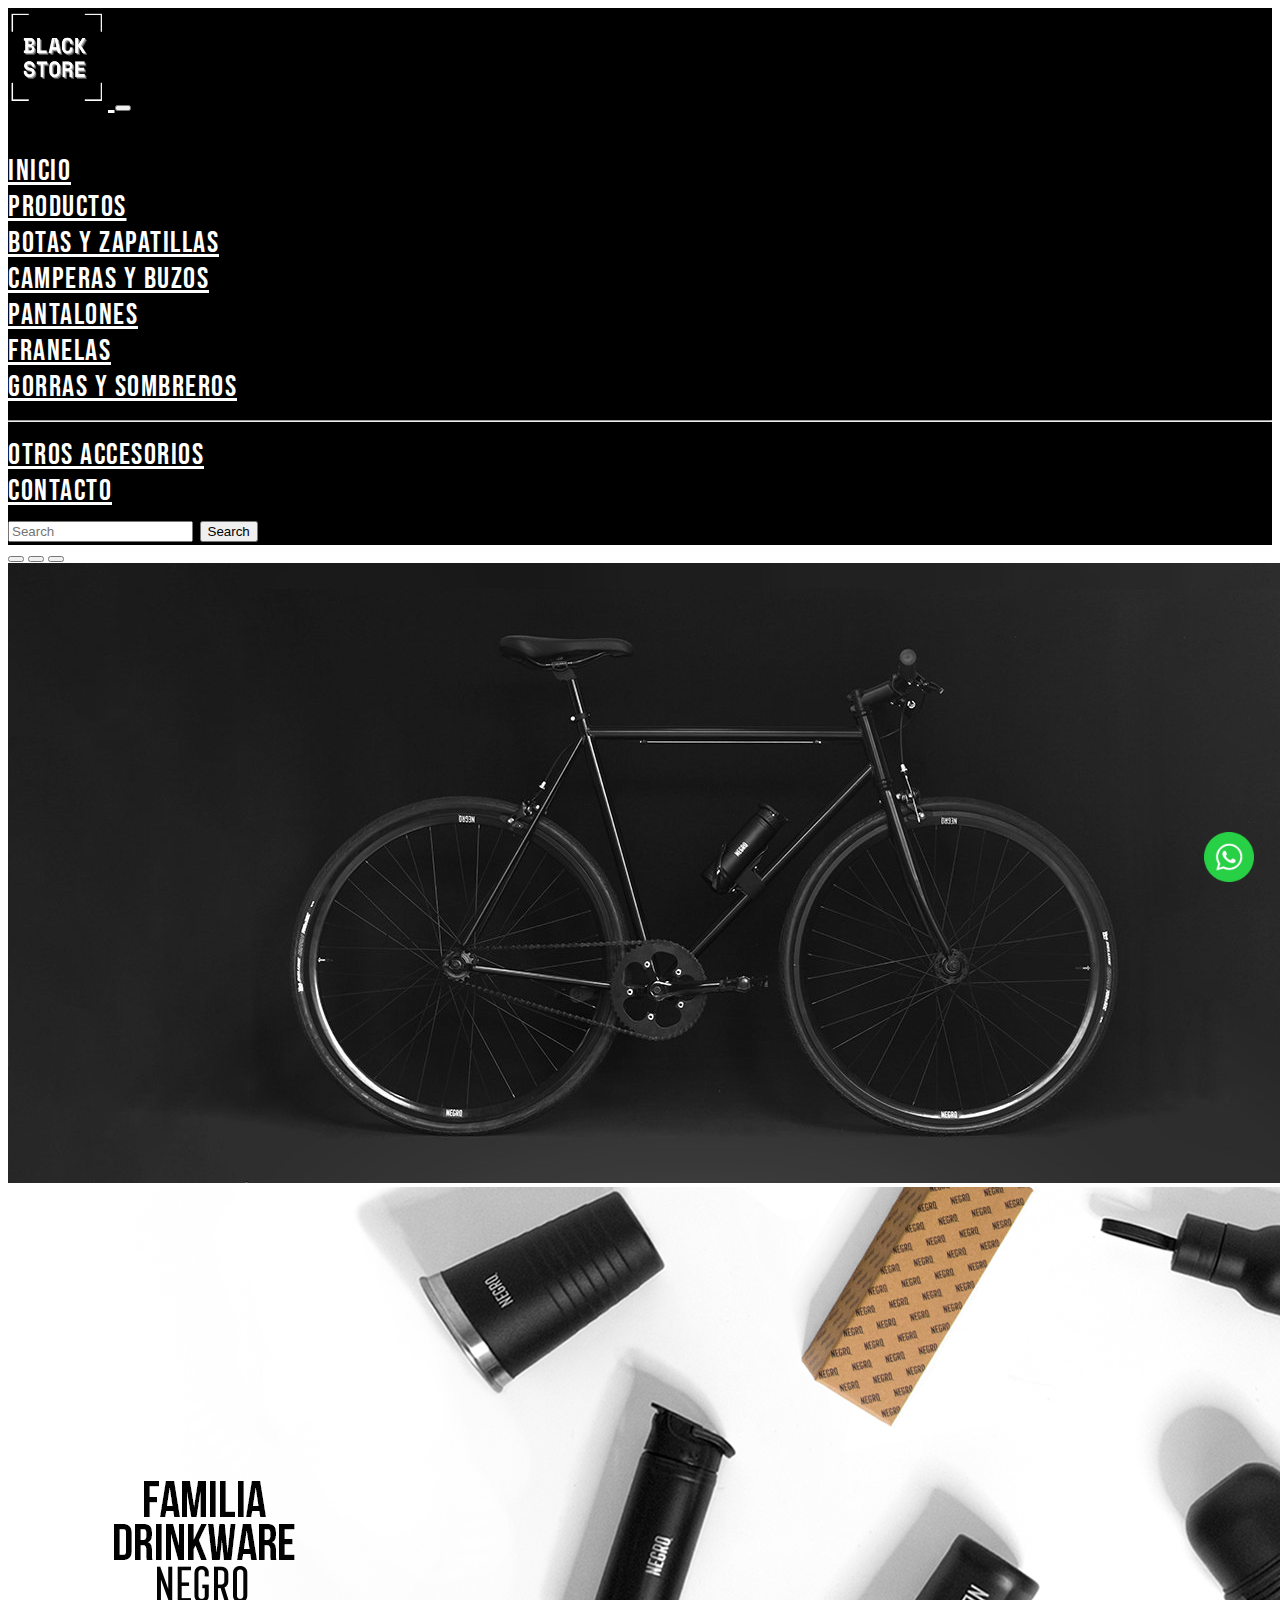
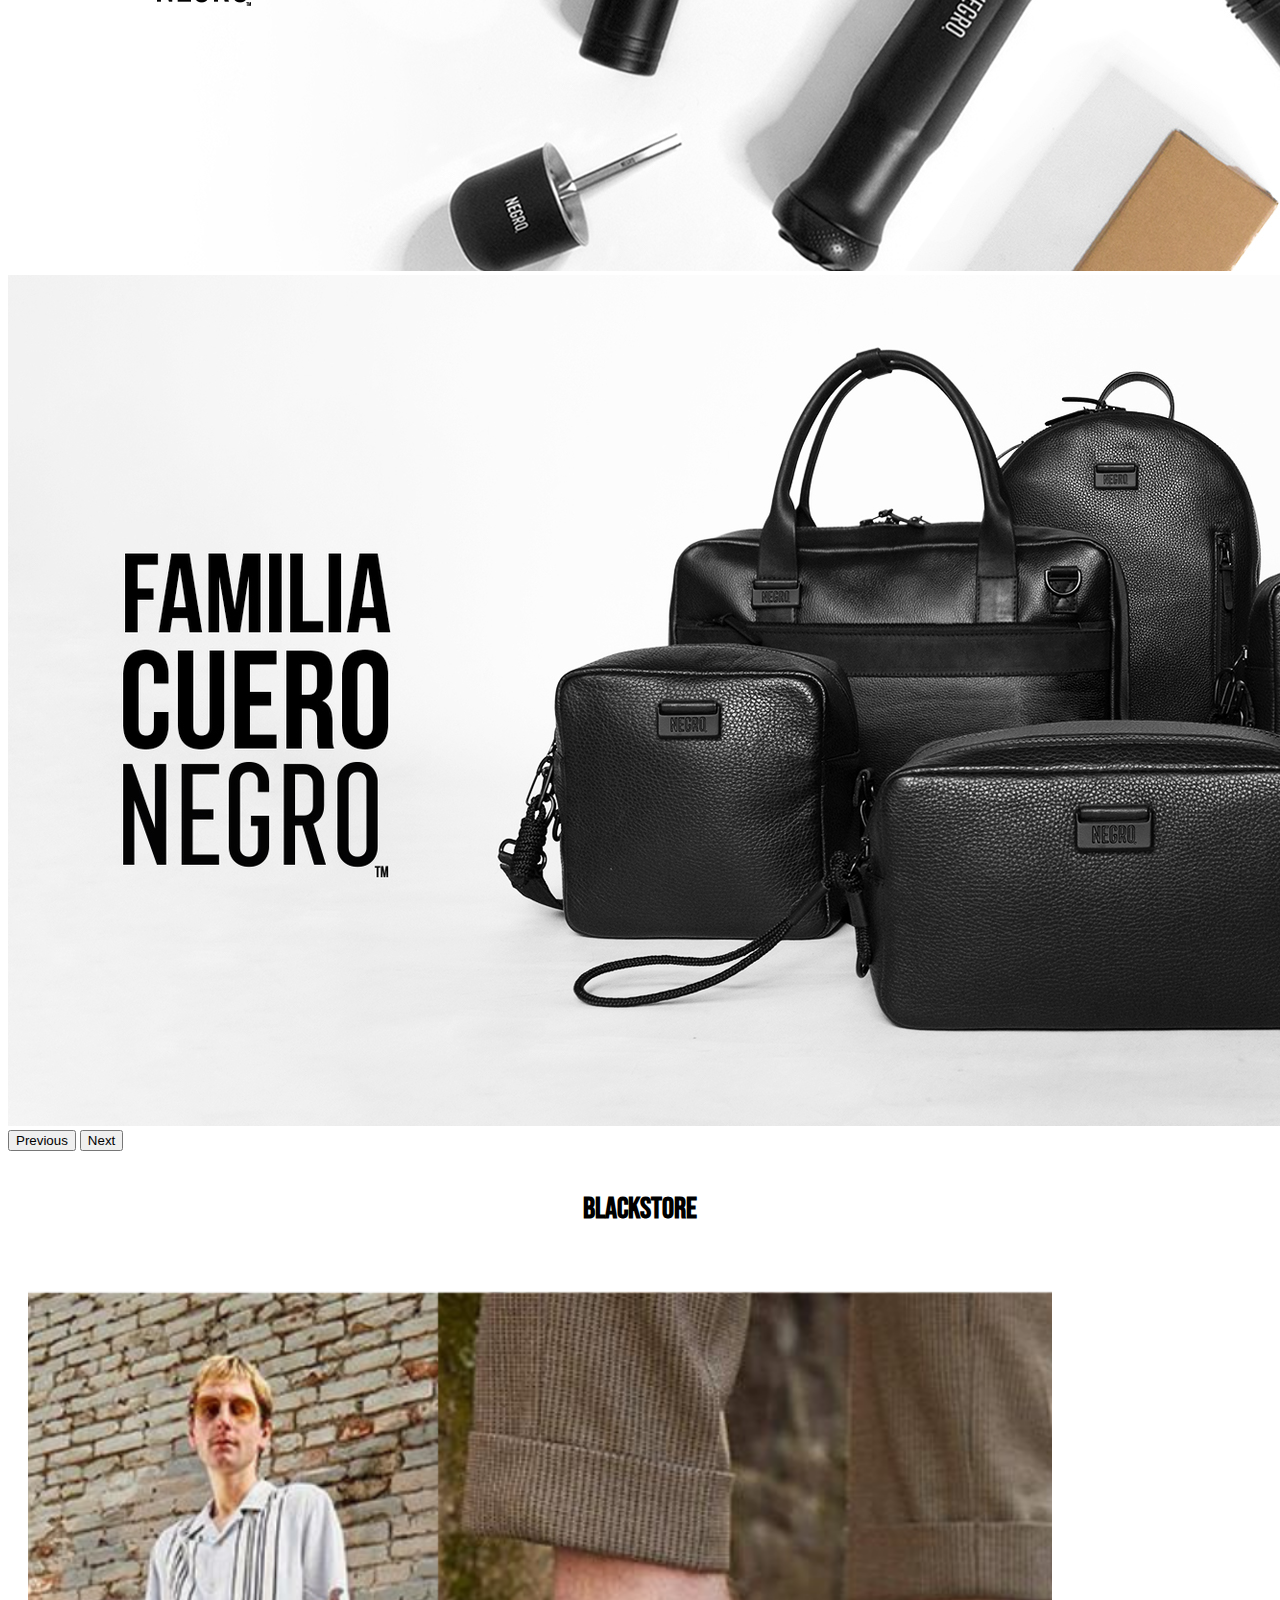
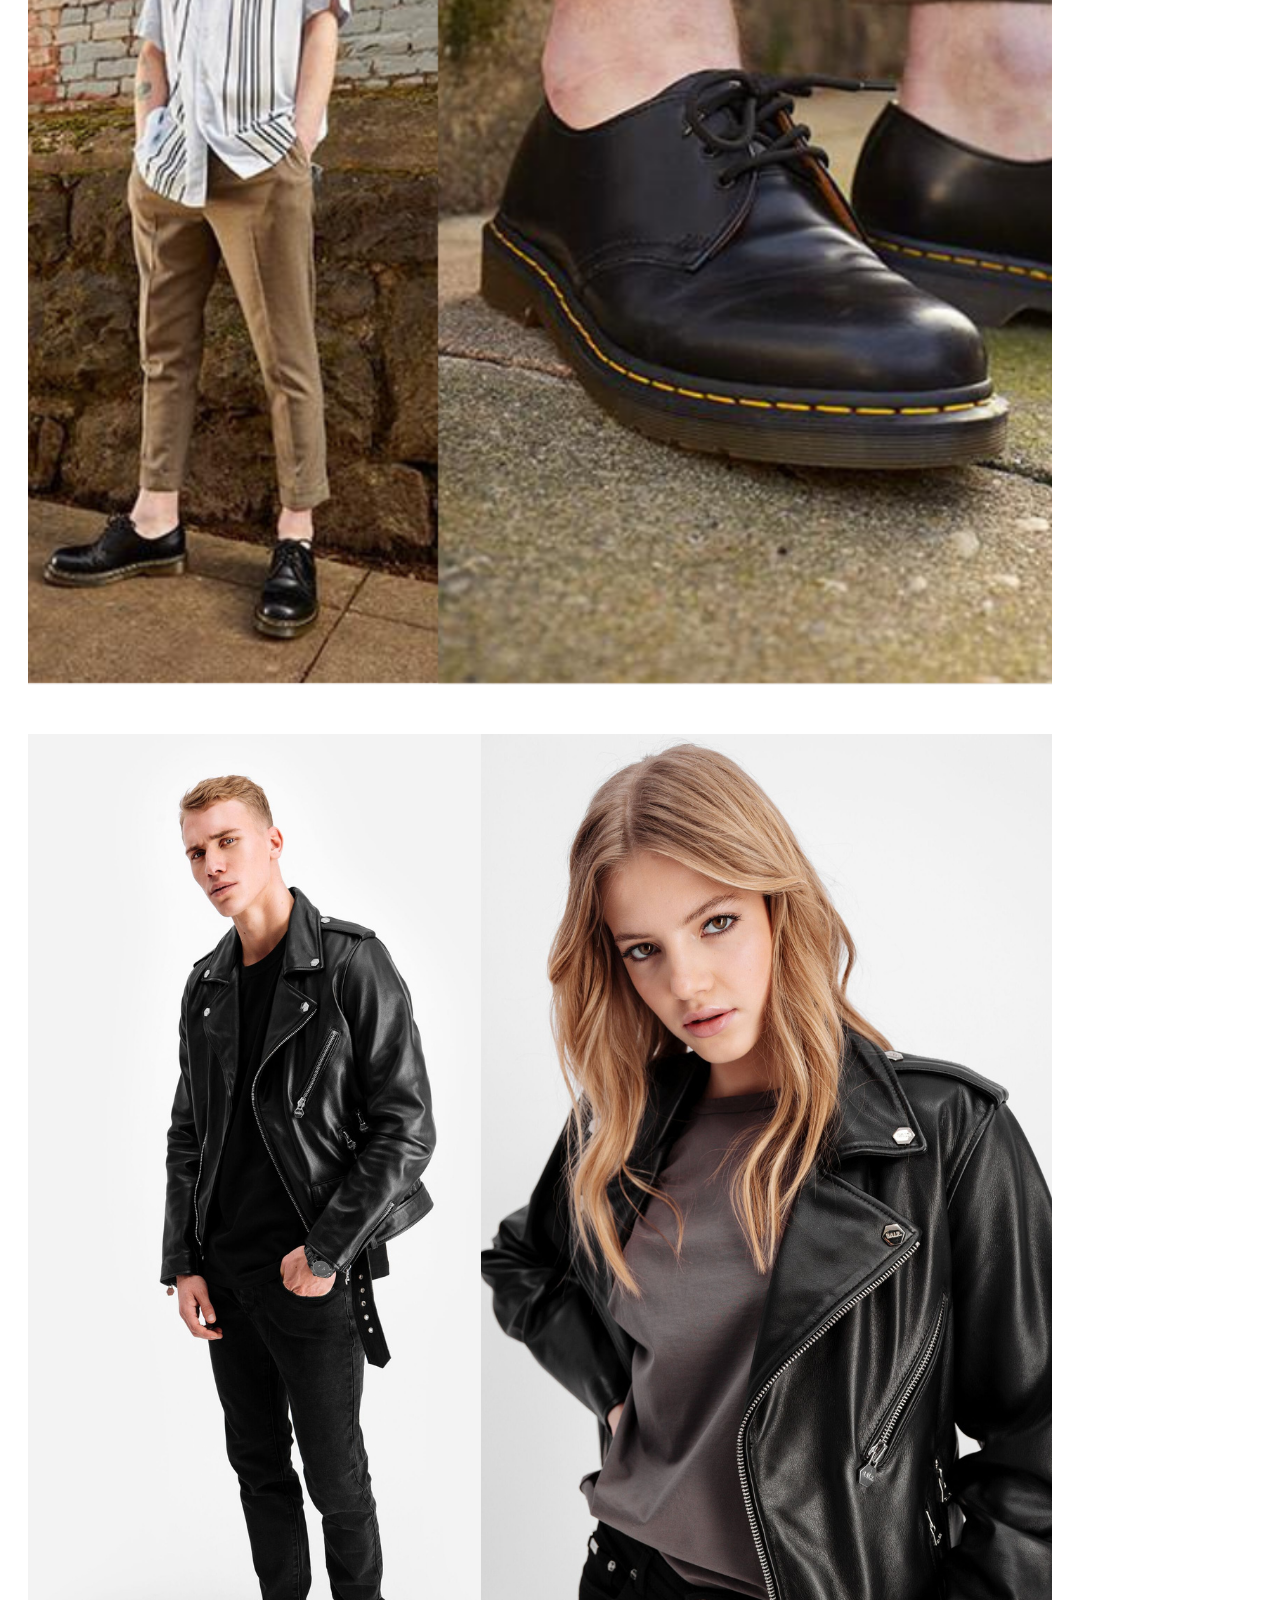
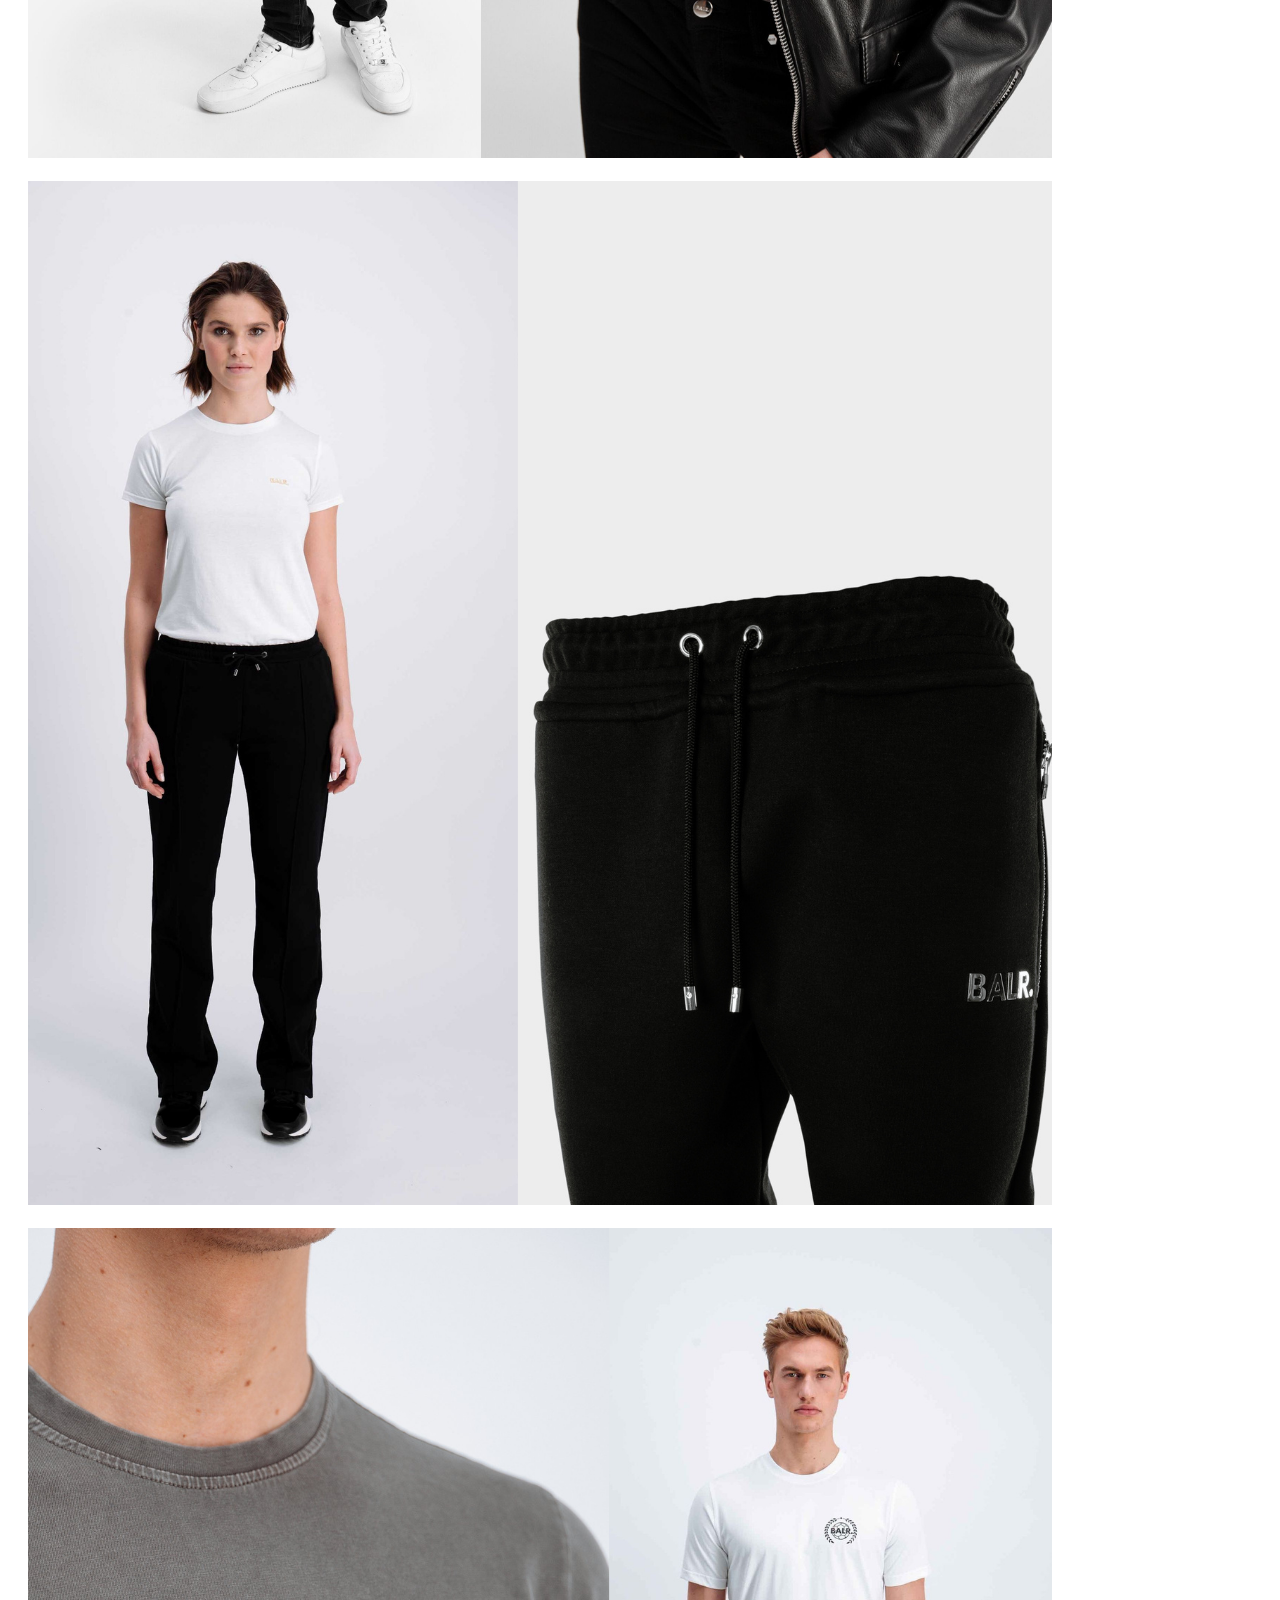
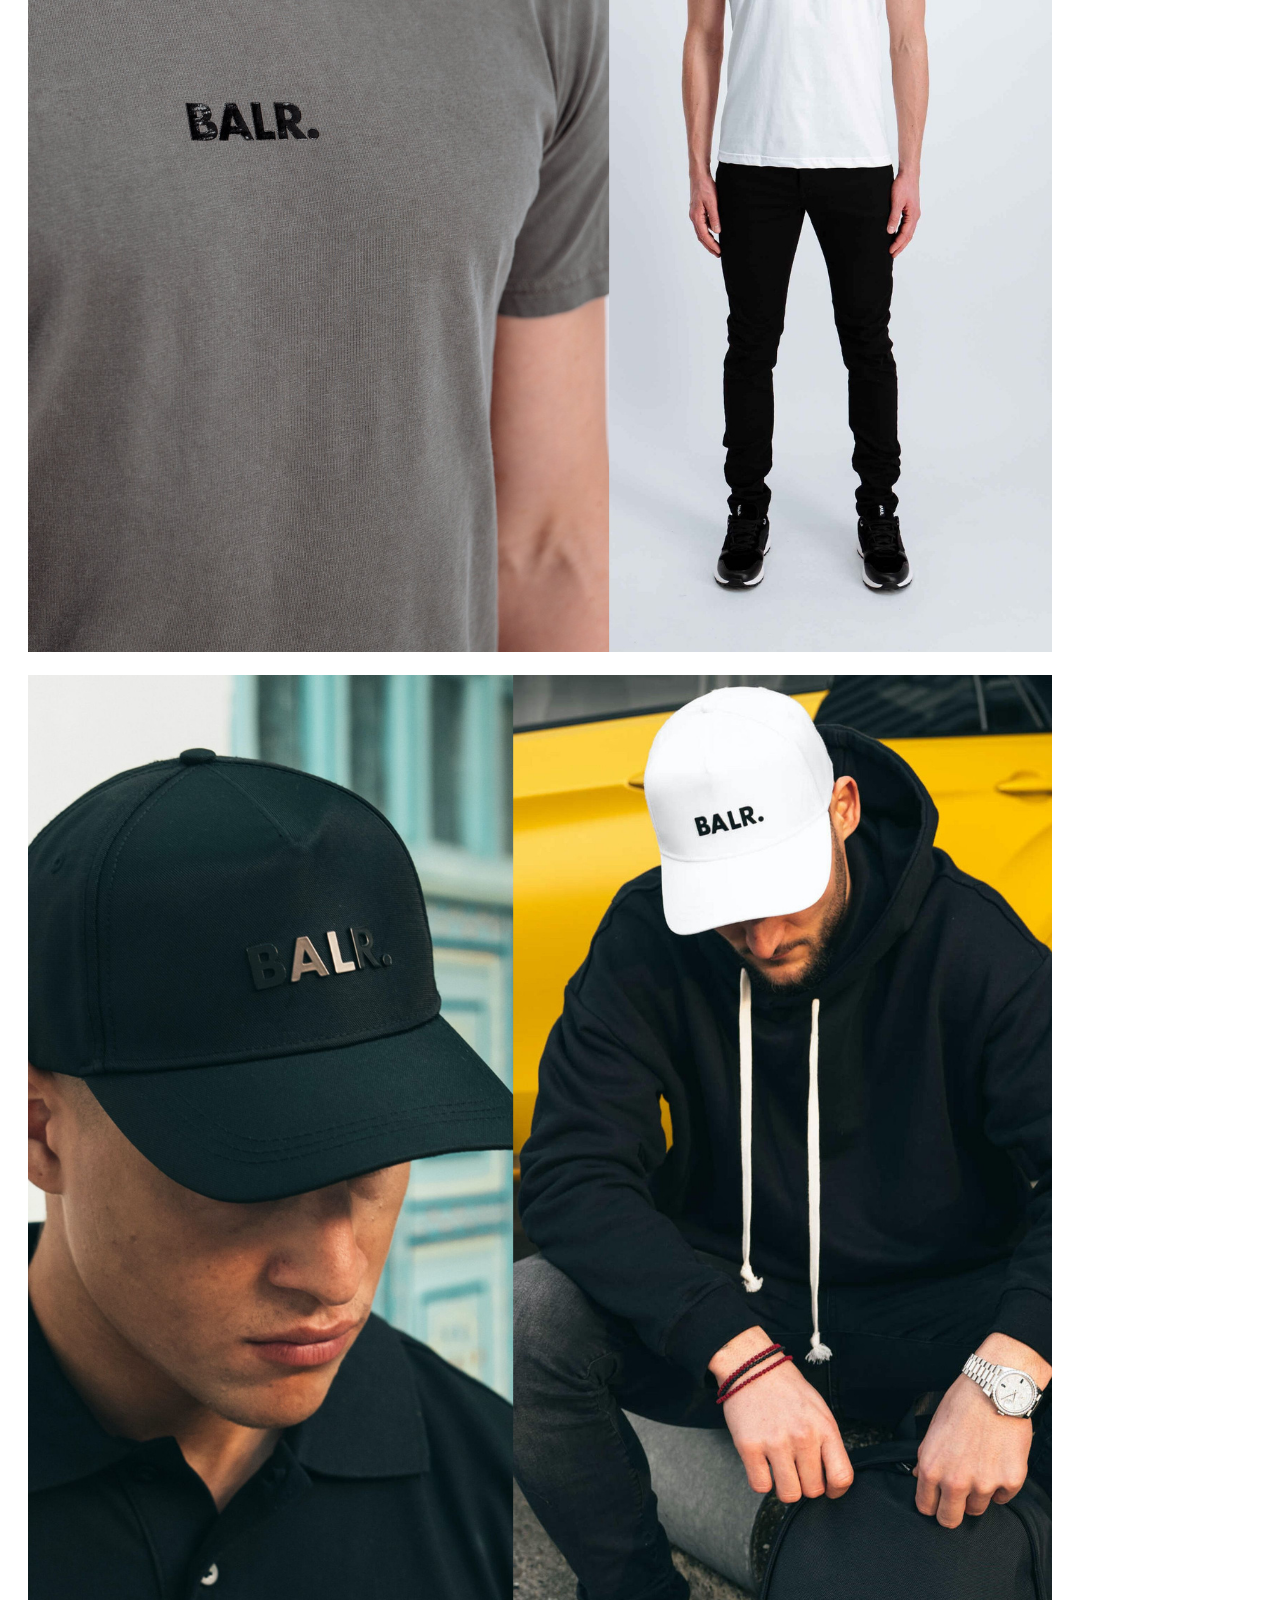
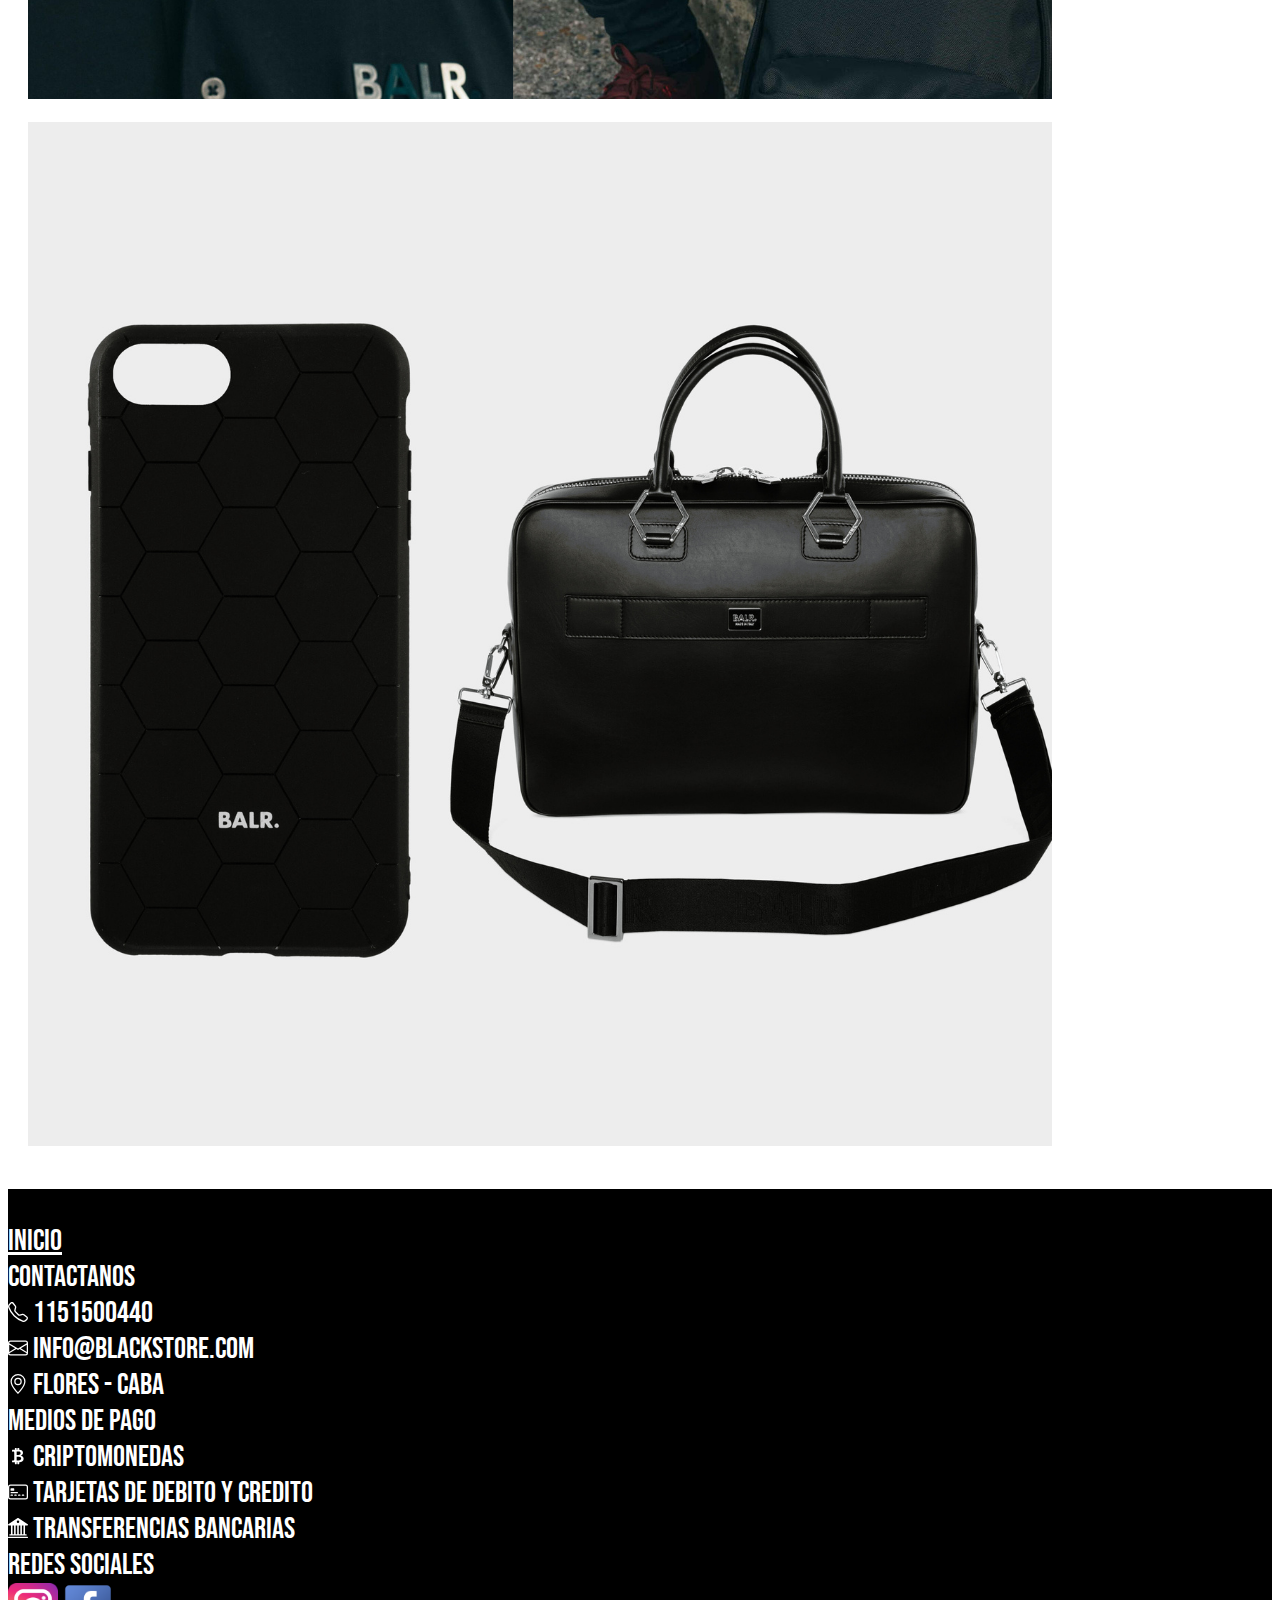
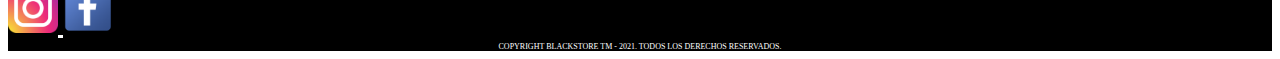
<file: index.html>
<!DOCTYPE html>
<html lang="en">

<head>
    <meta charset="UTF-8">
    <meta http-equiv="X-UA-Compatible" content="IE=edge">
    <meta name="viewport" content="width=device-width, initial-scale=1.0">

    <!-- meta tags -->
    <meta name="description"
        content="Lo último en indumentaria. En BLACKSTORE tenemos las mejores tendencias de ropa en colores NEGRO, GRIS, BLANCO. Tenemos camperas, bolsos, franelas, pantalones, botas, buzos, gorras, sombreros y muchos accesorios más. Hacé tu pedido, pagalo online y recibilo donde quieras. ">

    <meta name="keywords"
        content=" ropa negra, ropa blanca, venta de ropa negra, indumentaria negra, camperas Negras, ropa negra de hombre, Ropa negra de dama, ropa negra buenos aires, tienda online, tienda ecommerce">

    <meta name="author" content="Gabriela Carrillo">

    <meta property="og:title" content=" Tienda Online de BLACKSTORE">
    <meta property="og:description"
        content="Lo último en indumentaria. En BLACKSTORE tenemos las mejores tendencias de ropa en colores NEGRO, GRIS, BLANCO. Tenemos camperas, bolsos, franelas, pantalones, botas, buzos, gorras, sombreros y muchos accesorios más. Hacé tu pedido, pagalo online y recibilo donde quieras.">

    <meta property="og:site_name" content="BLACKSTORE">

    <meta property="og:locale" content="es_ES">

    <!-- Favicon -->
    <link rel="shortcut icon" href="imagenes/favicon.ico" type="image/x-icon">
    <link rel="apple-touch-icon" sizes="180x180" href="imagenes/apple-touch-icon.png">
    <link rel="icon" type="image/png" sizes="32x32" href="imagenes/favicon-32x32.png">
    <link rel="icon" type="image/png" sizes="16x16" href="imagenes/favicon-16x16.png">
   
    <style>
        @import url('https://fonts.googleapis.com/css2?family=Bebas+Neue&display=swap');
    </style>

    <!-- css -->
    <link rel="stylesheet" href="css/style.css">

    <!-- Bootstrap CSS -->
    <link href="https://cdn.jsdelivr.net/npm/bootstrap@5.1.0/dist/css/bootstrap.min.css" rel="stylesheet"
        integrity="sha384-KyZXEAg3QhqLMpG8r+8fhAXLRk2vvoC2f3B09zVXn8CA5QIVfZOJ3BCsw2P0p/We" crossorigin="anonymous">



    <title> BLACKSTORE Multimarca - tienda online de ropa Negra!</title>
</head>

<body>
    <!--Inicio de Header-->

    <nav class="navbar navbar-expand-lg navbar-dark" style="background-color: black">
        <div class="container-fluid">
            <a class="navbar-brand" href="#">
                <img class="logo-navbar" src="imagenes/logo-blackstore.png" alt="Logo blackstore" width="100" height="100">
                <a class="navbar-brand" href="#"></a>
                <button class="navbar-toggler" type="button" data-bs-toggle="collapse" data-bs-target="#navbarScroll"
                    aria-controls="navbarScroll" aria-expanded="false" aria-label="Toggle navigation">
                    <span class="navbar-toggler-icon"></span>
                </button>
                <div class="collapse navbar-collapse" id="navbarScroll">
                    <ul class="navbar-nav me-auto my-2 my-lg-0 navbar-nav-scroll" style="--bs-scroll-height: 100%">
                        <li class="nav-item">
                            <a class="nav-link active" aria-current="page" href="#">inicio</a>
                        </li>
                        <li class="nav-item dropdown">
                            <a class="nav-link dropdown-toggle" href="#" id="navbarScrollingDropdown" role="button"
                                data-bs-toggle="dropdown" aria-expanded="false">
                                Productos
                            </a>
                            <ul class="dropdown-menu" aria-labelledby="navbarScrollingDropdown">
                                <li><a class="dropdown-item" href="/html/botas.html">Botas y Zapatillas</a>
                                </li>
                                <li><a class="dropdown-item" href="/html/chaquetas.html">Camperas y Buzos</a>
                                </li>
                                <li><a class="dropdown-item" href="/html/pantalones.html">Pantalones</a>
                                </li>
                                <li><a class="dropdown-item" href="/html/franelas.html">Franelas</a></li>
                                <li><a class="dropdown-item" href="/html/sombreros.html">Gorras y
                                        Sombreros</a></li>
                                <li>
                                    <hr class="dropdown-divider">
                                </li>
                                <li><a class="dropdown-item" href="/html/otros-Accesorios.html">Otros
                                        accesorios</a></li>
                            </ul>
                        </li>
                        <li class="nav-item">
                            <a class="nav-link" href="/html/contacto.html">Contacto</a>
                        </li>
                    </ul>
                    <form class="d-flex">
                        <input class="form-control me-2" type="search" placeholder="Search" aria-label="Search">
                        <button class="btn btn-sm btn-outline-secondary" type="submit">Search</button>
                    </form>
                </div>
        </div>
    </nav>

    <!--Inicio de sesion carrusel-->

    <section class="container pt-5 justify-content-center">

        <div id="carouselExampleIndicators" class="carousel slide w-100" data-bs-ride="carousel">
            <div class="carousel-indicators">
                <button type="button" data-bs-target="#carouselExampleIndicators" data-bs-slide-to="0" class="active"
                    aria-current="true" aria-label="Slide 1"></button>
                <button type="button" data-bs-target="#carouselExampleIndicators" data-bs-slide-to="1"
                    aria-label="Slide 2"></button>
                <button type="button" data-bs-target="#carouselExampleIndicators" data-bs-slide-to="2"
                    aria-label="Slide 3"></button>
            </div>
            <div class="carousel-inner">
                <div class="carousel-item active">
                    <img src="imagenes/carrusel/biscicleta-negra.jpg" class="d-block w-100" alt="biscicleta negra">
                </div>
                <div class="carousel-item ">
                    <img src="imagenes/carrusel/termosymates-termicos.jpg" class="d-block w-100"
                        alt="vasosymatestermicos">
                </div>
                <div class="carousel-item ">
                    <img src="imagenes/carrusel/bolsos-cuero.jpg" class="d-block w-100" alt="bolsos de cuero">
                </div>
            </div>
            <button class="carousel-control-prev" type="button" data-bs-target="#carouselExampleIndicators"
                data-bs-slide="prev">
                <span class="carousel-control-prev-icon" aria-hidden="true"></span>
                <span class="visually-hidden"> Previous </span>
            </button>
            <button class="carousel-control-next" type="button" data-bs-target="#carouselExampleIndicators"
                data-bs-slide="next">
                <span class="carousel-control-next-icon" aria-hidden="true"></span>
                <span class="visually-hidden"> Next </span>
            </button>
        </div>


    </section>

    <!--inicio de sesion de imagenes con texto-->


    <h1> BLACKSTORE</h1>


    <div class="row container-fluid row-cols-1 row-cols-md-3 g-4 " style="padding: 20px;">
        <div class="col">
            <div class="card-header  text-center ">
                <img src="imagenes/index/zapatos.png" class="card-img-top" alt="Botas y zapatillas">
                <div class="card-body">
                    <a href="html/botas.html" class="btn btn-outline-dark btn-lg">Botas y Zapatillas</a>
                </div>
            </div>
        </div>
        <div class="col">
            <div class="card-header text-center">
                <img src="imagenes/index/chaquetas.png" class="card-img-top" alt="camperas y buzos">
                <div class="card-body">
                    <a href="html/chaquetas.html" class="btn btn-outline-dark btn-lg">Camperas y Buzos</a>
                </div>
            </div>
        </div>
        <div class="col">
            <div class="card-header text-center">
                <img src="imagenes/index/pantalones.png" class="card-img-top" alt="pantalones">
                <div class="card-body">
                    <a href="html/pantalones.html" class="btn btn-outline-dark btn-lg">Pantalones</a>
                </div>
            </div>
        </div>
        <div class="col">
            <div class="card-header text-center">
                <img src="imagenes/index/franelas.png" class="card-img-top" alt="Franelas">
                <div class="card-body">
                    <a href="html/franelas.html" class="btn btn-outline-dark btn-lg">Franelas</a>
                </div>
            </div>
        </div>
        <div class="col">
            <div class="card-header text-center">
                <img src="imagenes/index/gorras.png" class="card-img-top" alt="Gorras y Sombreros">
                <div class="card-body">
                    <a href="html/sombreros.html" class="btn btn-outline-dark btn-lg">Gorras</a>
                </div>
            </div>
        </div>
        <div class="col">
            <div class="card-header text-center">
                <img src="imagenes/index/accesorios.png" class="card-img-top" alt="accesorios">
                <div class="card-body">
                    <a href="html/otros-Accesorios.html" class="btn btn-outline-dark btn-lg">Accesorios</a>
                </div>
            </div>
        </div>
    </div>


    <!--inicio de footer-->
    <footer>
        <ul class="nav nav-dark nav-expand-lg" style="background-color: black">
            <li class=" nav-item">
                <a class="nav-link " aria-current="page" href="#">Inicio</a>
            </li>
            <li class="nav-item">
                <a class="nav-link ">Contactanos
                    <ul>
                        <li><svg xmlns="http://www.w3.org/2000/svg" width="20" height="20" fill="currentColor"
                                class="bi bi-telephone" viewBox="0 0 16 16">
                                <path
                                    d="M3.654 1.328a.678.678 0 0 0-1.015-.063L1.605 2.3c-.483.484-.661 1.169-.45 1.77a17.568 17.568 0 0 0 4.168 6.608 17.569 17.569 0 0 0 6.608 4.168c.601.211 1.286.033 1.77-.45l1.034-1.034a.678.678 0 0 0-.063-1.015l-2.307-1.794a.678.678 0 0 0-.58-.122l-2.19.547a1.745 1.745 0 0 1-1.657-.459L5.482 8.062a1.745 1.745 0 0 1-.46-1.657l.548-2.19a.678.678 0 0 0-.122-.58L3.654 1.328zM1.884.511a1.745 1.745 0 0 1 2.612.163L6.29 2.98c.329.423.445.974.315 1.494l-.547 2.19a.678.678 0 0 0 .178.643l2.457 2.457a.678.678 0 0 0 .644.178l2.189-.547a1.745 1.745 0 0 1 1.494.315l2.306 1.794c.829.645.905 1.87.163 2.611l-1.034 1.034c-.74.74-1.846 1.065-2.877.702a18.634 18.634 0 0 1-7.01-4.42 18.634 18.634 0 0 1-4.42-7.009c-.362-1.03-.037-2.137.703-2.877L1.885.511z" />
                            </svg> 1151500440</li>
                        <li><svg xmlns="http://www.w3.org/2000/svg" width="20" height="20" fill="currentColor"
                                class="bi bi-envelope" viewBox="0 0 16 16">
                                <path
                                    d="M0 4a2 2 0 0 1 2-2h12a2 2 0 0 1 2 2v8a2 2 0 0 1-2 2H2a2 2 0 0 1-2-2V4zm2-1a1 1 0 0 0-1 1v.217l7 4.2 7-4.2V4a1 1 0 0 0-1-1H2zm13 2.383-4.758 2.855L15 11.114v-5.73zm-.034 6.878L9.271 8.82 8 9.583 6.728 8.82l-5.694 3.44A1 1 0 0 0 2 13h12a1 1 0 0 0 .966-.739zM1 11.114l4.758-2.876L1 5.383v5.73z" />
                            </svg> info@blackstore.com </li>
                        <li><svg xmlns="http://www.w3.org/2000/svg" width="20" height="20" fill="currentColor"
                                class="bi bi-geo-alt" viewBox="0 0 16 16">
                                <path
                                    d="M12.166 8.94c-.524 1.062-1.234 2.12-1.96 3.07A31.493 31.493 0 0 1 8 14.58a31.481 31.481 0 0 1-2.206-2.57c-.726-.95-1.436-2.008-1.96-3.07C3.304 7.867 3 6.862 3 6a5 5 0 0 1 10 0c0 .862-.305 1.867-.834 2.94zM8 16s6-5.686 6-10A6 6 0 0 0 2 6c0 4.314 6 10 6 10z" />
                                <path d="M8 8a2 2 0 1 1 0-4 2 2 0 0 1 0 4zm0 1a3 3 0 1 0 0-6 3 3 0 0 0 0 6z" />
                            </svg> Flores - CABA</li>
                    </ul>
                </a>
            </li>
            <li class="nav-item">
                <a class="nav-link">Medios de Pago
                    <ul>
                        <li><svg xmlns="http://www.w3.org/2000/svg" width="20" height="20" fill="currentColor"
                                class="bi bi-currency-bitcoin" viewBox="0 0 16 16">
                                <path
                                    d="M5.5 13v1.25c0 .138.112.25.25.25h1a.25.25 0 0 0 .25-.25V13h.5v1.25c0 .138.112.25.25.25h1a.25.25 0 0 0 .25-.25V13h.084c1.992 0 3.416-1.033 3.416-2.82 0-1.502-1.007-2.323-2.186-2.44v-.088c.97-.242 1.683-.974 1.683-2.19C11.997 3.93 10.847 3 9.092 3H9V1.75a.25.25 0 0 0-.25-.25h-1a.25.25 0 0 0-.25.25V3h-.573V1.75a.25.25 0 0 0-.25-.25H5.75a.25.25 0 0 0-.25.25V3l-1.998.011a.25.25 0 0 0-.25.25v.989c0 .137.11.25.248.25l.755-.005a.75.75 0 0 1 .745.75v5.505a.75.75 0 0 1-.75.75l-.748.011a.25.25 0 0 0-.25.25v1c0 .138.112.25.25.25L5.5 13zm1.427-8.513h1.719c.906 0 1.438.498 1.438 1.312 0 .871-.575 1.362-1.877 1.362h-1.28V4.487zm0 4.051h1.84c1.137 0 1.756.58 1.756 1.524 0 .953-.626 1.45-2.158 1.45H6.927V8.539z" />
                            </svg> Criptomonedas</li>
                        <li><svg xmlns="http://www.w3.org/2000/svg" width="20" height="20" fill="currentColor"
                                class="bi bi-credit-card-2-front" viewBox="0 0 16 16">
                                <path
                                    d="M14 3a1 1 0 0 1 1 1v8a1 1 0 0 1-1 1H2a1 1 0 0 1-1-1V4a1 1 0 0 1 1-1h12zM2 2a2 2 0 0 0-2 2v8a2 2 0 0 0 2 2h12a2 2 0 0 0 2-2V4a2 2 0 0 0-2-2H2z" />
                                <path
                                    d="M2 5.5a.5.5 0 0 1 .5-.5h2a.5.5 0 0 1 .5.5v1a.5.5 0 0 1-.5.5h-2a.5.5 0 0 1-.5-.5v-1zm0 3a.5.5 0 0 1 .5-.5h5a.5.5 0 0 1 0 1h-5a.5.5 0 0 1-.5-.5zm0 2a.5.5 0 0 1 .5-.5h1a.5.5 0 0 1 0 1h-1a.5.5 0 0 1-.5-.5zm3 0a.5.5 0 0 1 .5-.5h1a.5.5 0 0 1 0 1h-1a.5.5 0 0 1-.5-.5zm3 0a.5.5 0 0 1 .5-.5h1a.5.5 0 0 1 0 1h-1a.5.5 0 0 1-.5-.5zm3 0a.5.5 0 0 1 .5-.5h1a.5.5 0 0 1 0 1h-1a.5.5 0 0 1-.5-.5z" />
                            </svg> tarjetas de debito y credito </li>
                        <li><svg xmlns="http://www.w3.org/2000/svg" width="20" height="20" fill="currentColor"
                                class="bi bi-bank2" viewBox="0 0 16 16">
                                <path
                                    d="M8.277.084a.5.5 0 0 0-.554 0l-7.5 5A.5.5 0 0 0 .5 6h1.875v7H1.5a.5.5 0 0 0 0 1h13a.5.5 0 1 0 0-1h-.875V6H15.5a.5.5 0 0 0 .277-.916l-7.5-5zM12.375 6v7h-1.25V6h1.25zm-2.5 0v7h-1.25V6h1.25zm-2.5 0v7h-1.25V6h1.25zm-2.5 0v7h-1.25V6h1.25zM8 4a1 1 0 1 1 0-2 1 1 0 0 1 0 2zM.5 15a.5.5 0 0 0 0 1h15a.5.5 0 1 0 0-1H.5z" />
                            </svg> Transferencias Bancarias</li>
                    </ul>
                </a>
            </li>
            <li class="nav-item">
                <div a class="nav-link-redes ">Redes Sociales
                    <ul>
                        <li><a href="https://www.instagram.com/?hl=es">
                                <img src="imagenes/logo-instagram.png" alt="logo instagram" width="50" height="50">
                            </a>
                            <a href="https://es-la.facebook.com/">
                                <img src="imagenes/logo-facebook.png" alt="logo facebook" width="50" height="50">
                            </a>
                        </li>
                    </ul>
                </div>
            </li>
        </ul>
        <div class="whatsapp">
            <a href="https://web.whatsapp.com/">
                <img src="imagenes/logo-whatsapp.png" alt="logo whatsapp">
            </a>
        </div>
        <div class="copyright">COPYRIGHT BLACKSTORE TM - 2021. TODOS LOS DERECHOS RESERVADOS.
        </div>
    </footer>

    <!-- Bootstrap -->
    <script src="https://cdn.jsdelivr.net/npm/@popperjs/core@2.9.3/dist/umd/popper.min.js"
        integrity="sha384-eMNCOe7tC1doHpGoWe/6oMVemdAVTMs2xqW4mwXrXsW0L84Iytr2wi5v2QjrP/xp" crossorigin="anonymous">
    </script>
    <script src="https://cdn.jsdelivr.net/npm/bootstrap@5.1.0/dist/js/bootstrap.min.js"
        integrity="sha384-cn7l7gDp0eyniUwwAZgrzD06kc/tftFf19TOAs2zVinnD/C7E91j9yyk5//jjpt/" crossorigin="anonymous">
    </script>


</body>

</html>
</file>
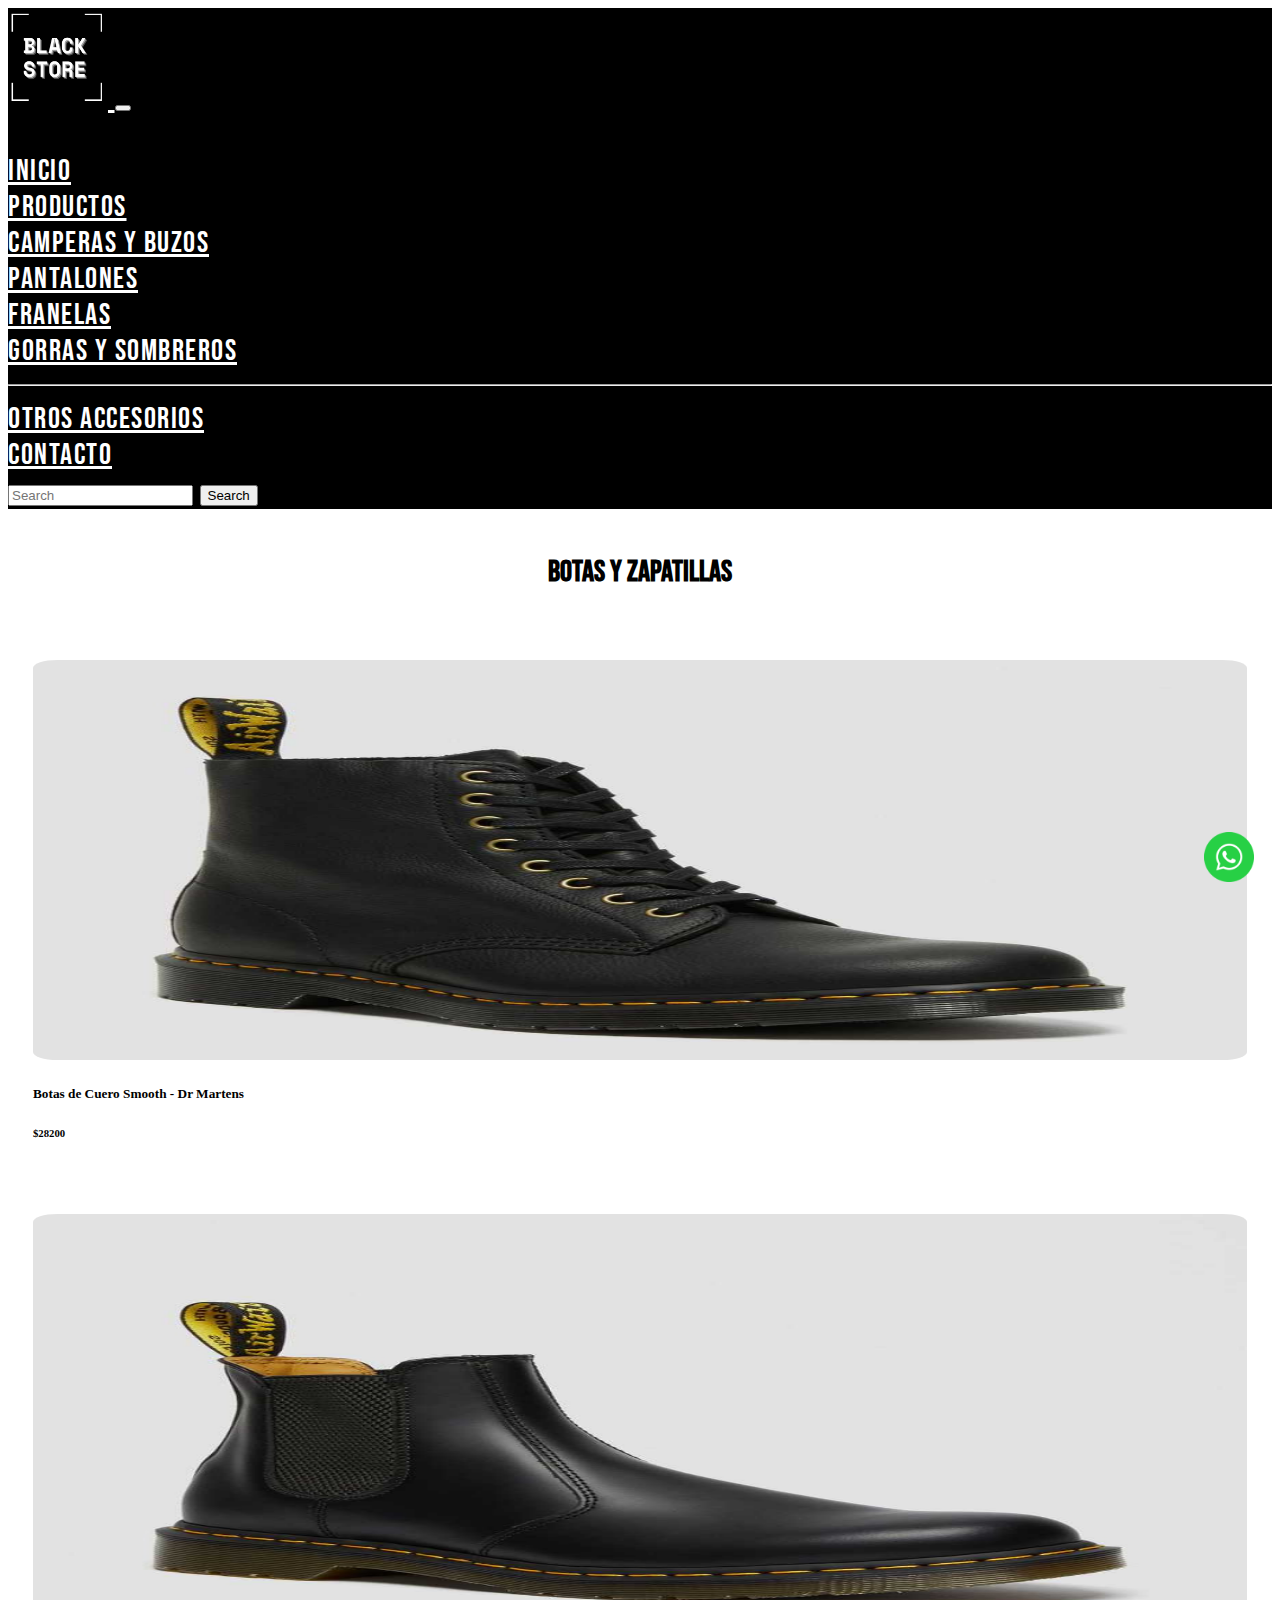
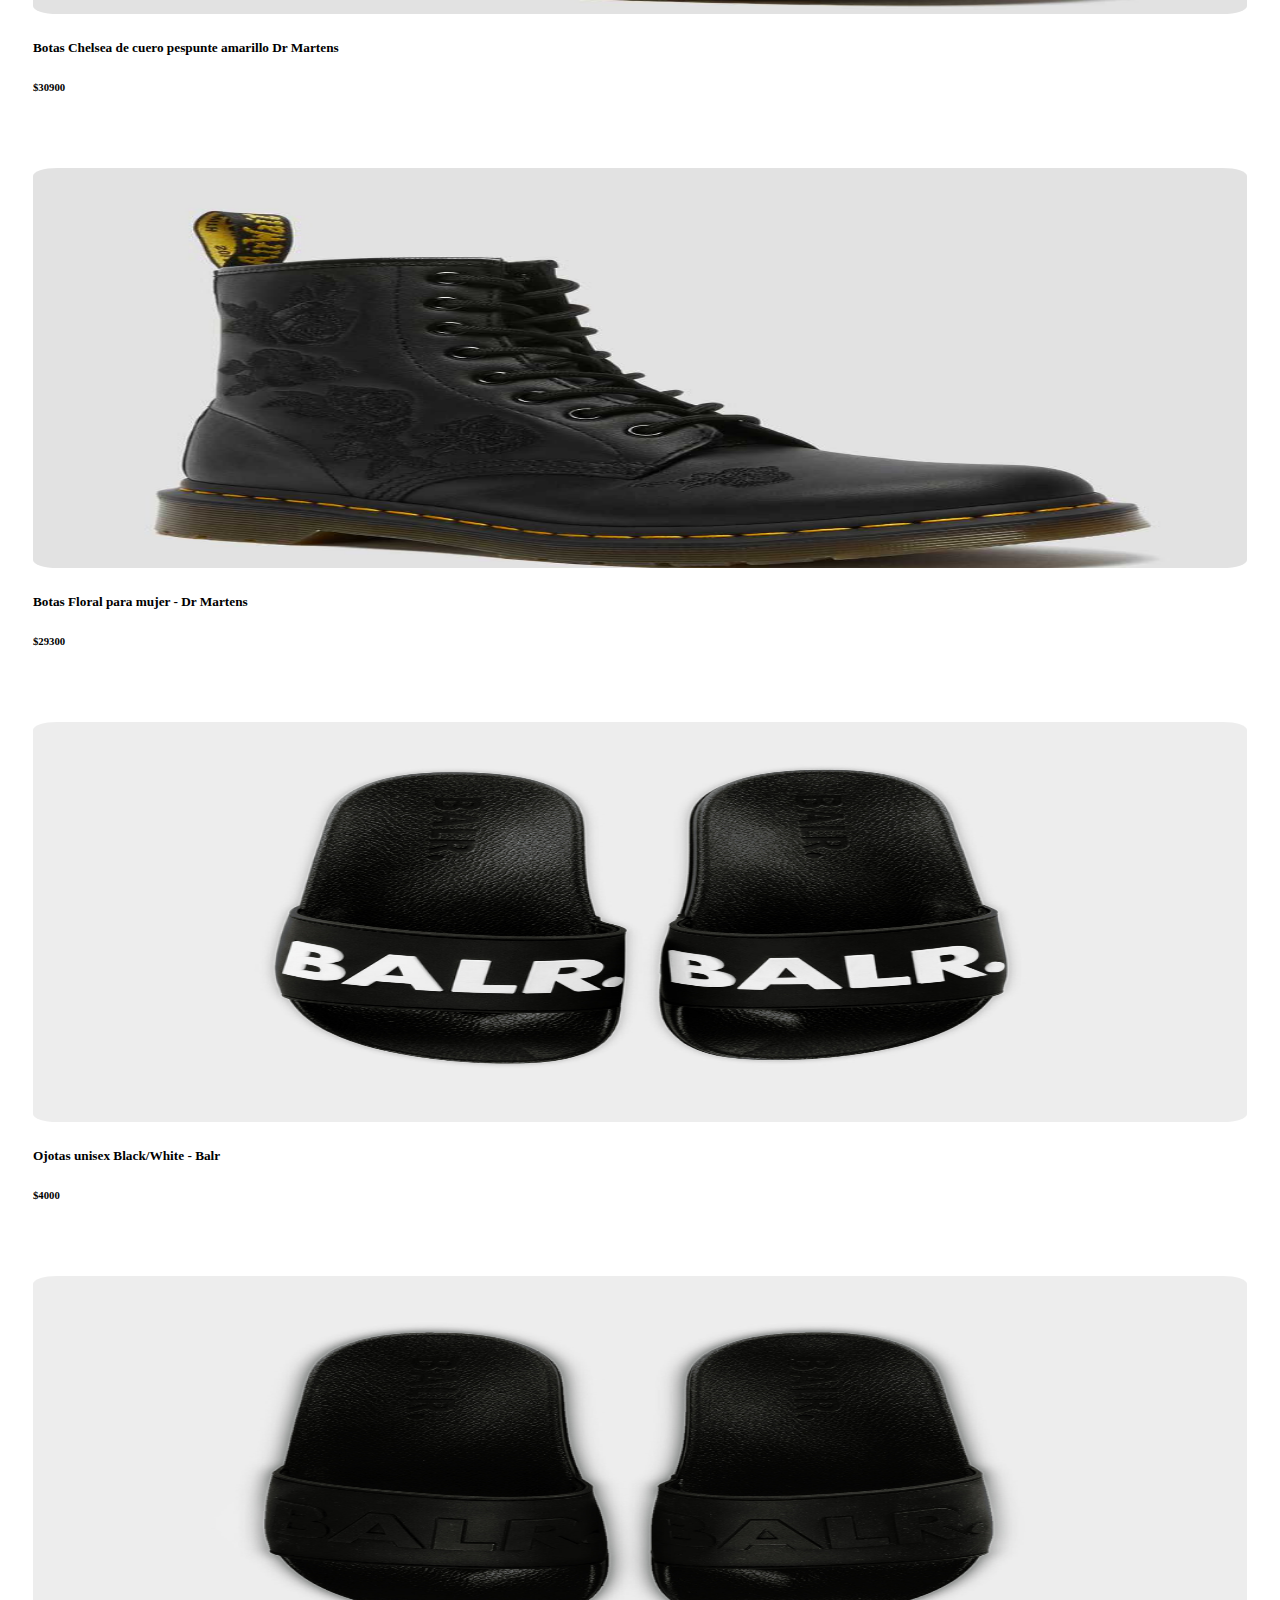
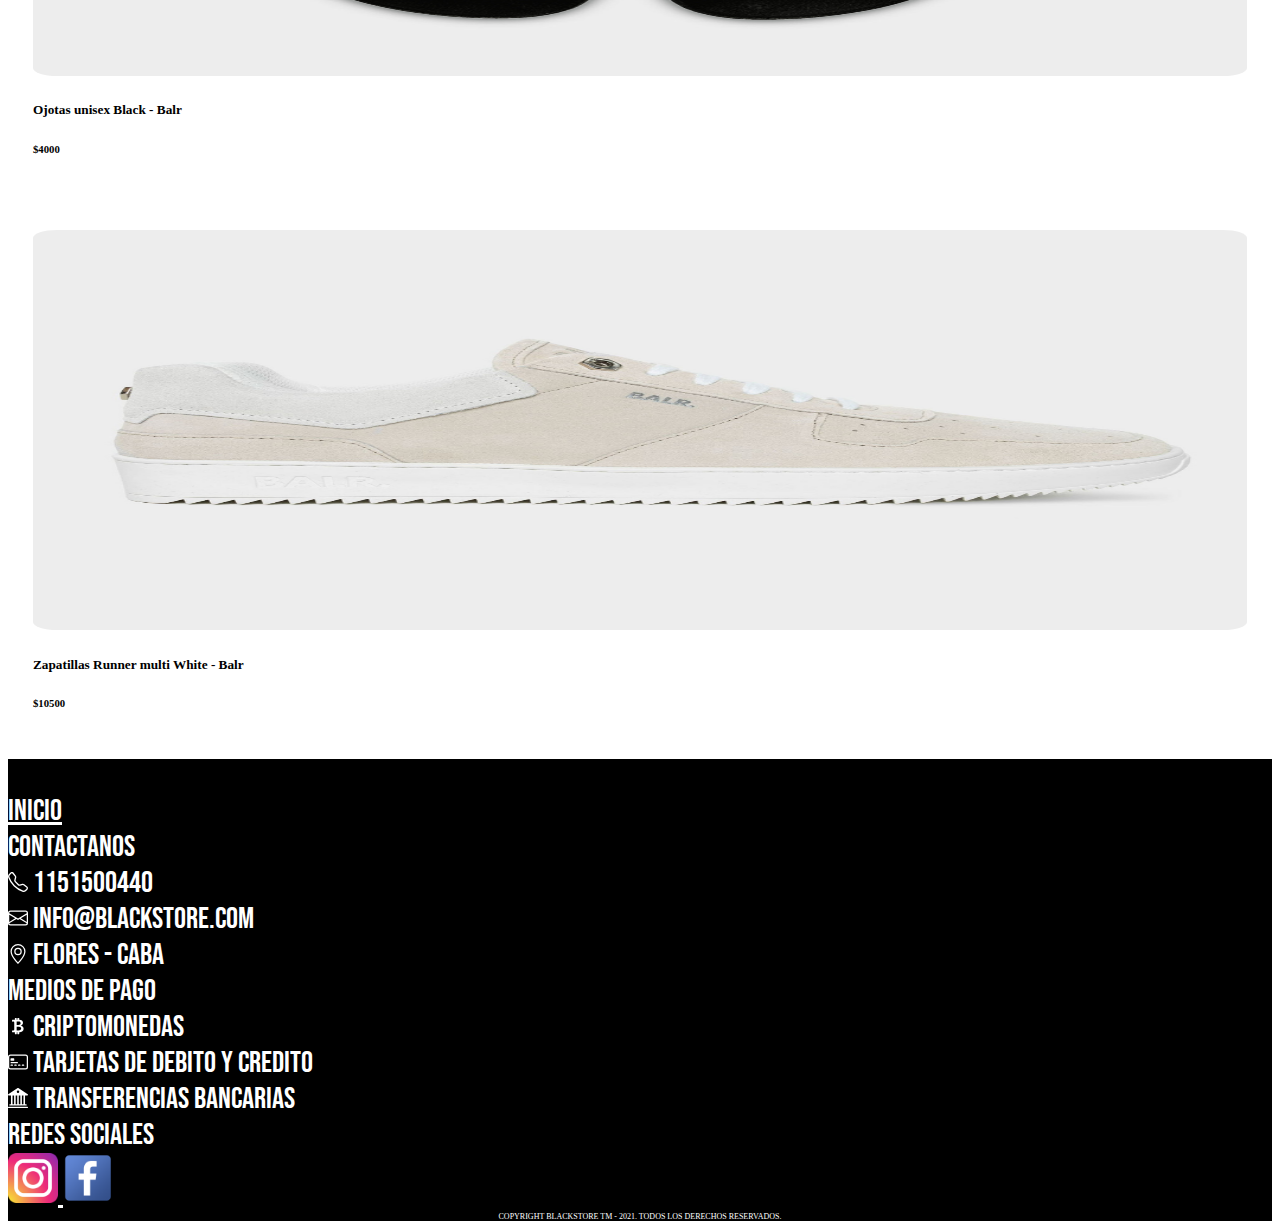
<file: html/botas.html>
<!DOCTYPE html>
<html lang="en">

<head>
    <meta charset="UTF-8">
    <meta http-equiv="X-UA-Compatible" content="IE=edge">
    <meta name="viewport" content="width=device-width, initial-scale=1.0">

    <style>
        @import url('https://fonts.googleapis.com/css2?family=Bebas+Neue&display=swap');
    </style>

    <!-- meta tags -->
    <meta name="description"
        content="Lo último en indumentaria. En BLACKSTORE tenemos las mejores tendencias de ropa en colores NEGRO, GRIS, BLANCO. Tenemos camperas, bolsos, franelas, pantalones, botas, buzos, gorras, sombreros y muchos accesorios más. Hacé tu pedido, pagalo online y recibilo donde quieras. ">

    <meta name="keywords"
        content=" ropa negra, ropa blanca, venta de ropa negra, indumentaria negra, camperas Negras, ropa negra de hombre, Ropa negra de dama, ropa negra buenos aires, tienda online, tienda ecommerce">

    <meta name="author" content="Gabriela Carrillo">

    <meta property="og:title" content=" Tienda Online de BLACKSTORE">
    <meta property="og:description"
        content="Lo último en indumentaria. En BLACKSTORE tenemos las mejores tendencias de ropa en colores NEGRO, GRIS, BLANCO. Tenemos camperas, bolsos, franelas, pantalones, botas, buzos, gorras, sombreros y muchos accesorios más. Hacé tu pedido, pagalo online y recibilo donde quieras.">

    <meta property="og:site_name" content="BLACKSTORE">

    <meta property="og:locale" content="es_ES">

    <!-- Favicon -->
    <link rel="shortcut icon" href="../imagenes/favicon.ico" type="image/x-icon">
    <link rel="apple-touch-icon" sizes="180x180" href="../imagenes/apple-touch-icon.png">
    <link rel="icon" type="image/png" sizes="32x32" href="../imagenes/favicon-32x32.png">
    <link rel="icon" type="image/png" sizes="16x16" href="../imagenes/favicon-16x16.png">
    

    <!-- css -->
    <link rel="stylesheet" href="../css/style.css">


    <!-- Bootstrap -->

    <link href="https://cdn.jsdelivr.net/npm/bootstrap@5.1.0/dist/css/bootstrap.min.css" rel="stylesheet"
        integrity="sha384-KyZXEAg3QhqLMpG8r+8fhAXLRk2vvoC2f3B09zVXn8CA5QIVfZOJ3BCsw2P0p/We" crossorigin="anonymous">

    <title>BLACKSTORE Multimarca - Botas</title>
</head>

<body>
    <!--Inicio de Header-->

    <nav class="navbar navbar-expand-lg navbar navbar-dark" style="background-color: black">
        <div class="container-fluid">
            <a class="navbar-brand" href="../index.html">
                <img src="../imagenes/logo-blackstore.png" alt="Logo BLACKSTORE" width="100" height="100">
                <a class="navbar-brand" href="../index.html"></a>
                <button class="navbar-toggler" type="button" data-bs-toggle="collapse" data-bs-target="#navbarScroll"
                    aria-controls="navbarScroll" aria-expanded="false" aria-label="Toggle navigation">
                    <span class="navbar-toggler-icon"></span>
                </button>
                <div class="collapse navbar-collapse" id="navbarScroll">
                    <ul class="navbar-nav me-auto my-2 my-lg-0 navbar-nav-scroll" style="--bs-scroll-height: 100%">
                        <li class="nav-item">
                            <a class="nav-link active" aria-current="page" href="../index.html">inicio</a>
                        </li>
                        <li class="nav-item dropdown">
                            <a class="nav-link dropdown-toggle" href="#" id="navbarScrollingDropdown" role="button"
                                data-bs-toggle="dropdown" aria-expanded="false">
                                Productos
                            </a>
                            <ul class="dropdown-menu" aria-labelledby="navbarScrollingDropdown">
                                <li><a class="dropdown-item" href="../html/chaquetas.html">Camperas y Buzos</a>
                                </li>
                                <li><a class="dropdown-item" href="../html/pantalones.html">Pantalones</a>
                                </li>
                                <li><a class="dropdown-item" href="../html/franelas.html">Franelas</a></li>
                                <li><a class="dropdown-item" href="../html/sombreros.html">Gorras y
                                        Sombreros</a></li>
                                <li>
                                    <hr class="dropdown-divider">
                                </li>
                                <li><a class="dropdown-item" href="../html/otros-Accesorios.html">Otros
                                        accesorios</a></li>
                            </ul>
                        </li>
                        <li class="nav-item">
                            <a class="nav-link" href="../html/contacto.html">Contacto</a>
                        </li>
                    </ul>
                    <form class="d-flex">
                        <input class="form-control me-2" type="search" placeholder="Search" aria-label="Search">
                        <button class="btn btn-sm btn-outline-secondary" type="submit">Search</button>
                    </form>
                </div>
            </a>
        </div>
    </nav>



    <!-- Galeria de imagenes  -->

    <section id="galeria" class="container">

        <div class="text-center pt-5">
            <h2>Botas y Zapatillas</h2>

        </div>

        <div class="row ">
            <div class="col-lg-4 col-md-6 col-sm-12">
                <img src="../imagenes/zapatos/botascuero-negro.png" alt="botas de cuero negro, botas para hombre">
                <div>
                    <h5>Botas de Cuero Smooth - Dr Martens</h5>
                </div>
                <div class="text-muted">
                    <h6>$28200</h6>
                </div>
            </div>

            <div class="col-lg-4 col-md-6 col-sm-12">
                <img src="../imagenes/zapatos/botascuero.png"
                    alt=" botas cuero negro unisex, botas para mujer, botas para hombre">
                <div>
                    <h5>Botas Chelsea de cuero pespunte amarillo Dr Martens</h5>
                </div>
                <div class="text-muted">
                    <h6>$30900</h6>
                </div>
            </div>

            <div class="col-lg-4 col-md-6 col-sm-12">
                <img src="../imagenes/zapatos/botasrosas.png"
                    alt="botas con rosas botas de cuero, botas estampadas, botas de dama">
                <div>
                    <h5> Botas Floral para mujer - Dr Martens</h5>
                </div>
                <div class="text-muted">
                    <h6>$29300</h6>
                </div>
            </div>

            <div class="col-lg-4 col-md-6 col-sm-12">
                <img src="../imagenes/zapatos/ojotas-blancoynegro.png" alt="ojotas blanco y negro">
                <div>
                    <h5> Ojotas unisex Black/White - Balr</h5>
                </div>
                <div class="text-muted">
                    <h6>$4000</h6>
                </div>
            </div>

            <div class="col-lg-4 col-md-6 col-sm-12">
                <img src="../imagenes/zapatos/ojotas-negro.png" alt="ojotas negra">
                <div>
                    <h5> Ojotas unisex Black - Balr</h5>
                </div>
                <div class="text-muted">
                    <h6>$4000</h6>
                </div>
            </div>

            <div class="col-lg-4 col-md-6 col-sm-12">
                <img src="../imagenes/zapatos/zapatillasblancas.png" alt="zapatillas blasncas, zapatillas de dama">
                <div>
                    <h5>Zapatillas Runner multi White - Balr</h5>
                </div>
                <div class="text-muted">
                    <h6>$10500</h6>
                </div>
            </div>

        </div>

    </section>

    <!--inicio de footer-->
    <footer>
        <ul class="nav nav-dark nav-expand-lg" style="background-color: black">
            <li class=" nav-item">
                <a class="nav-link " aria-current="page" href="../index.html">Inicio</a>
            </li>
            <li class="nav-item">
                <a class="nav-link ">Contactanos
                    <ul>
                        <li><svg xmlns="http://www.w3.org/2000/svg" width="20" height="20" fill="currentColor"
                                class="bi bi-telephone" viewBox="0 0 16 16">
                                <path
                                    d="M3.654 1.328a.678.678 0 0 0-1.015-.063L1.605 2.3c-.483.484-.661 1.169-.45 1.77a17.568 17.568 0 0 0 4.168 6.608 17.569 17.569 0 0 0 6.608 4.168c.601.211 1.286.033 1.77-.45l1.034-1.034a.678.678 0 0 0-.063-1.015l-2.307-1.794a.678.678 0 0 0-.58-.122l-2.19.547a1.745 1.745 0 0 1-1.657-.459L5.482 8.062a1.745 1.745 0 0 1-.46-1.657l.548-2.19a.678.678 0 0 0-.122-.58L3.654 1.328zM1.884.511a1.745 1.745 0 0 1 2.612.163L6.29 2.98c.329.423.445.974.315 1.494l-.547 2.19a.678.678 0 0 0 .178.643l2.457 2.457a.678.678 0 0 0 .644.178l2.189-.547a1.745 1.745 0 0 1 1.494.315l2.306 1.794c.829.645.905 1.87.163 2.611l-1.034 1.034c-.74.74-1.846 1.065-2.877.702a18.634 18.634 0 0 1-7.01-4.42 18.634 18.634 0 0 1-4.42-7.009c-.362-1.03-.037-2.137.703-2.877L1.885.511z" />
                            </svg> 1151500440</li>
                        <li><svg xmlns="http://www.w3.org/2000/svg" width="20" height="20" fill="currentColor"
                                class="bi bi-envelope" viewBox="0 0 16 16">
                                <path
                                    d="M0 4a2 2 0 0 1 2-2h12a2 2 0 0 1 2 2v8a2 2 0 0 1-2 2H2a2 2 0 0 1-2-2V4zm2-1a1 1 0 0 0-1 1v.217l7 4.2 7-4.2V4a1 1 0 0 0-1-1H2zm13 2.383-4.758 2.855L15 11.114v-5.73zm-.034 6.878L9.271 8.82 8 9.583 6.728 8.82l-5.694 3.44A1 1 0 0 0 2 13h12a1 1 0 0 0 .966-.739zM1 11.114l4.758-2.876L1 5.383v5.73z" />
                            </svg> info@blackstore.com </li>
                        <li><svg xmlns="http://www.w3.org/2000/svg" width="20" height="20" fill="currentColor"
                                class="bi bi-geo-alt" viewBox="0 0 16 16">
                                <path
                                    d="M12.166 8.94c-.524 1.062-1.234 2.12-1.96 3.07A31.493 31.493 0 0 1 8 14.58a31.481 31.481 0 0 1-2.206-2.57c-.726-.95-1.436-2.008-1.96-3.07C3.304 7.867 3 6.862 3 6a5 5 0 0 1 10 0c0 .862-.305 1.867-.834 2.94zM8 16s6-5.686 6-10A6 6 0 0 0 2 6c0 4.314 6 10 6 10z" />
                                <path d="M8 8a2 2 0 1 1 0-4 2 2 0 0 1 0 4zm0 1a3 3 0 1 0 0-6 3 3 0 0 0 0 6z" />
                            </svg> Flores - CABA</li>
                    </ul>
                </a>
            </li>
            <li class="nav-item">
                <a class="nav-link">Medios de Pago
                    <ul>
                        <li><svg xmlns="http://www.w3.org/2000/svg" width="20" height="20" fill="currentColor"
                                class="bi bi-currency-bitcoin" viewBox="0 0 16 16">
                                <path
                                    d="M5.5 13v1.25c0 .138.112.25.25.25h1a.25.25 0 0 0 .25-.25V13h.5v1.25c0 .138.112.25.25.25h1a.25.25 0 0 0 .25-.25V13h.084c1.992 0 3.416-1.033 3.416-2.82 0-1.502-1.007-2.323-2.186-2.44v-.088c.97-.242 1.683-.974 1.683-2.19C11.997 3.93 10.847 3 9.092 3H9V1.75a.25.25 0 0 0-.25-.25h-1a.25.25 0 0 0-.25.25V3h-.573V1.75a.25.25 0 0 0-.25-.25H5.75a.25.25 0 0 0-.25.25V3l-1.998.011a.25.25 0 0 0-.25.25v.989c0 .137.11.25.248.25l.755-.005a.75.75 0 0 1 .745.75v5.505a.75.75 0 0 1-.75.75l-.748.011a.25.25 0 0 0-.25.25v1c0 .138.112.25.25.25L5.5 13zm1.427-8.513h1.719c.906 0 1.438.498 1.438 1.312 0 .871-.575 1.362-1.877 1.362h-1.28V4.487zm0 4.051h1.84c1.137 0 1.756.58 1.756 1.524 0 .953-.626 1.45-2.158 1.45H6.927V8.539z" />
                            </svg> Criptomonedas</li>
                        <li><svg xmlns="http://www.w3.org/2000/svg" width="20" height="20" fill="currentColor"
                                class="bi bi-credit-card-2-front" viewBox="0 0 16 16">
                                <path
                                    d="M14 3a1 1 0 0 1 1 1v8a1 1 0 0 1-1 1H2a1 1 0 0 1-1-1V4a1 1 0 0 1 1-1h12zM2 2a2 2 0 0 0-2 2v8a2 2 0 0 0 2 2h12a2 2 0 0 0 2-2V4a2 2 0 0 0-2-2H2z" />
                                <path
                                    d="M2 5.5a.5.5 0 0 1 .5-.5h2a.5.5 0 0 1 .5.5v1a.5.5 0 0 1-.5.5h-2a.5.5 0 0 1-.5-.5v-1zm0 3a.5.5 0 0 1 .5-.5h5a.5.5 0 0 1 0 1h-5a.5.5 0 0 1-.5-.5zm0 2a.5.5 0 0 1 .5-.5h1a.5.5 0 0 1 0 1h-1a.5.5 0 0 1-.5-.5zm3 0a.5.5 0 0 1 .5-.5h1a.5.5 0 0 1 0 1h-1a.5.5 0 0 1-.5-.5zm3 0a.5.5 0 0 1 .5-.5h1a.5.5 0 0 1 0 1h-1a.5.5 0 0 1-.5-.5zm3 0a.5.5 0 0 1 .5-.5h1a.5.5 0 0 1 0 1h-1a.5.5 0 0 1-.5-.5z" />
                            </svg> tarjetas de debito y credito </li>
                        <li><svg xmlns="http://www.w3.org/2000/svg" width="20" height="20" fill="currentColor"
                                class="bi bi-bank2" viewBox="0 0 16 16">
                                <path
                                    d="M8.277.084a.5.5 0 0 0-.554 0l-7.5 5A.5.5 0 0 0 .5 6h1.875v7H1.5a.5.5 0 0 0 0 1h13a.5.5 0 1 0 0-1h-.875V6H15.5a.5.5 0 0 0 .277-.916l-7.5-5zM12.375 6v7h-1.25V6h1.25zm-2.5 0v7h-1.25V6h1.25zm-2.5 0v7h-1.25V6h1.25zm-2.5 0v7h-1.25V6h1.25zM8 4a1 1 0 1 1 0-2 1 1 0 0 1 0 2zM.5 15a.5.5 0 0 0 0 1h15a.5.5 0 1 0 0-1H.5z" />
                            </svg> Transferencias Bancarias</li>
                    </ul>
                </a>
            </li>
            <li class="nav-item">
                <div a class="nav-link-redes">Redes Sociales
                    <ul>
                        <li><a href="https://www.instagram.com/?hl=es">
                                <img src="../imagenes/logo-instagram.png" alt="Logo instagram" width="50" height="50">
                            </a>
                            <a href="https://es-la.facebook.com/">
                                <img src="../imagenes/logo-facebook.png" alt="Logo Facebook" width="50" height="50">
                            </a>
                        </li>
                    </ul>
                </div>
            </li>
        </ul>
        <div class="whatsapp">
            <a href="https://web.whatsapp.com/">
                <img src="../imagenes/logo-whatsapp.png" alt="logo whatsapp">
            </a>
        </div>
        <div class="copyright">COPYRIGHT BLACKSTORE TM - 2021. TODOS LOS DERECHOS RESERVADOS.
        </div>
    </footer>

    <!-- Bootstrap -->
    <script src="https://cdn.jsdelivr.net/npm/@popperjs/core@2.9.3/dist/umd/popper.min.js"
        integrity="sha384-eMNCOe7tC1doHpGoWe/6oMVemdAVTMs2xqW4mwXrXsW0L84Iytr2wi5v2QjrP/xp" crossorigin="anonymous">
    </script>
    <script src="https://cdn.jsdelivr.net/npm/bootstrap@5.1.0/dist/js/bootstrap.min.js"
        integrity="sha384-cn7l7gDp0eyniUwwAZgrzD06kc/tftFf19TOAs2zVinnD/C7E91j9yyk5//jjpt/" crossorigin="anonymous">
    </script>
</body>
</html>
</file>
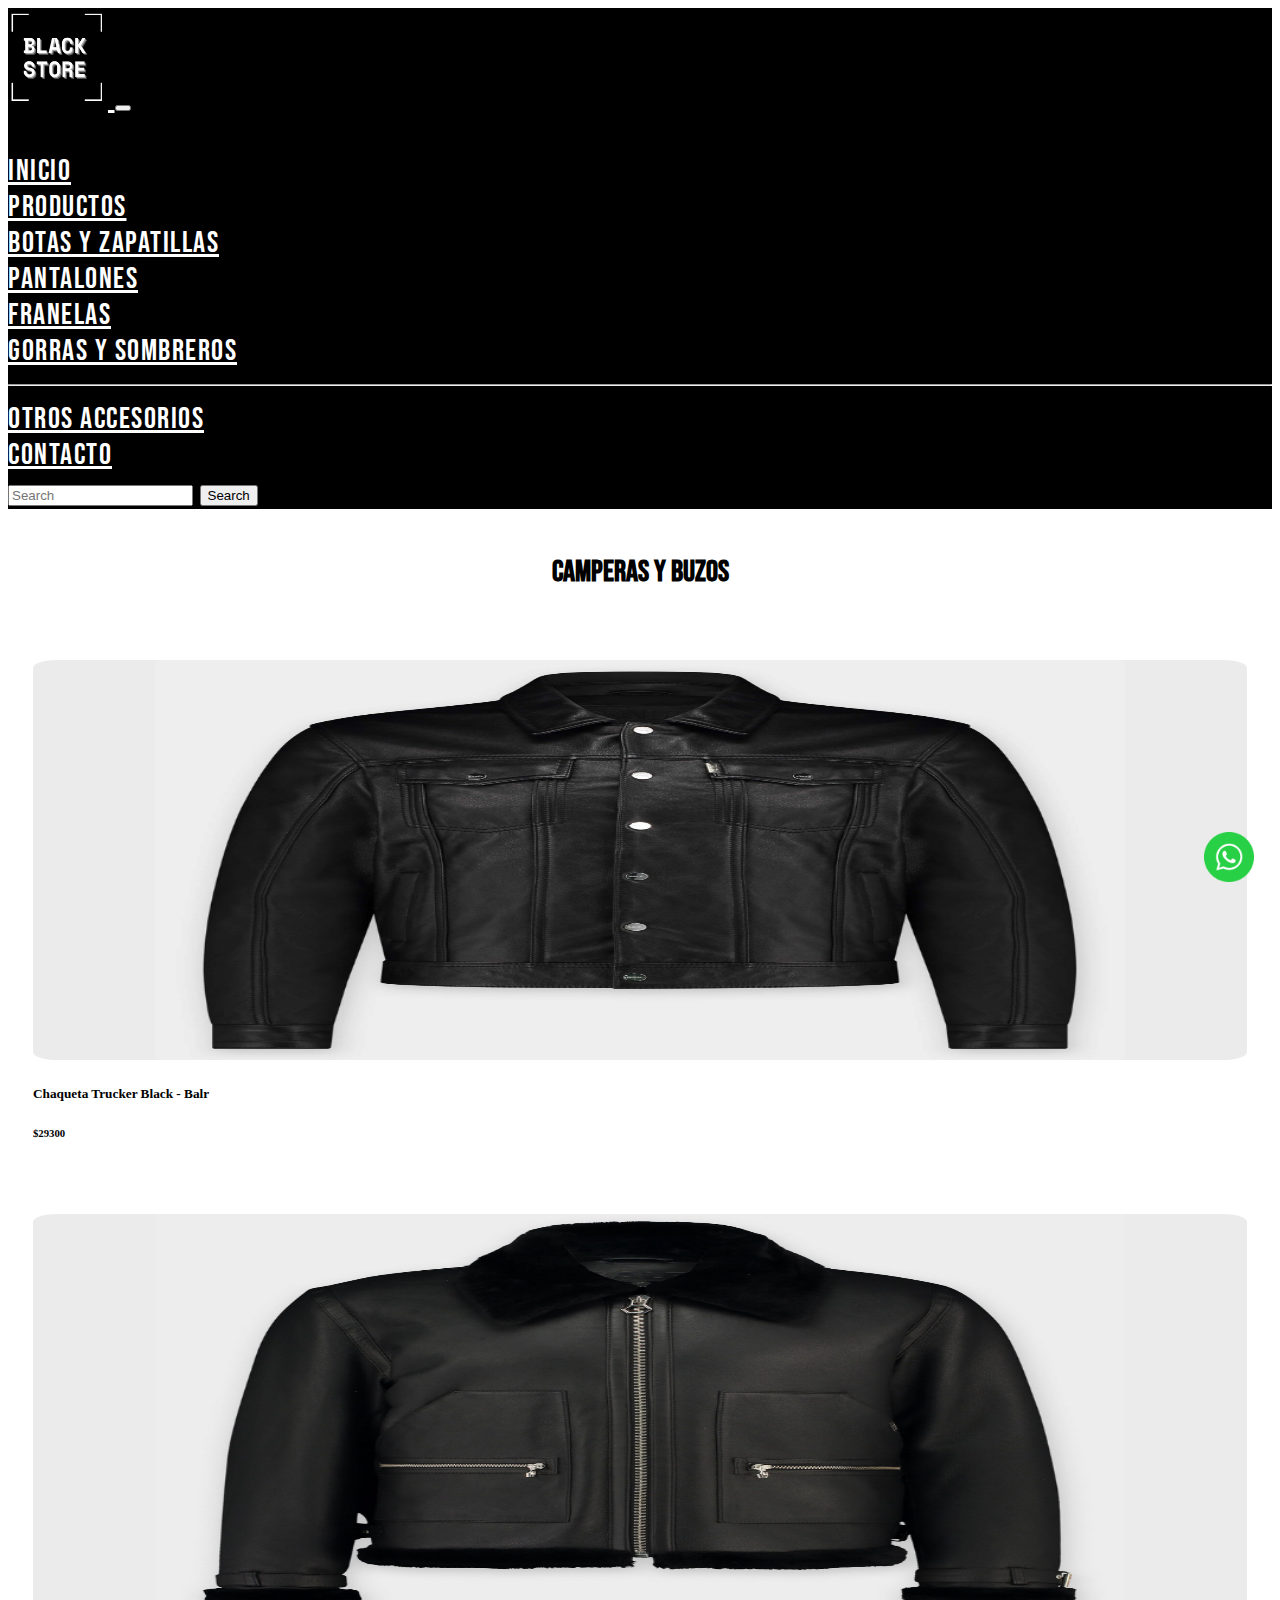
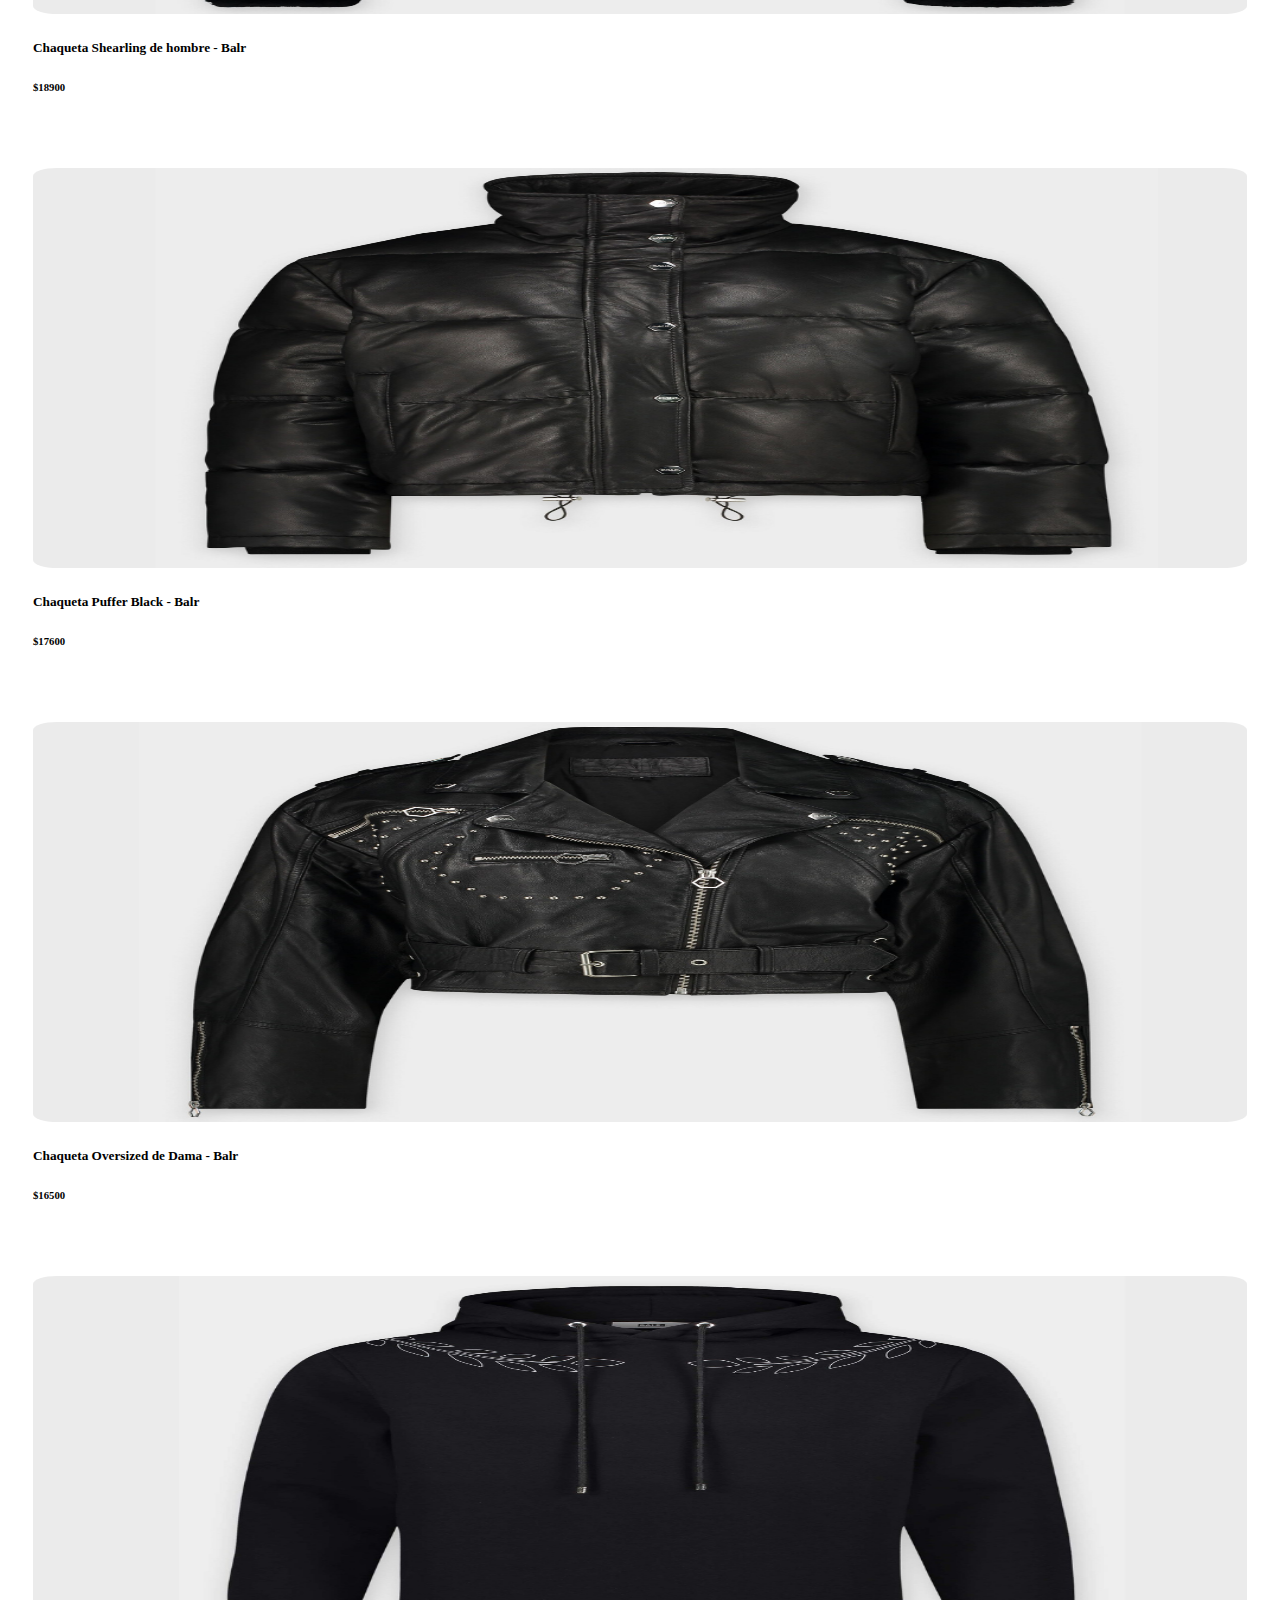
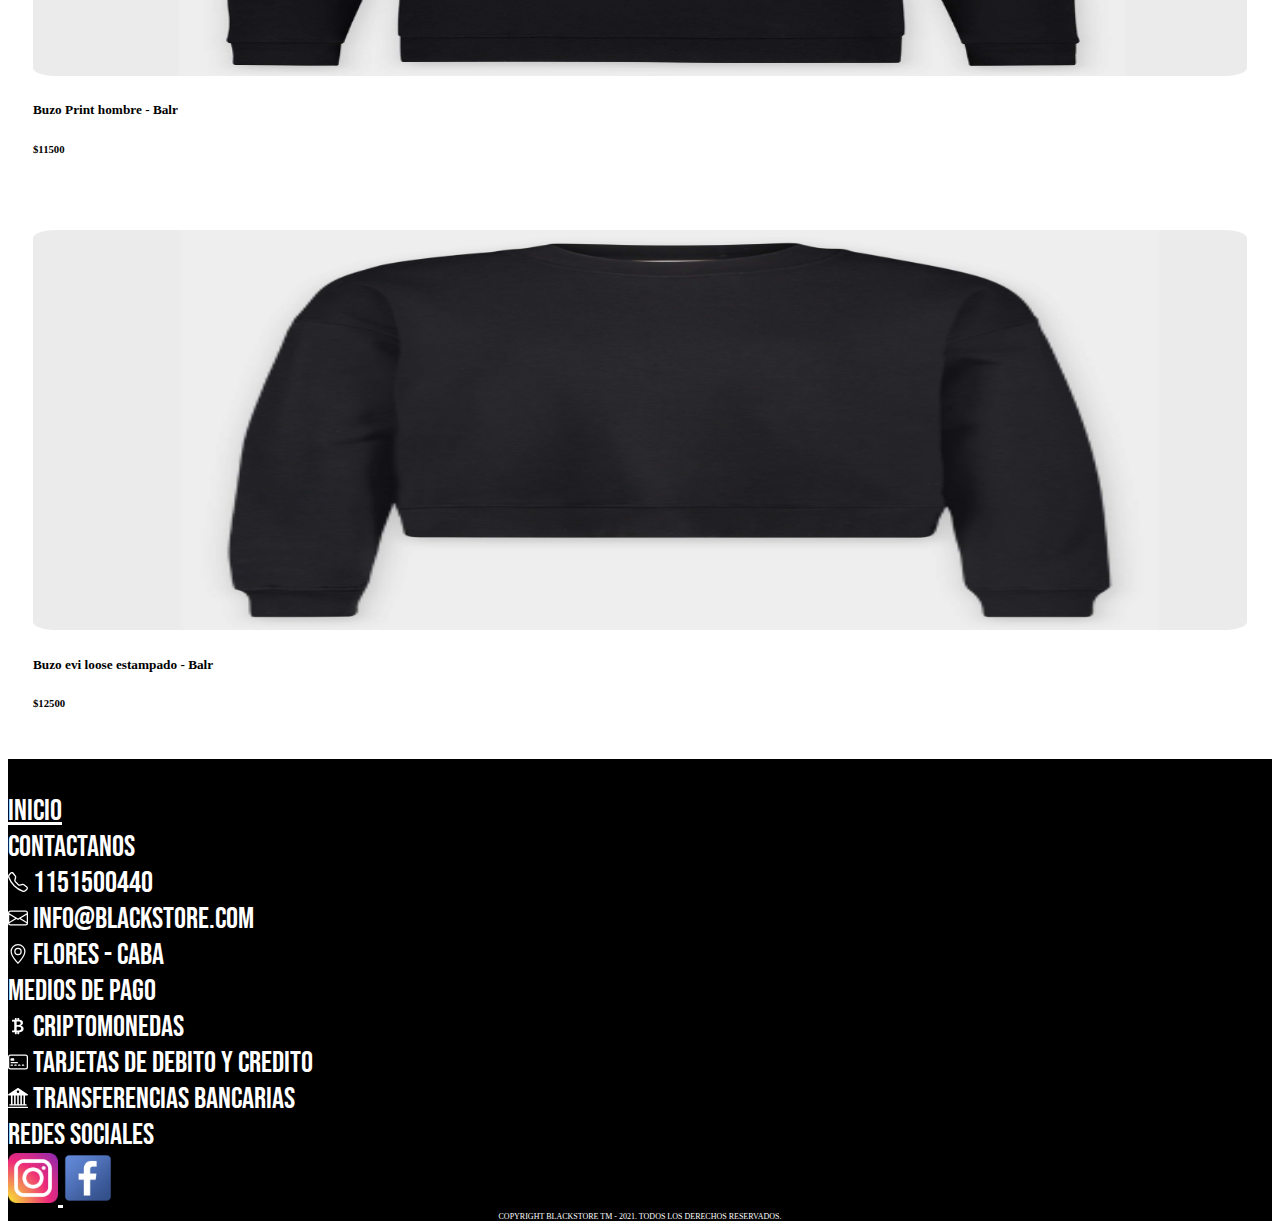
<file: html/chaquetas.html>
<!DOCTYPE html>
<html lang="en">

<head>
    <meta charset="UTF-8">
    <meta http-equiv="X-UA-Compatible" content="IE=edge">
    <meta name="viewport" content="width=device-width, initial-scale=1.0">

    <!-- meta tags -->
    <meta name="description"
        content="Lo último en indumentaria. En BLACKSTORE tenemos las mejores tendencias de ropa en colores NEGRO, GRIS, BLANCO. Tenemos camperas, bolsos, franelas, pantalones, botas, buzos, gorras, sombreros y muchos accesorios más. Hacé tu pedido, pagalo online y recibilo donde quieras. ">

    <meta name="keywords"
        content=" ropa negra, ropa blanca, venta de ropa negra, indumentaria negra, camperas Negras, ropa negra de hombre, Ropa negra de dama, ropa negra buenos aires, tienda online, tienda ecommerce">

    <meta name="author" content="Gabriela Carrillo">

    <meta property="og:title" content=" Tienda Online de BLACKSTORE">
    <meta property="og:description"
        content="Lo último en indumentaria. En BLACKSTORE tenemos las mejores tendencias de ropa en colores NEGRO, GRIS, BLANCO. Tenemos camperas, bolsos, franelas, pantalones, botas, buzos, gorras, sombreros y muchos accesorios más. Hacé tu pedido, pagalo online y recibilo donde quieras.">

    <meta property="og:site_name" content="BLACKSTORE">

    <meta property="og:locale" content="es_ES">

    <!-- Favicon -->
    <link rel="shortcut icon" href="../imagenes/favicon.ico" type="image/x-icon">
    <link rel="apple-touch-icon" sizes="180x180" href="../imagenes/apple-touch-icon.png">
    <link rel="icon" type="image/png" sizes="32x32" href="../imagenes/favicon-32x32.png">
    <link rel="icon" type="image/png" sizes="16x16" href="../imagenes/favicon-16x16.png">
    <link rel="manifest" href="/site.webmanifest">

    <style>
        @import url('https://fonts.googleapis.com/css2?family=Bebas+Neue&display=swap');
    </style>

    <!-- css -->
    <link rel="stylesheet" href="../css/style.css">


    <!-- Bootstrap -->

    <link href="https://cdn.jsdelivr.net/npm/bootstrap@5.1.0/dist/css/bootstrap.min.css" rel="stylesheet"
        integrity="sha384-KyZXEAg3QhqLMpG8r+8fhAXLRk2vvoC2f3B09zVXn8CA5QIVfZOJ3BCsw2P0p/We" crossorigin="anonymous">

    <title>BLACKSTORE Multimarca - Chaquetas</title>
</head>

<body>
    <!--Inicio de Header-->

    <nav class="navbar navbar-expand-lg navbar navbar-dark" style="background-color: black">
        <div class="container-fluid">
            <a class="navbar-brand" href="../index.html">
                <img src="../imagenes/logo-blackstore.png" alt="Logo BLACKSTORE" width="100" height="100">
                <a class="navbar-brand" href="../index.html"></a>
                <button class="navbar-toggler" type="button" data-bs-toggle="collapse" data-bs-target="#navbarScroll"
                    aria-controls="navbarScroll" aria-expanded="false" aria-label="Toggle navigation">
                    <span class="navbar-toggler-icon"></span>
                </button>
                <div class="collapse navbar-collapse" id="navbarScroll">
                    <ul class="navbar-nav me-auto my-2 my-lg-0 navbar-nav-scroll" style="--bs-scroll-height: 100%">
                        <li class="nav-item">
                            <a class="nav-link active" aria-current="page" href="../index.html">inicio</a>
                        </li>
                        <li class="nav-item dropdown">
                            <a class="nav-link dropdown-toggle" href="#" id="navbarScrollingDropdown" role="button"
                                data-bs-toggle="dropdown" aria-expanded="false">
                                Productos
                            </a>
                            <ul class="dropdown-menu" aria-labelledby="navbarScrollingDropdown">
                                <li><a class="dropdown-item" href="../html/botas.html">Botas y Zapatillas</a>
                                </li>
                                <li><a class="dropdown-item" href="../html/pantalones.html">Pantalones</a>
                                </li>
                                <li><a class="dropdown-item" href="../html/franelas.html">Franelas</a></li>
                                <li><a class="dropdown-item" href="../html/sombreros.html">Gorras y
                                        Sombreros</a></li>
                                <li>
                                    <hr class="dropdown-divider">
                                </li>
                                <li><a class="dropdown-item" href="../html/otros-Accesorios.html">Otros
                                        accesorios</a></li>
                            </ul>
                        </li>
                        <li class="nav-item">
                            <a class="nav-link" href="../html/contacto.html">Contacto</a>
                        </li>
                    </ul>
                    <form class="d-flex">
                        <input class="form-control me-2" type="search" placeholder="Search" aria-label="Search">
                        <button class="btn btn-sm btn-outline-secondary" type="submit">Search</button>
                    </form>
                </div>
            </a>
        </div>
    </nav>
    <!-- Galeria de imagenes  -->

    <section id="galeria" class="container">

        <div class="text-center pt-5">
            <h2>Camperas y Buzos</h2>

        </div>

        <div class="row">
            <div class="col-lg-4 col-md-6 col-sm-12">
                <img src="../imagenes/chaquetas/TRUCKER DE PIEL.png"
                    alt="chaqueta negra, chaqueta de hombre, chaqueta negra">
                <div>
                    <h5> Chaqueta Trucker Black - Balr</h5>
                </div>
                <div class="text-muted">
                    <h6>$29300</h6>
                </div>
            </div>

            <div class="col-lg-4 col-md-6 col-sm-12">
                <img src="../imagenes/chaquetas/CHAQUETA SHEARLING.png" alt=" chaqueta negra de hombre">
                <div>
                    <h5> Chaqueta Shearling de hombre - Balr</h5>
                </div>
                <div class="text-muted">
                    <h6>$18900</h6>
                </div>
            </div>

            <div class="col-lg-4 col-md-6 col-sm-12">
                <img src="../imagenes/chaquetas/puffer.png" alt="chaqueta puffer negra, invierno">
                <div>
                    <h5> Chaqueta Puffer Black - Balr</h5>
                </div>
                <div class="text-muted">
                    <h6>$17600</h6>
                </div>
            </div>

            <div class="col-lg-4 col-md-6 col-sm-12">
                <img src="../imagenes/chaquetas/chaqueta oversized.png" alt="chaqueta oversized de dama">
                <div>
                    <h5> Chaqueta Oversized de Dama - Balr</h5>
                </div>
                <div class="text-muted">
                    <h6>$16500</h6>
                </div>
            </div>

            <div class="col-lg-4 col-md-6 col-sm-12">
                <img src="../imagenes/chaquetas/buzo reflective print.png" alt="buzo print hombre">
                <div>
                    <h5> Buzo Print hombre - Balr</h5>
                </div>
                <div class="text-muted">
                    <h6>$11500</h6>
                </div>
            </div>

            <div class="col-lg-4 col-md-6 col-sm-12">
                <img src="../imagenes/chaquetas/buzo evi loose 1.png" alt="buzo evi loose, buzo estampado">
                <div>
                    <h5> Buzo evi loose estampado - Balr</h5>
                </div>
                <div class="text-muted">
                    <h6>$12500</h6>
                </div>
            </div>

        </div>

    </section>


    <!--inicio de footer-->
    <footer>
        <ul class="nav nav-dark nav-expand-lg" style="background-color: black">
            <li class=" nav-item">
                <a class="nav-link " aria-current="page" href="../index.html">Inicio</a>
            </li>
            <li class="nav-item">
                <a class="nav-link ">Contactanos
                    <ul>
                        <li><svg xmlns="http://www.w3.org/2000/svg" width="20" height="20" fill="currentColor"
                                class="bi bi-telephone" viewBox="0 0 16 16">
                                <path
                                    d="M3.654 1.328a.678.678 0 0 0-1.015-.063L1.605 2.3c-.483.484-.661 1.169-.45 1.77a17.568 17.568 0 0 0 4.168 6.608 17.569 17.569 0 0 0 6.608 4.168c.601.211 1.286.033 1.77-.45l1.034-1.034a.678.678 0 0 0-.063-1.015l-2.307-1.794a.678.678 0 0 0-.58-.122l-2.19.547a1.745 1.745 0 0 1-1.657-.459L5.482 8.062a1.745 1.745 0 0 1-.46-1.657l.548-2.19a.678.678 0 0 0-.122-.58L3.654 1.328zM1.884.511a1.745 1.745 0 0 1 2.612.163L6.29 2.98c.329.423.445.974.315 1.494l-.547 2.19a.678.678 0 0 0 .178.643l2.457 2.457a.678.678 0 0 0 .644.178l2.189-.547a1.745 1.745 0 0 1 1.494.315l2.306 1.794c.829.645.905 1.87.163 2.611l-1.034 1.034c-.74.74-1.846 1.065-2.877.702a18.634 18.634 0 0 1-7.01-4.42 18.634 18.634 0 0 1-4.42-7.009c-.362-1.03-.037-2.137.703-2.877L1.885.511z" />
                            </svg> 1151500440</li>
                        <li><svg xmlns="http://www.w3.org/2000/svg" width="20" height="20" fill="currentColor"
                                class="bi bi-envelope" viewBox="0 0 16 16">
                                <path
                                    d="M0 4a2 2 0 0 1 2-2h12a2 2 0 0 1 2 2v8a2 2 0 0 1-2 2H2a2 2 0 0 1-2-2V4zm2-1a1 1 0 0 0-1 1v.217l7 4.2 7-4.2V4a1 1 0 0 0-1-1H2zm13 2.383-4.758 2.855L15 11.114v-5.73zm-.034 6.878L9.271 8.82 8 9.583 6.728 8.82l-5.694 3.44A1 1 0 0 0 2 13h12a1 1 0 0 0 .966-.739zM1 11.114l4.758-2.876L1 5.383v5.73z" />
                            </svg> info@blackstore.com </li>
                        <li><svg xmlns="http://www.w3.org/2000/svg" width="20" height="20" fill="currentColor"
                                class="bi bi-geo-alt" viewBox="0 0 16 16">
                                <path
                                    d="M12.166 8.94c-.524 1.062-1.234 2.12-1.96 3.07A31.493 31.493 0 0 1 8 14.58a31.481 31.481 0 0 1-2.206-2.57c-.726-.95-1.436-2.008-1.96-3.07C3.304 7.867 3 6.862 3 6a5 5 0 0 1 10 0c0 .862-.305 1.867-.834 2.94zM8 16s6-5.686 6-10A6 6 0 0 0 2 6c0 4.314 6 10 6 10z" />
                                <path d="M8 8a2 2 0 1 1 0-4 2 2 0 0 1 0 4zm0 1a3 3 0 1 0 0-6 3 3 0 0 0 0 6z" />
                            </svg> Flores - CABA</li>
                    </ul>
                </a>
            </li>
            <li class="nav-item">
                <a class="nav-link">Medios de Pago
                    <ul>
                        <li><svg xmlns="http://www.w3.org/2000/svg" width="20" height="20" fill="currentColor"
                                class="bi bi-currency-bitcoin" viewBox="0 0 16 16">
                                <path
                                    d="M5.5 13v1.25c0 .138.112.25.25.25h1a.25.25 0 0 0 .25-.25V13h.5v1.25c0 .138.112.25.25.25h1a.25.25 0 0 0 .25-.25V13h.084c1.992 0 3.416-1.033 3.416-2.82 0-1.502-1.007-2.323-2.186-2.44v-.088c.97-.242 1.683-.974 1.683-2.19C11.997 3.93 10.847 3 9.092 3H9V1.75a.25.25 0 0 0-.25-.25h-1a.25.25 0 0 0-.25.25V3h-.573V1.75a.25.25 0 0 0-.25-.25H5.75a.25.25 0 0 0-.25.25V3l-1.998.011a.25.25 0 0 0-.25.25v.989c0 .137.11.25.248.25l.755-.005a.75.75 0 0 1 .745.75v5.505a.75.75 0 0 1-.75.75l-.748.011a.25.25 0 0 0-.25.25v1c0 .138.112.25.25.25L5.5 13zm1.427-8.513h1.719c.906 0 1.438.498 1.438 1.312 0 .871-.575 1.362-1.877 1.362h-1.28V4.487zm0 4.051h1.84c1.137 0 1.756.58 1.756 1.524 0 .953-.626 1.45-2.158 1.45H6.927V8.539z" />
                            </svg> Criptomonedas</li>
                        <li><svg xmlns="http://www.w3.org/2000/svg" width="20" height="20" fill="currentColor"
                                class="bi bi-credit-card-2-front" viewBox="0 0 16 16">
                                <path
                                    d="M14 3a1 1 0 0 1 1 1v8a1 1 0 0 1-1 1H2a1 1 0 0 1-1-1V4a1 1 0 0 1 1-1h12zM2 2a2 2 0 0 0-2 2v8a2 2 0 0 0 2 2h12a2 2 0 0 0 2-2V4a2 2 0 0 0-2-2H2z" />
                                <path
                                    d="M2 5.5a.5.5 0 0 1 .5-.5h2a.5.5 0 0 1 .5.5v1a.5.5 0 0 1-.5.5h-2a.5.5 0 0 1-.5-.5v-1zm0 3a.5.5 0 0 1 .5-.5h5a.5.5 0 0 1 0 1h-5a.5.5 0 0 1-.5-.5zm0 2a.5.5 0 0 1 .5-.5h1a.5.5 0 0 1 0 1h-1a.5.5 0 0 1-.5-.5zm3 0a.5.5 0 0 1 .5-.5h1a.5.5 0 0 1 0 1h-1a.5.5 0 0 1-.5-.5zm3 0a.5.5 0 0 1 .5-.5h1a.5.5 0 0 1 0 1h-1a.5.5 0 0 1-.5-.5zm3 0a.5.5 0 0 1 .5-.5h1a.5.5 0 0 1 0 1h-1a.5.5 0 0 1-.5-.5z" />
                            </svg> tarjetas de debito y credito </li>
                        <li><svg xmlns="http://www.w3.org/2000/svg" width="20" height="20" fill="currentColor"
                                class="bi bi-bank2" viewBox="0 0 16 16">
                                <path
                                    d="M8.277.084a.5.5 0 0 0-.554 0l-7.5 5A.5.5 0 0 0 .5 6h1.875v7H1.5a.5.5 0 0 0 0 1h13a.5.5 0 1 0 0-1h-.875V6H15.5a.5.5 0 0 0 .277-.916l-7.5-5zM12.375 6v7h-1.25V6h1.25zm-2.5 0v7h-1.25V6h1.25zm-2.5 0v7h-1.25V6h1.25zm-2.5 0v7h-1.25V6h1.25zM8 4a1 1 0 1 1 0-2 1 1 0 0 1 0 2zM.5 15a.5.5 0 0 0 0 1h15a.5.5 0 1 0 0-1H.5z" />
                            </svg> Transferencias Bancarias</li>
                    </ul>
                </a>
            </li>
            <li class="nav-item">
                <div a class="nav-link-redes">Redes Sociales
                    <ul>
                        <li><a href="https://www.instagram.com/?hl=es">
                                <img src="../imagenes/logo-instagram.png" alt="Logo instagram" width="50" height="50">
                            </a>
                            <a href="https://es-la.facebook.com/">
                                <img src="../imagenes/logo-facebook.png" alt="Logo Facebook" width="50" height="50">
                            </a>
                        </li>
                    </ul>
                </div>
            </li>
        </ul>
        <div class="whatsapp">
            <a href="https://web.whatsapp.com/">
                <img src="../imagenes/logo-whatsapp.png" alt="logo whatsapp">
            </a>
        </div>
        <div class="copyright">COPYRIGHT BLACKSTORE TM - 2021. TODOS LOS DERECHOS RESERVADOS.
        </div>
    </footer>

    <!-- Bootstrap -->
    <script src="https://cdn.jsdelivr.net/npm/@popperjs/core@2.9.3/dist/umd/popper.min.js"
        integrity="sha384-eMNCOe7tC1doHpGoWe/6oMVemdAVTMs2xqW4mwXrXsW0L84Iytr2wi5v2QjrP/xp" crossorigin="anonymous">
    </script>
    <script src="https://cdn.jsdelivr.net/npm/bootstrap@5.1.0/dist/js/bootstrap.min.js"
        integrity="sha384-cn7l7gDp0eyniUwwAZgrzD06kc/tftFf19TOAs2zVinnD/C7E91j9yyk5//jjpt/" crossorigin="anonymous">
    </script>


</body>

</html>
</file>
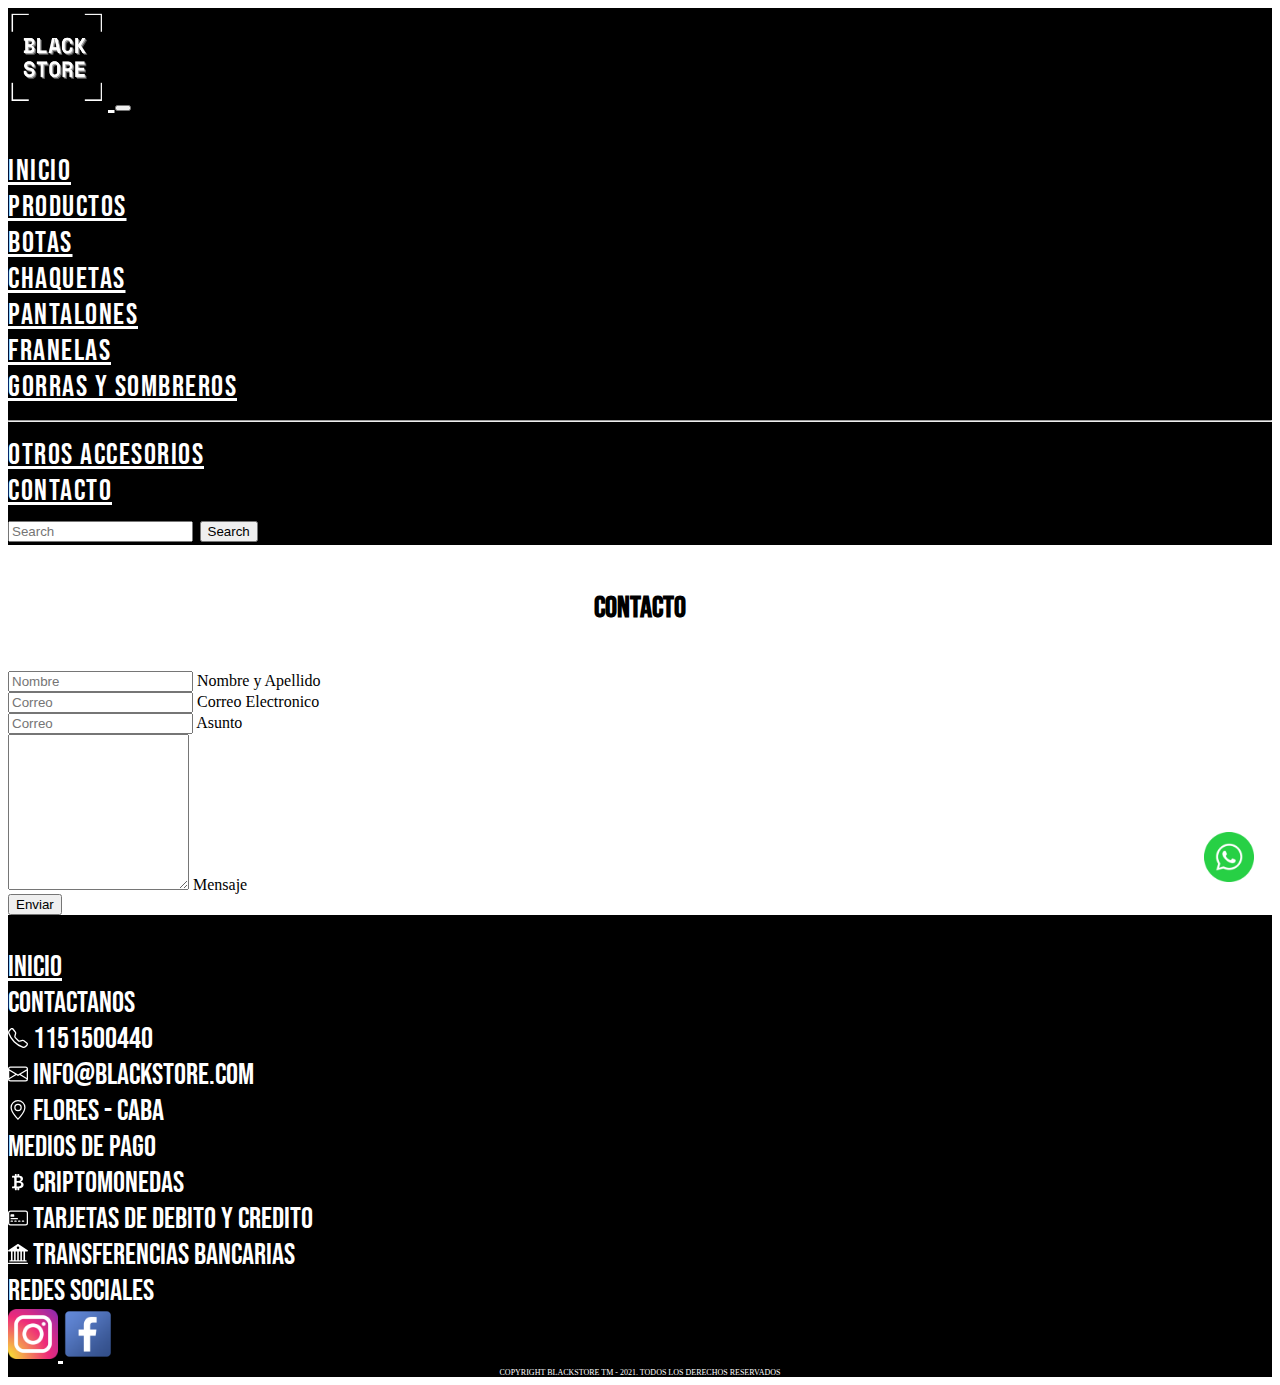
<file: html/contacto.html>
<!DOCTYPE html>
<html lang="en">

<head>
  <meta charset="UTF-8">
  <meta http-equiv="X-UA-Compatible" content="IE=edge">
  <meta name="viewport" content="width=device-width, initial-scale=1.0">


  <!-- meta tags -->
  <meta name="description"
    content="Lo último en indumentaria. En BLACKSTORE tenemos las mejores tendencias de ropa en colores NEGRO, GRIS, BLANCO. Tenemos camperas, bolsos, franelas, pantalones, botas, buzos, gorras, sombreros y muchos accesorios más. Hacé tu pedido, pagalo online y recibilo donde quieras. ">

  <meta name="keywords"
    content=" ropa negra, ropa blanca, venta de ropa negra, indumentaria negra, camperas Negras, ropa negra de hombre, Ropa negra de dama, ropa negra buenos aires, tienda online, tienda ecommerce">

  <meta name="author" content="Gabriela Carrillo">

  <meta property="og:title" content=" Tienda Online de BLACKSTORE">
  <meta property="og:description"
    content="Lo último en indumentaria. En BLACKSTORE tenemos las mejores tendencias de ropa en colores NEGRO, GRIS, BLANCO. Tenemos camperas, bolsos, franelas, pantalones, botas, buzos, gorras, sombreros y muchos accesorios más. Hacé tu pedido, pagalo online y recibilo donde quieras.">

  <meta property="og:site_name" content="BLACKSTORE">

  <meta property="og:locale" content="es_ES">

  <!-- Favicon -->
  <link rel="shortcut icon" href="../imagenes/favicon.ico" type="image/x-icon">
  <link rel="apple-touch-icon" sizes="180x180" href="../imagenes/apple-touch-icon.png">
  <link rel="icon" type="image/png" sizes="32x32" href="../imagenes/favicon-32x32.png">
  <link rel="icon" type="image/png" sizes="16x16" href="../imagenes/favicon-16x16.png">
  <link rel="manifest" href="../site.webmanifest">

  <style>
    @import url('https://fonts.googleapis.com/css2?family=Bebas+Neue&display=swap');
  </style>

  <!-- css -->
  <link rel="stylesheet" href="../css/style.css">

  <!-- Bootstrap -->

  <link href="https://cdn.jsdelivr.net/npm/bootstrap@5.1.0/dist/css/bootstrap.min.css" rel="stylesheet"
    integrity="sha384-KyZXEAg3QhqLMpG8r+8fhAXLRk2vvoC2f3B09zVXn8CA5QIVfZOJ3BCsw2P0p/We" crossorigin="anonymous">


  <title>BLACKSTORE Multimarca - Contacto!</title>
</head>

<body>
  <!--Inicio de Header-->

  <nav class="navbar navbar-expand-lg navbar navbar-dark" style="background-color: black">
    <div class="container-fluid">
      <a class="navbar-brand" href="../index.html">
        <img src="../imagenes/logo-blackstore.png" alt="Logo BLACKSTORE" width="100" height="100">
        <a class="navbar-brand" href="../index.html"></a>
        <button class="navbar-toggler" type="button" data-bs-toggle="collapse" data-bs-target="#navbarScroll"
          aria-controls="navbarScroll" aria-expanded="false" aria-label="Toggle navigation">
          <span class="navbar-toggler-icon"></span>
        </button>
        <div class="collapse navbar-collapse" id="navbarScroll">
          <ul class="navbar-nav me-auto my-2 my-lg-0 navbar-nav-scroll" style="--bs-scroll-height: 100%">
            <li class="nav-item">
              <a class="nav-link active" aria-current="page" href="../index.html">inicio</a>
            </li>
            <li class="nav-item dropdown">
              <a class="nav-link dropdown-toggle" href="#" id="navbarScrollingDropdown" role="button"
                data-bs-toggle="dropdown" aria-expanded="false"> Productos
              </a>
              <ul class="dropdown-menu" aria-labelledby="navbarScrollingDropdown">
                <li><a class="dropdown-item" href="../html/botas.html">Botas</a></li>
                <li><a class="dropdown-item" href="../html/chaquetas.html">Chaquetas</a>
                </li>
                <li><a class="dropdown-item" href="../html/pantalones.html">Pantalones</a>
                </li>
                <li><a class="dropdown-item" href="../html/franelas.html">Franelas</a></li>
                <li><a class="dropdown-item" href="../html/sombreros.html">Gorras y
                    Sombreros</a></li>
                <li>
                  <hr class="dropdown-divider">
                </li>
                <li><a class="dropdown-item" href="../html/otros-Accesorios.html">Otros
                    accesorios</a></li>
              </ul>
            </li>
            <li class="nav-item">
              <a class="nav-link" href="#">Contacto</a>
            </li>
          </ul>
          <form class="d-flex">
            <input class="form-control me-2" type="search" placeholder="Search" aria-label="Search">
            <button class="btn btn-sm btn-outline-secondary" type="submit">Search</button>
          </form>
        </div>
      </a>
    </div>
  </nav>


  <!-- Seccion Contacto  -->
  <section class="container  justify-content-center  pt-5  " id="scroll-4">
    <h2 class="text-center pt-lg-5 pb-lg-5">Contacto</h2>
    <div class="row justify-content-center">
      <div class="col-lg-6 col-md-6 col-sm-12 pt-5 pt-sm-3 border-bottom ">
        <form method="POST" action="enviar.php">
          <div class="form-floating mb-3 shadow">
            <input type="text" name="nombre" required autocomplete="off" class="form-control border-dark "
              id="floatingInput" placeholder="Nombre" maxlength="40">
            <label for="floatingInput">Nombre y Apellido</label>
          </div>
          <div class="form-floating shadow">
            <input type="email" name="email" required class="form-control border-dark" id="floatingEmail"
              placeholder="Correo" maxlength="50">
            <label for="floatingEmail">Correo Electronico</label>
          </div>
          <div class="form-floating shadow mt-3">
            <input type="text" name="asunto" required autocomplete="off" class="form-control border-dark"
              id="floatingAsunt" placeholder="Correo" maxlength="50">
            <label for="floatingAsunt">Asunto</label>
          </div>
          <div class="form-floating mt-3 shadow ">
            <textarea class="form-control border-dark" required autocomplete="off" name="mensaje" id="floatingTextarea"
              s maxlength="300" style="height: 150px; min-height: 150px; max-height: 200px;"></textarea>
            <label for="floatingTextarea">Mensaje</label>
          </div>
          <button type="submit" class="btn btn-outline-dark mt-3 mb-3 shadow border-dark">Enviar</button>
        </form>
      </div>
    </div>
  </section>

  <!--inicio de footer-->
  <footer>
    <ul class="nav nav-dark nav-expand-lg" style="background-color: black">
      <li class=" nav-item">
        <a class="nav-link " aria-current="page" href="#">Inicio</a>
      </li>
      <li class="nav-item">
        <a class="nav-link ">Contactanos
          <ul>
            <li><svg xmlns="http://www.w3.org/2000/svg" width="20" height="20" fill="currentColor"
                class="bi bi-telephone" viewBox="0 0 16 16">
                <path
                  d="M3.654 1.328a.678.678 0 0 0-1.015-.063L1.605 2.3c-.483.484-.661 1.169-.45 1.77a17.568 17.568 0 0 0 4.168 6.608 17.569 17.569 0 0 0 6.608 4.168c.601.211 1.286.033 1.77-.45l1.034-1.034a.678.678 0 0 0-.063-1.015l-2.307-1.794a.678.678 0 0 0-.58-.122l-2.19.547a1.745 1.745 0 0 1-1.657-.459L5.482 8.062a1.745 1.745 0 0 1-.46-1.657l.548-2.19a.678.678 0 0 0-.122-.58L3.654 1.328zM1.884.511a1.745 1.745 0 0 1 2.612.163L6.29 2.98c.329.423.445.974.315 1.494l-.547 2.19a.678.678 0 0 0 .178.643l2.457 2.457a.678.678 0 0 0 .644.178l2.189-.547a1.745 1.745 0 0 1 1.494.315l2.306 1.794c.829.645.905 1.87.163 2.611l-1.034 1.034c-.74.74-1.846 1.065-2.877.702a18.634 18.634 0 0 1-7.01-4.42 18.634 18.634 0 0 1-4.42-7.009c-.362-1.03-.037-2.137.703-2.877L1.885.511z" />
              </svg> 1151500440</li>
            <li><svg xmlns="http://www.w3.org/2000/svg" width="20" height="20" fill="currentColor"
                class="bi bi-envelope" viewBox="0 0 16 16">
                <path
                  d="M0 4a2 2 0 0 1 2-2h12a2 2 0 0 1 2 2v8a2 2 0 0 1-2 2H2a2 2 0 0 1-2-2V4zm2-1a1 1 0 0 0-1 1v.217l7 4.2 7-4.2V4a1 1 0 0 0-1-1H2zm13 2.383-4.758 2.855L15 11.114v-5.73zm-.034 6.878L9.271 8.82 8 9.583 6.728 8.82l-5.694 3.44A1 1 0 0 0 2 13h12a1 1 0 0 0 .966-.739zM1 11.114l4.758-2.876L1 5.383v5.73z" />
              </svg> info@blackstore.com </li>
            <li><svg xmlns="http://www.w3.org/2000/svg" width="20" height="20" fill="currentColor" class="bi bi-geo-alt"
                viewBox="0 0 16 16">
                <path
                  d="M12.166 8.94c-.524 1.062-1.234 2.12-1.96 3.07A31.493 31.493 0 0 1 8 14.58a31.481 31.481 0 0 1-2.206-2.57c-.726-.95-1.436-2.008-1.96-3.07C3.304 7.867 3 6.862 3 6a5 5 0 0 1 10 0c0 .862-.305 1.867-.834 2.94zM8 16s6-5.686 6-10A6 6 0 0 0 2 6c0 4.314 6 10 6 10z" />
                <path d="M8 8a2 2 0 1 1 0-4 2 2 0 0 1 0 4zm0 1a3 3 0 1 0 0-6 3 3 0 0 0 0 6z" />
              </svg> Flores - CABA</li>
          </ul>
        </a>
      </li>
      <li class="nav-item">
        <a class="nav-link">Medios de Pago
          <ul>
            <li><svg xmlns="http://www.w3.org/2000/svg" width="20" height="20" fill="currentColor"
                class="bi bi-currency-bitcoin" viewBox="0 0 16 16">
                <path
                  d="M5.5 13v1.25c0 .138.112.25.25.25h1a.25.25 0 0 0 .25-.25V13h.5v1.25c0 .138.112.25.25.25h1a.25.25 0 0 0 .25-.25V13h.084c1.992 0 3.416-1.033 3.416-2.82 0-1.502-1.007-2.323-2.186-2.44v-.088c.97-.242 1.683-.974 1.683-2.19C11.997 3.93 10.847 3 9.092 3H9V1.75a.25.25 0 0 0-.25-.25h-1a.25.25 0 0 0-.25.25V3h-.573V1.75a.25.25 0 0 0-.25-.25H5.75a.25.25 0 0 0-.25.25V3l-1.998.011a.25.25 0 0 0-.25.25v.989c0 .137.11.25.248.25l.755-.005a.75.75 0 0 1 .745.75v5.505a.75.75 0 0 1-.75.75l-.748.011a.25.25 0 0 0-.25.25v1c0 .138.112.25.25.25L5.5 13zm1.427-8.513h1.719c.906 0 1.438.498 1.438 1.312 0 .871-.575 1.362-1.877 1.362h-1.28V4.487zm0 4.051h1.84c1.137 0 1.756.58 1.756 1.524 0 .953-.626 1.45-2.158 1.45H6.927V8.539z" />
              </svg> Criptomonedas</li>
            <li><svg xmlns="http://www.w3.org/2000/svg" width="20" height="20" fill="currentColor"
                class="bi bi-credit-card-2-front" viewBox="0 0 16 16">
                <path
                  d="M14 3a1 1 0 0 1 1 1v8a1 1 0 0 1-1 1H2a1 1 0 0 1-1-1V4a1 1 0 0 1 1-1h12zM2 2a2 2 0 0 0-2 2v8a2 2 0 0 0 2 2h12a2 2 0 0 0 2-2V4a2 2 0 0 0-2-2H2z" />
                <path
                  d="M2 5.5a.5.5 0 0 1 .5-.5h2a.5.5 0 0 1 .5.5v1a.5.5 0 0 1-.5.5h-2a.5.5 0 0 1-.5-.5v-1zm0 3a.5.5 0 0 1 .5-.5h5a.5.5 0 0 1 0 1h-5a.5.5 0 0 1-.5-.5zm0 2a.5.5 0 0 1 .5-.5h1a.5.5 0 0 1 0 1h-1a.5.5 0 0 1-.5-.5zm3 0a.5.5 0 0 1 .5-.5h1a.5.5 0 0 1 0 1h-1a.5.5 0 0 1-.5-.5zm3 0a.5.5 0 0 1 .5-.5h1a.5.5 0 0 1 0 1h-1a.5.5 0 0 1-.5-.5zm3 0a.5.5 0 0 1 .5-.5h1a.5.5 0 0 1 0 1h-1a.5.5 0 0 1-.5-.5z" />
              </svg> tarjetas de debito y credito </li>
            <li><svg xmlns="http://www.w3.org/2000/svg" width="20" height="20" fill="currentColor" class="bi bi-bank2"
                viewBox="0 0 16 16">
                <path
                  d="M8.277.084a.5.5 0 0 0-.554 0l-7.5 5A.5.5 0 0 0 .5 6h1.875v7H1.5a.5.5 0 0 0 0 1h13a.5.5 0 1 0 0-1h-.875V6H15.5a.5.5 0 0 0 .277-.916l-7.5-5zM12.375 6v7h-1.25V6h1.25zm-2.5 0v7h-1.25V6h1.25zm-2.5 0v7h-1.25V6h1.25zm-2.5 0v7h-1.25V6h1.25zM8 4a1 1 0 1 1 0-2 1 1 0 0 1 0 2zM.5 15a.5.5 0 0 0 0 1h15a.5.5 0 1 0 0-1H.5z" />
              </svg> Transferencias Bancarias</li>
          </ul>
        </a>
      </li>
      <li class="nav-item">
        <div a class="nav-link-redes">Redes Sociales
          <ul>
            <li><a href="https://www.instagram.com/?hl=es">
                <img src="../imagenes/logo-instagram.png" alt="logo instagram" width="50" height="50">
              </a>
              <a href="https://es-la.facebook.com/">
                <img src="../imagenes/logo-facebook.png" alt="logo facebook" width="50" height="50">
              </a>
            </li>
          </ul>
        </div>
      </li>
    </ul>
    <div class="whatsapp">
      <a href="https://web.whatsapp.com/">
        <img src="../imagenes/logo-whatsapp.png" alt="logo whatsapp">
      </a>
    </div>
    <div class="copyright">COPYRIGHT BLACKSTORE TM - 2021. TODOS LOS DERECHOS RESERVADOS</div>
  </footer>

  <!-- Bootstrap -->
  <script src="https://cdn.jsdelivr.net/npm/@popperjs/core@2.9.3/dist/umd/popper.min.js"
    integrity="sha384-eMNCOe7tC1doHpGoWe/6oMVemdAVTMs2xqW4mwXrXsW0L84Iytr2wi5v2QjrP/xp" crossorigin="anonymous">
  </script>
  <script src="https://cdn.jsdelivr.net/npm/bootstrap@5.1.0/dist/js/bootstrap.min.js"
    integrity="sha384-cn7l7gDp0eyniUwwAZgrzD06kc/tftFf19TOAs2zVinnD/C7E91j9yyk5//jjpt/" crossorigin="anonymous">
  </script>
</body>

</html>
</file>
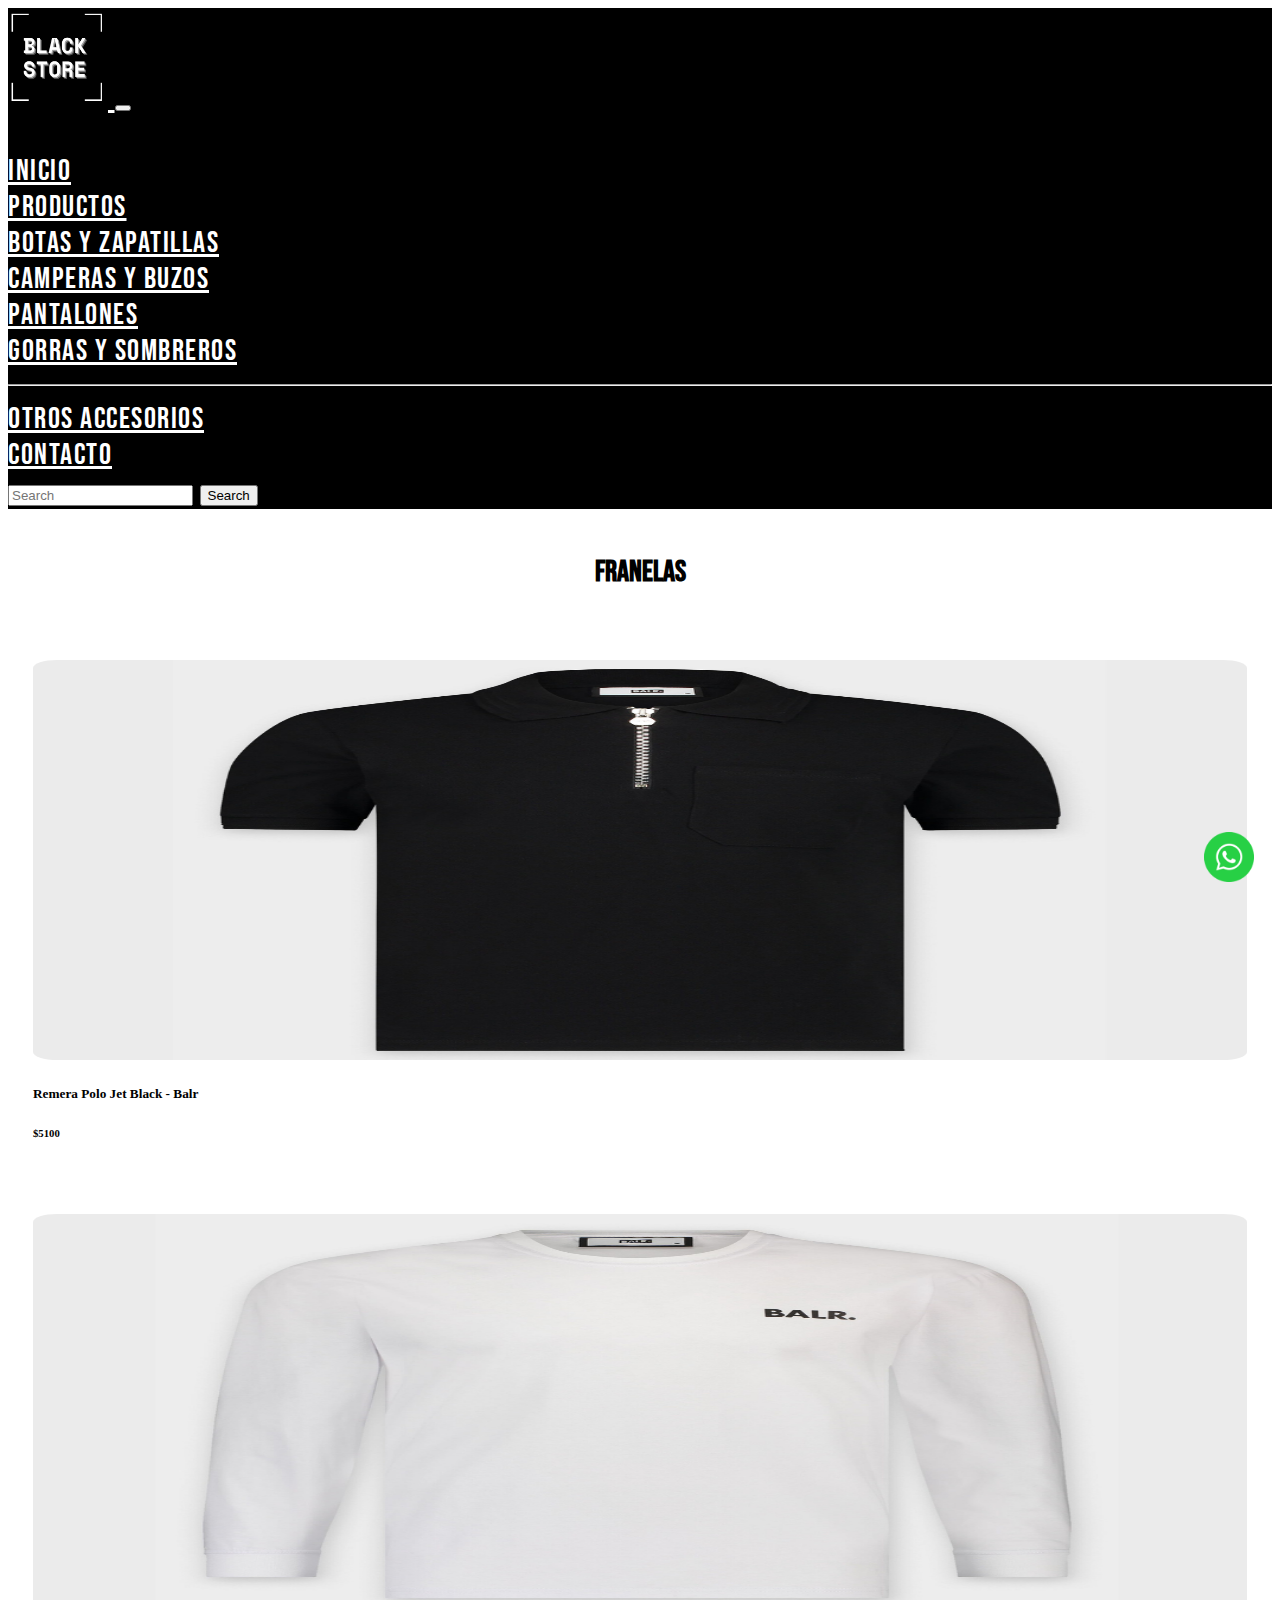
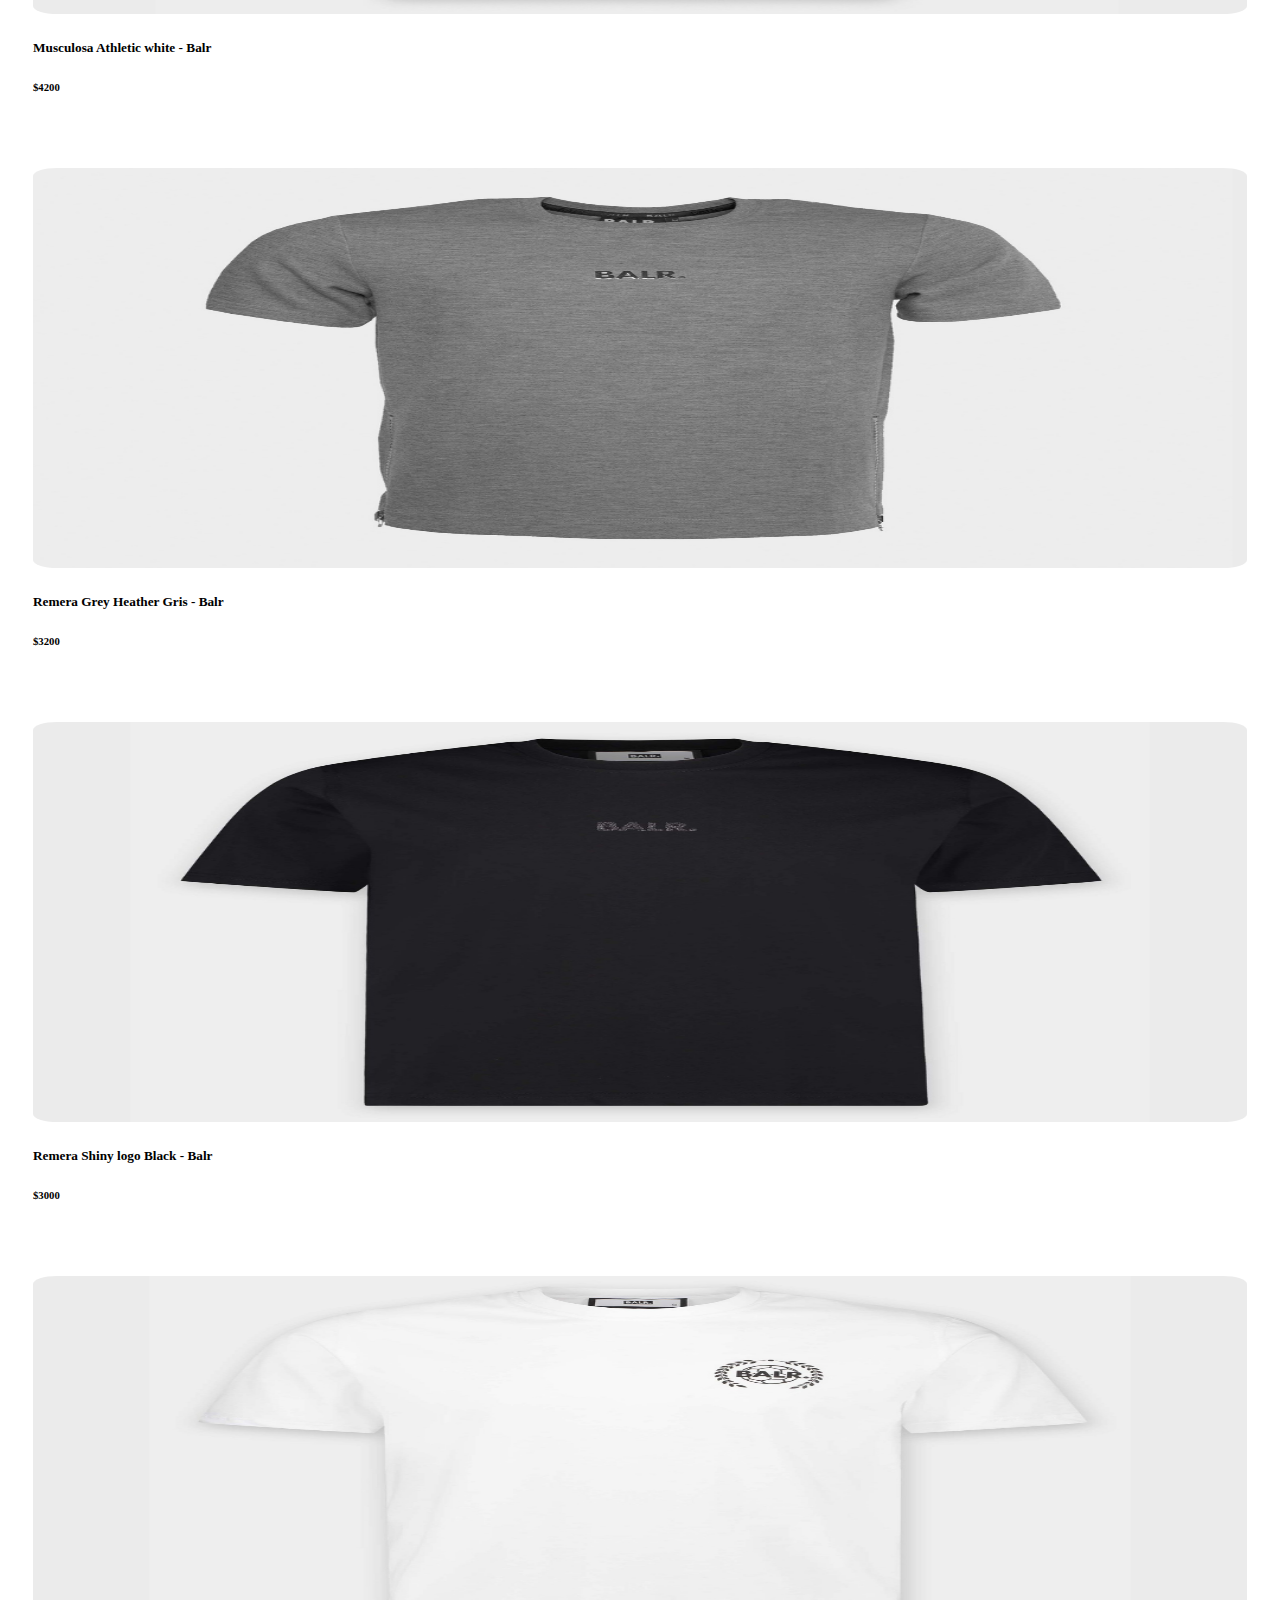
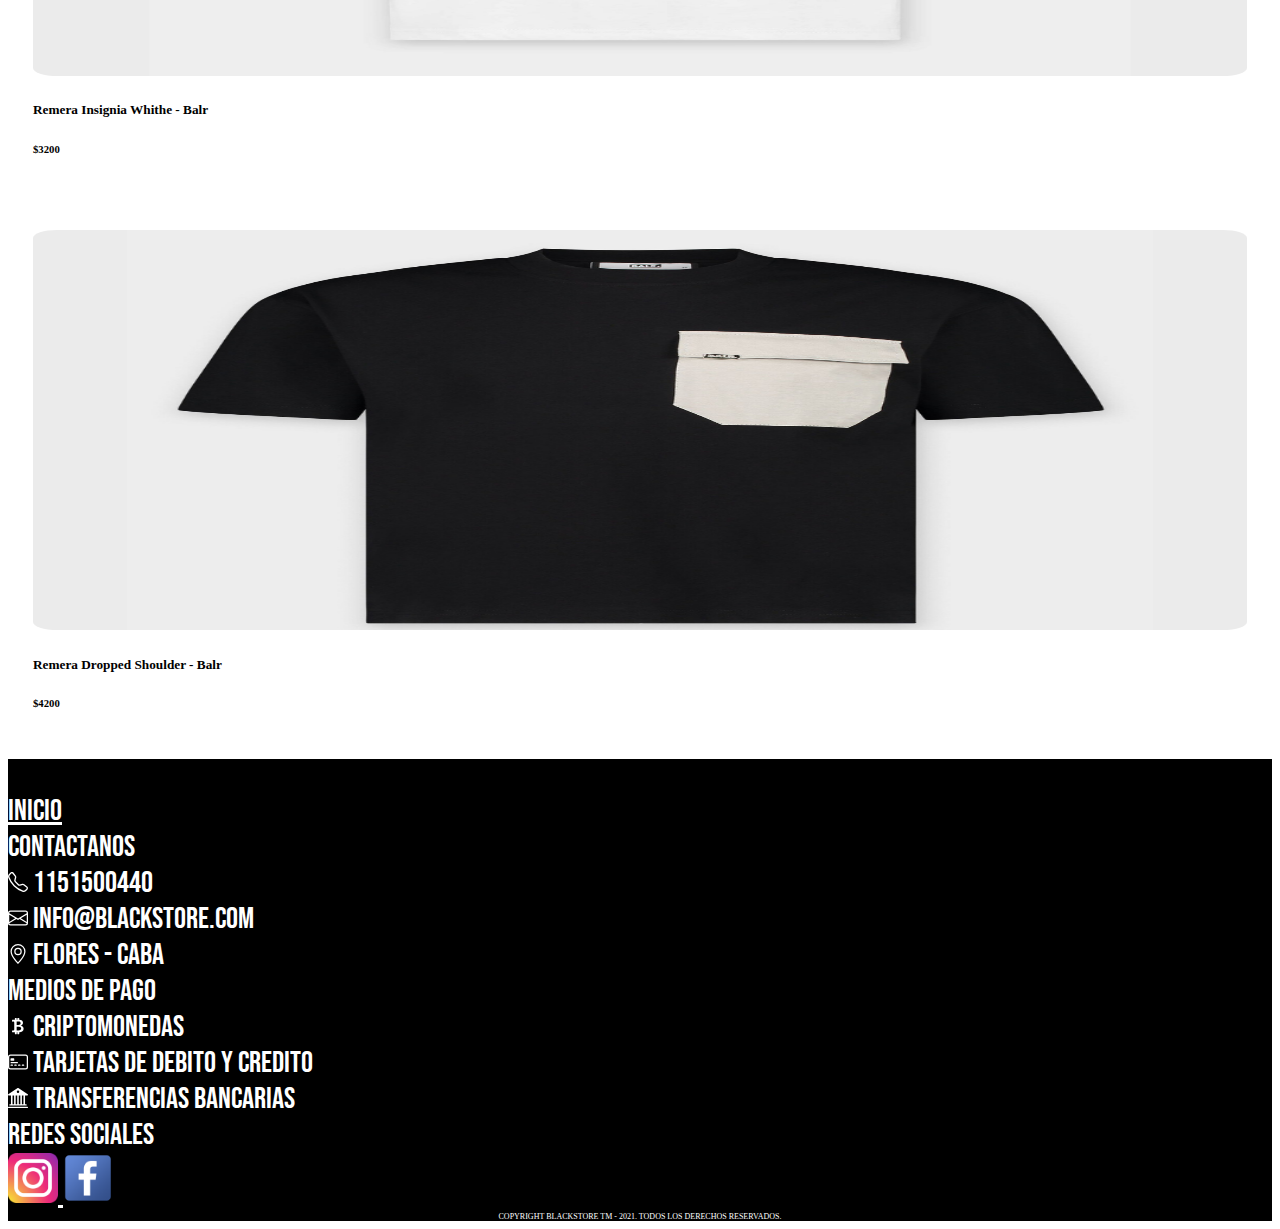
<file: html/franelas.html>
<!DOCTYPE html>
<html lang="en">

<head>
    <meta charset="UTF-8">
    <meta http-equiv="X-UA-Compatible" content="IE=edge">
    <meta name="viewport" content="width=device-width, initial-scale=1.0">

    <!-- meta tags -->
    <meta name="description"
        content="Lo último en indumentaria. En BLACKSTORE tenemos las mejores tendencias de ropa en colores NEGRO, GRIS, BLANCO. Tenemos camperas, bolsos, franelas, pantalones, botas, buzos, gorras, sombreros y muchos accesorios más. Hacé tu pedido, pagalo online y recibilo donde quieras. ">

    <meta name="keywords"
        content=" ropa negra, ropa blanca, venta de ropa negra, indumentaria negra, camperas Negras, ropa negra de hombre, Ropa negra de dama, ropa negra buenos aires, tienda online, tienda ecommerce">

    <meta name="author" content="Gabriela Carrillo">

    <meta property="og:title" content=" Tienda Online de BLACKSTORE">
    <meta property="og:description"
        content="Lo último en indumentaria. En BLACKSTORE tenemos las mejores tendencias de ropa en colores NEGRO, GRIS, BLANCO. Tenemos camperas, bolsos, franelas, pantalones, botas, buzos, gorras, sombreros y muchos accesorios más. Hacé tu pedido, pagalo online y recibilo donde quieras.">

    <meta property="og:site_name" content="BLACKSTORE">

    <meta property="og:locale" content="es_ES">

    <!-- Favicon -->
    <link rel="shortcut icon" href="../imagenes/favicon.ico" type="image/x-icon">
    <link rel="apple-touch-icon" sizes="180x180" href="../imagenes/apple-touch-icon.png">
    <link rel="icon" type="image/png" sizes="32x32" href="../imagenes/favicon-32x32.png">
    <link rel="icon" type="image/png" sizes="16x16" href="../imagenes/favicon-16x16.png">


    <style>
        @import url('https://fonts.googleapis.com/css2?family=Bebas+Neue&display=swap');
    </style>

    <!-- css -->
    <link rel="stylesheet" href="../css/style.css">


    <!-- Bootstrap CSS -->
    <link href="https://cdn.jsdelivr.net/npm/bootstrap@5.1.0/dist/css/bootstrap.min.css" rel="stylesheet"
        integrity="sha384-KyZXEAg3QhqLMpG8r+8fhAXLRk2vvoC2f3B09zVXn8CA5QIVfZOJ3BCsw2P0p/We" crossorigin="anonymous">

    <title>BLACKSTORE Multimarca - Franelas</title>
</head>

<body>
    <!--Inicio de Header-->

    <nav class="navbar navbar-expand-lg navbar navbar-dark" style="background-color: black">
        <div class="container-fluid">
            <a class="navbar-brand" href="../index.html">
                <img src="../imagenes/logo-blackstore.png" alt="Logo BLACKSTORE" width="100" height="100">
                <a class="navbar-brand" href="../index.html"></a>
                <button class="navbar-toggler" type="button" data-bs-toggle="collapse" data-bs-target="#navbarScroll"
                    aria-controls="navbarScroll" aria-expanded="false" aria-label="Toggle navigation">
                    <span class="navbar-toggler-icon"></span>
                </button>
                <div class="collapse navbar-collapse" id="navbarScroll">
                    <ul class="navbar-nav me-auto my-2 my-lg-0 navbar-nav-scroll" style="--bs-scroll-height: 100%">
                        <li class="nav-item">
                            <a class="nav-link active" aria-current="page" href="../index.html">inicio</a>
                        </li>
                        <li class="nav-item dropdown">
                            <a class="nav-link dropdown-toggle" href="#" id="navbarScrollingDropdown" role="button"
                                data-bs-toggle="dropdown" aria-expanded="false">
                                Productos
                            </a>
                            <ul class="dropdown-menu" aria-labelledby="navbarScrollingDropdown">
                                <li><a class="dropdown-item" href="../html/botas.html">Botas y Zapatillas</a></li>
                                <li><a class="dropdown-item" href="./chaquetas.html">Camperas y Buzos</a>
                                </li>
                                <li><a class="dropdown-item" href="../html/pantalones.html">Pantalones</a>
                                </li>
                                <li><a class="dropdown-item" href="../html/sombreros.html">Gorras y
                                        Sombreros</a></li>
                                <li>
                                    <hr class="dropdown-divider">
                                </li>
                                <li><a class="dropdown-item" href="../html/otros-Accesorios.html">Otros
                                        accesorios</a></li>
                            </ul>
                        </li>
                        <li class="nav-item">
                            <a class="nav-link" href="../html/contacto.html">Contacto</a>
                        </li>
                    </ul>
                    <form class="d-flex">
                        <input class="form-control me-2" type="search" placeholder="Search" aria-label="Search">
                        <button class="btn btn-sm btn-outline-secondary" type="submit">Search</button>
                    </form>
                </div>
            </a>
        </div>
    </nav>

    <!-- Galeria de imagenes  -->

    <section id="galeria" class="container">

        <div class="text-center pt-5">
            <h2>Franelas</h2>

        </div>

        <div class="row">
            <div class="col-lg-4 col-md-6 col-sm-12">
                <img src="../imagenes/franelas/franela-cierre.png" alt="franela de cierre hombre, franela casual">
                <div>
                    <h5> Remera Polo Jet Black - Balr</h5>
                </div>
                <div class="text-muted">
                    <h6>$5100</h6>
                </div>
            </div>

            <div class="col-lg-4 col-md-6 col-sm-12">
                <img src="../imagenes/franelas/musculosa.png" alt=" musculosa blanca de hombre">
                <div>
                    <h5> Musculosa Athletic white - Balr</h5>
                </div>
                <div class="text-muted">
                    <h6>$4200</h6>
                </div>
            </div>

            <div class="col-lg-4 col-md-6 col-sm-12">
                <img src="../imagenes/franelas/Remera-gris.png" alt=" Remera gris de hombre">
                <div>
                    <h5> Remera Grey Heather Gris - Balr</h5>
                </div>
                <div class="text-muted">
                    <h6>$3200</h6>
                </div>
            </div>

            <div class="col-lg-4 col-md-6 col-sm-12">
                <img src="../imagenes/franelas/remerablack.png" alt="Remera negra">
                <div>
                    <h5> Remera Shiny logo Black - Balr</h5>
                </div>
                <div class="text-muted">
                    <h6>$3000</h6>
                </div>
            </div>

            <div class="col-lg-4 col-md-6 col-sm-12">
                <img src="../imagenes/franelas/remerablanca.png" alt="Remera Blanca">
                <div>
                    <h5> Remera Insignia Whithe - Balr</h5>
                </div>
                <div class="text-muted">
                    <h6>$3200</h6>
                </div>
            </div>

            <div class="col-lg-4 col-md-6 col-sm-12">
                <img src="../imagenes/franelas/remerabolsillo.png" alt="Remera con bolsillo blanco ">
                <div>
                    <h5> Remera Dropped Shoulder - Balr</h5>
                </div>
                <div class="text-muted">
                    <h6>$4200</h6>
                </div>
            </div>

        </div>

    </section>

    <!--inicio de footer-->
    <footer>
        <ul class="nav nav-dark nav-expand-lg" style="background-color: black">
            <li class=" nav-item">
                <a class="nav-link " aria-current="page" href="../index.html">Inicio</a>
            </li>
            <li class="nav-item">
                <a class="nav-link ">Contactanos
                    <ul>
                        <li><svg xmlns="http://www.w3.org/2000/svg" width="20" height="20" fill="currentColor"
                                class="bi bi-telephone" viewBox="0 0 16 16">
                                <path
                                    d="M3.654 1.328a.678.678 0 0 0-1.015-.063L1.605 2.3c-.483.484-.661 1.169-.45 1.77a17.568 17.568 0 0 0 4.168 6.608 17.569 17.569 0 0 0 6.608 4.168c.601.211 1.286.033 1.77-.45l1.034-1.034a.678.678 0 0 0-.063-1.015l-2.307-1.794a.678.678 0 0 0-.58-.122l-2.19.547a1.745 1.745 0 0 1-1.657-.459L5.482 8.062a1.745 1.745 0 0 1-.46-1.657l.548-2.19a.678.678 0 0 0-.122-.58L3.654 1.328zM1.884.511a1.745 1.745 0 0 1 2.612.163L6.29 2.98c.329.423.445.974.315 1.494l-.547 2.19a.678.678 0 0 0 .178.643l2.457 2.457a.678.678 0 0 0 .644.178l2.189-.547a1.745 1.745 0 0 1 1.494.315l2.306 1.794c.829.645.905 1.87.163 2.611l-1.034 1.034c-.74.74-1.846 1.065-2.877.702a18.634 18.634 0 0 1-7.01-4.42 18.634 18.634 0 0 1-4.42-7.009c-.362-1.03-.037-2.137.703-2.877L1.885.511z" />
                            </svg> 1151500440</li>
                        <li><svg xmlns="http://www.w3.org/2000/svg" width="20" height="20" fill="currentColor"
                                class="bi bi-envelope" viewBox="0 0 16 16">
                                <path
                                    d="M0 4a2 2 0 0 1 2-2h12a2 2 0 0 1 2 2v8a2 2 0 0 1-2 2H2a2 2 0 0 1-2-2V4zm2-1a1 1 0 0 0-1 1v.217l7 4.2 7-4.2V4a1 1 0 0 0-1-1H2zm13 2.383-4.758 2.855L15 11.114v-5.73zm-.034 6.878L9.271 8.82 8 9.583 6.728 8.82l-5.694 3.44A1 1 0 0 0 2 13h12a1 1 0 0 0 .966-.739zM1 11.114l4.758-2.876L1 5.383v5.73z" />
                            </svg> info@blackstore.com </li>
                        <li><svg xmlns="http://www.w3.org/2000/svg" width="20" height="20" fill="currentColor"
                                class="bi bi-geo-alt" viewBox="0 0 16 16">
                                <path
                                    d="M12.166 8.94c-.524 1.062-1.234 2.12-1.96 3.07A31.493 31.493 0 0 1 8 14.58a31.481 31.481 0 0 1-2.206-2.57c-.726-.95-1.436-2.008-1.96-3.07C3.304 7.867 3 6.862 3 6a5 5 0 0 1 10 0c0 .862-.305 1.867-.834 2.94zM8 16s6-5.686 6-10A6 6 0 0 0 2 6c0 4.314 6 10 6 10z" />
                                <path d="M8 8a2 2 0 1 1 0-4 2 2 0 0 1 0 4zm0 1a3 3 0 1 0 0-6 3 3 0 0 0 0 6z" />
                            </svg> Flores - CABA</li>
                    </ul>
                </a>
            </li>
            <li class="nav-item">
                <a class="nav-link">Medios de Pago
                    <ul>
                        <li><svg xmlns="http://www.w3.org/2000/svg" width="20" height="20" fill="currentColor"
                                class="bi bi-currency-bitcoin" viewBox="0 0 16 16">
                                <path
                                    d="M5.5 13v1.25c0 .138.112.25.25.25h1a.25.25 0 0 0 .25-.25V13h.5v1.25c0 .138.112.25.25.25h1a.25.25 0 0 0 .25-.25V13h.084c1.992 0 3.416-1.033 3.416-2.82 0-1.502-1.007-2.323-2.186-2.44v-.088c.97-.242 1.683-.974 1.683-2.19C11.997 3.93 10.847 3 9.092 3H9V1.75a.25.25 0 0 0-.25-.25h-1a.25.25 0 0 0-.25.25V3h-.573V1.75a.25.25 0 0 0-.25-.25H5.75a.25.25 0 0 0-.25.25V3l-1.998.011a.25.25 0 0 0-.25.25v.989c0 .137.11.25.248.25l.755-.005a.75.75 0 0 1 .745.75v5.505a.75.75 0 0 1-.75.75l-.748.011a.25.25 0 0 0-.25.25v1c0 .138.112.25.25.25L5.5 13zm1.427-8.513h1.719c.906 0 1.438.498 1.438 1.312 0 .871-.575 1.362-1.877 1.362h-1.28V4.487zm0 4.051h1.84c1.137 0 1.756.58 1.756 1.524 0 .953-.626 1.45-2.158 1.45H6.927V8.539z" />
                            </svg> Criptomonedas</li>
                        <li><svg xmlns="http://www.w3.org/2000/svg" width="20" height="20" fill="currentColor"
                                class="bi bi-credit-card-2-front" viewBox="0 0 16 16">
                                <path
                                    d="M14 3a1 1 0 0 1 1 1v8a1 1 0 0 1-1 1H2a1 1 0 0 1-1-1V4a1 1 0 0 1 1-1h12zM2 2a2 2 0 0 0-2 2v8a2 2 0 0 0 2 2h12a2 2 0 0 0 2-2V4a2 2 0 0 0-2-2H2z" />
                                <path
                                    d="M2 5.5a.5.5 0 0 1 .5-.5h2a.5.5 0 0 1 .5.5v1a.5.5 0 0 1-.5.5h-2a.5.5 0 0 1-.5-.5v-1zm0 3a.5.5 0 0 1 .5-.5h5a.5.5 0 0 1 0 1h-5a.5.5 0 0 1-.5-.5zm0 2a.5.5 0 0 1 .5-.5h1a.5.5 0 0 1 0 1h-1a.5.5 0 0 1-.5-.5zm3 0a.5.5 0 0 1 .5-.5h1a.5.5 0 0 1 0 1h-1a.5.5 0 0 1-.5-.5zm3 0a.5.5 0 0 1 .5-.5h1a.5.5 0 0 1 0 1h-1a.5.5 0 0 1-.5-.5zm3 0a.5.5 0 0 1 .5-.5h1a.5.5 0 0 1 0 1h-1a.5.5 0 0 1-.5-.5z" />
                            </svg> tarjetas de debito y credito </li>
                        <li><svg xmlns="http://www.w3.org/2000/svg" width="20" height="20" fill="currentColor"
                                class="bi bi-bank2" viewBox="0 0 16 16">
                                <path
                                    d="M8.277.084a.5.5 0 0 0-.554 0l-7.5 5A.5.5 0 0 0 .5 6h1.875v7H1.5a.5.5 0 0 0 0 1h13a.5.5 0 1 0 0-1h-.875V6H15.5a.5.5 0 0 0 .277-.916l-7.5-5zM12.375 6v7h-1.25V6h1.25zm-2.5 0v7h-1.25V6h1.25zm-2.5 0v7h-1.25V6h1.25zm-2.5 0v7h-1.25V6h1.25zM8 4a1 1 0 1 1 0-2 1 1 0 0 1 0 2zM.5 15a.5.5 0 0 0 0 1h15a.5.5 0 1 0 0-1H.5z" />
                            </svg> Transferencias Bancarias</li>
                    </ul>
                </a>
            </li>
            <li class="nav-item">
                <div a class="nav-link-redes">Redes Sociales
                    <ul>
                        <li><a href="https://www.instagram.com/?hl=es">
                                <img src="../imagenes/logo-instagram.png" alt="Logo instagram" width="50" height="50">
                            </a>
                            <a href="https://es-la.facebook.com/">
                                <img src="../imagenes/logo-facebook.png" alt="Logo Facebook" width="50" height="50">
                            </a>
                        </li>
                    </ul>
                </div>
            </li>
        </ul>
        <div class="whatsapp">
            <a href="https://web.whatsapp.com/">
                <img src="../imagenes/logo-whatsapp.png" alt="logo whatsapp">
            </a>
        </div>
        <div class="copyright">COPYRIGHT BLACKSTORE TM - 2021. TODOS LOS DERECHOS RESERVADOS.
        </div>
    </footer>
    <!-- Bootstrap -->
    <script src="https://cdn.jsdelivr.net/npm/@popperjs/core@2.9.3/dist/umd/popper.min.js"
        integrity="sha384-eMNCOe7tC1doHpGoWe/6oMVemdAVTMs2xqW4mwXrXsW0L84Iytr2wi5v2QjrP/xp" crossorigin="anonymous">
    </script>
    <script src="https://cdn.jsdelivr.net/npm/bootstrap@5.1.0/dist/js/bootstrap.min.js"
        integrity="sha384-cn7l7gDp0eyniUwwAZgrzD06kc/tftFf19TOAs2zVinnD/C7E91j9yyk5//jjpt/" crossorigin="anonymous">
    </script>
</body>
</html>
</file>
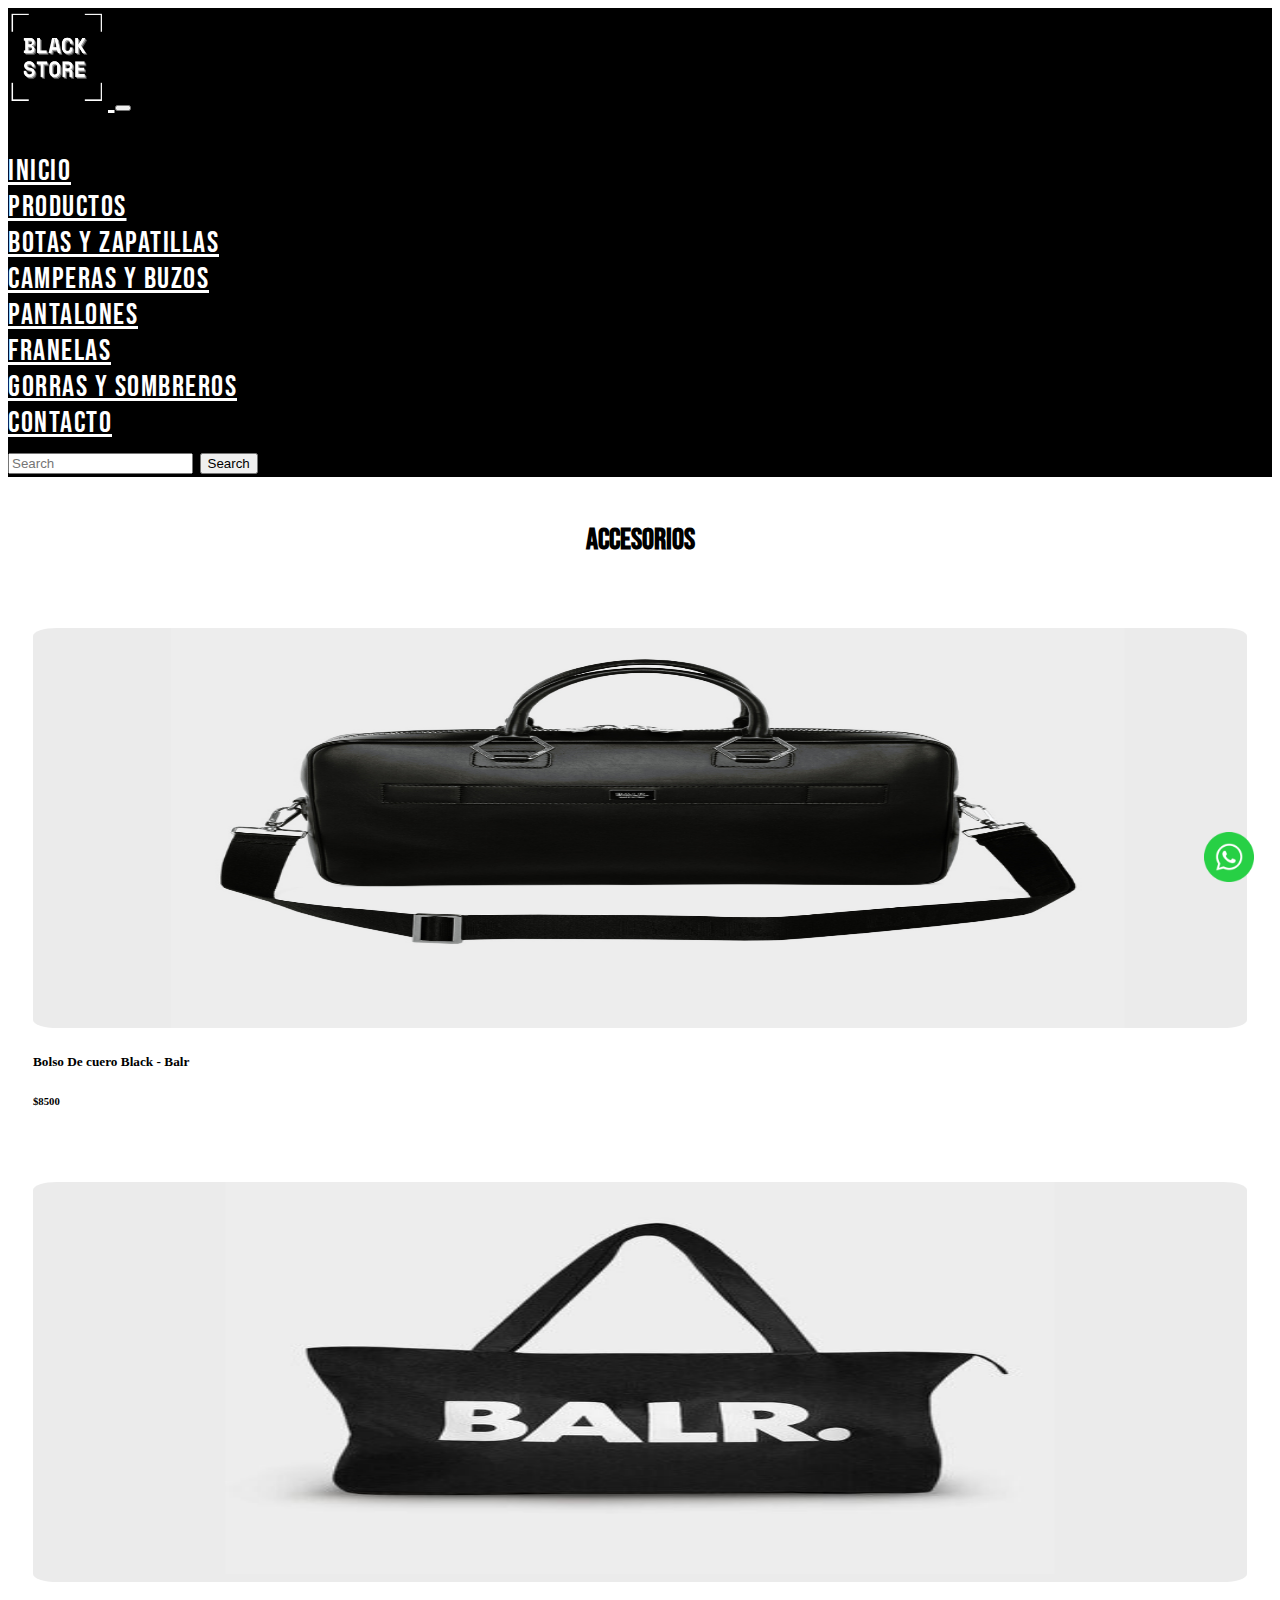
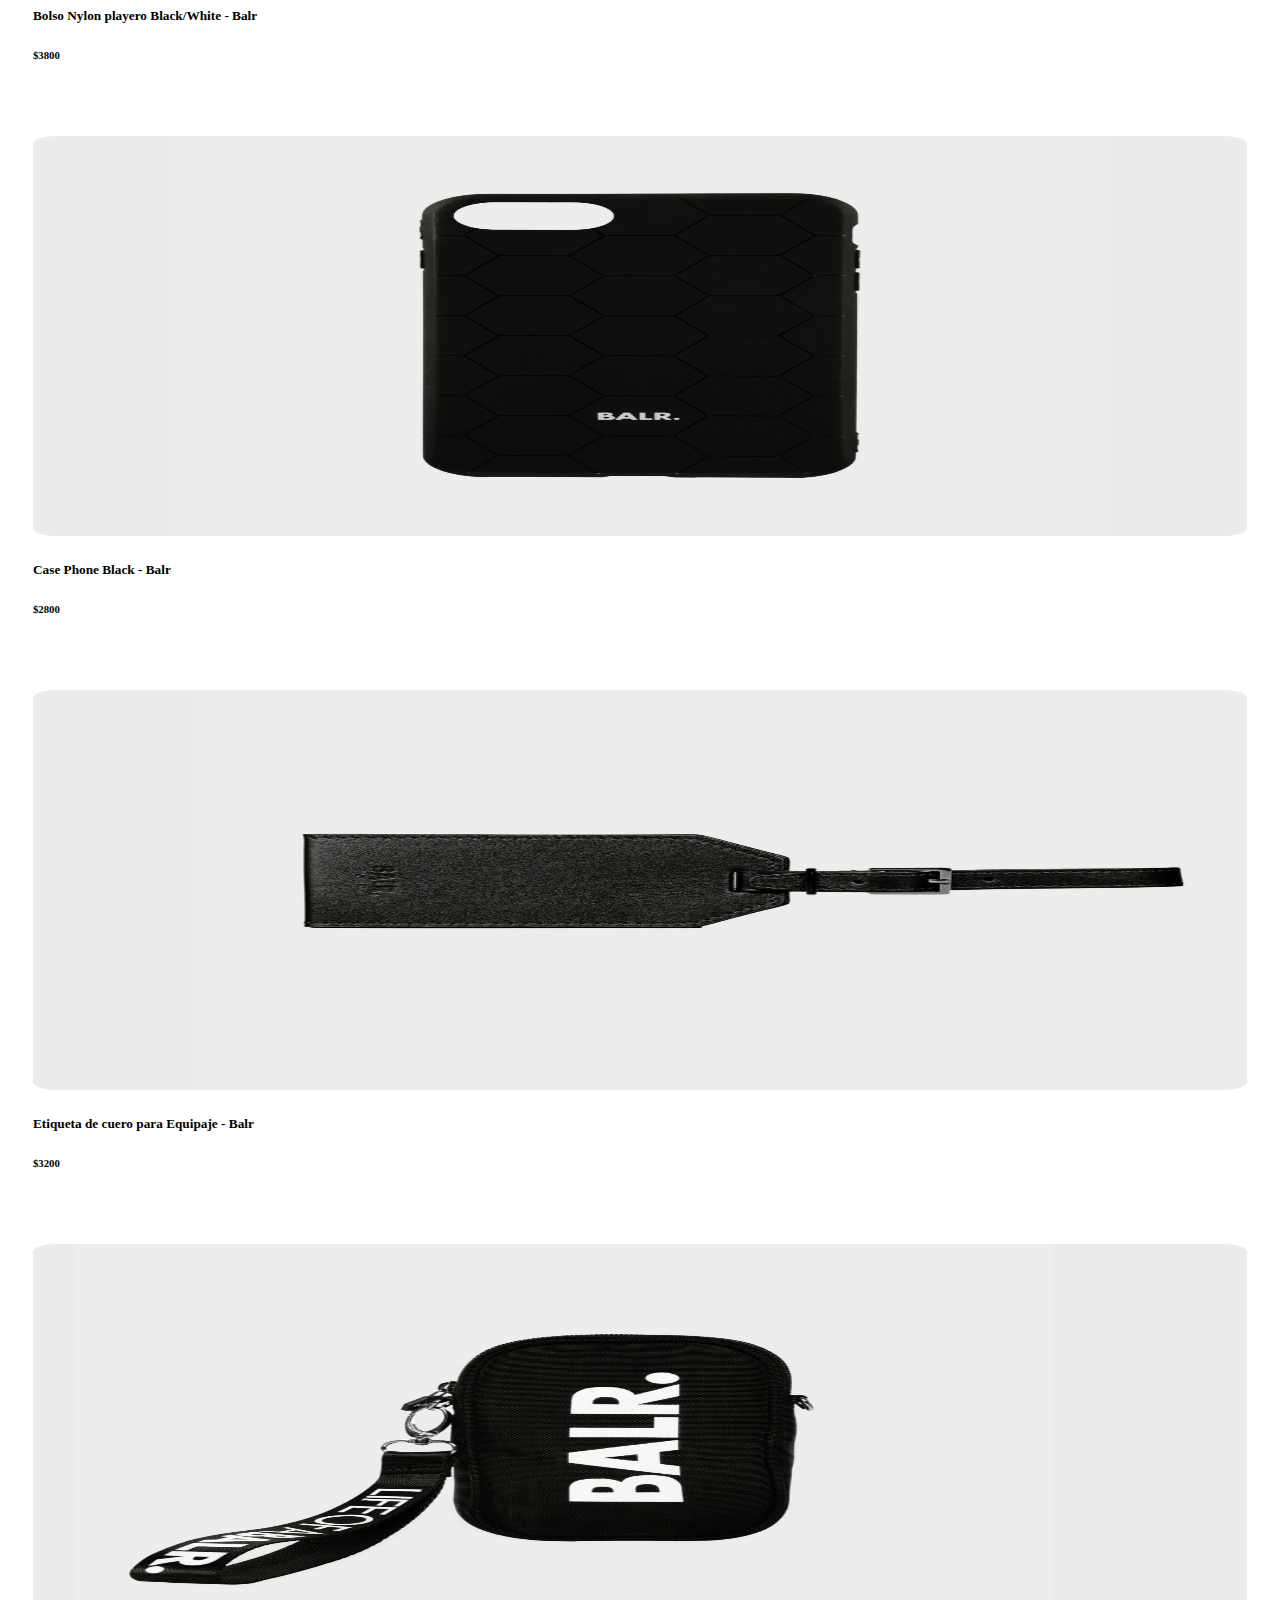
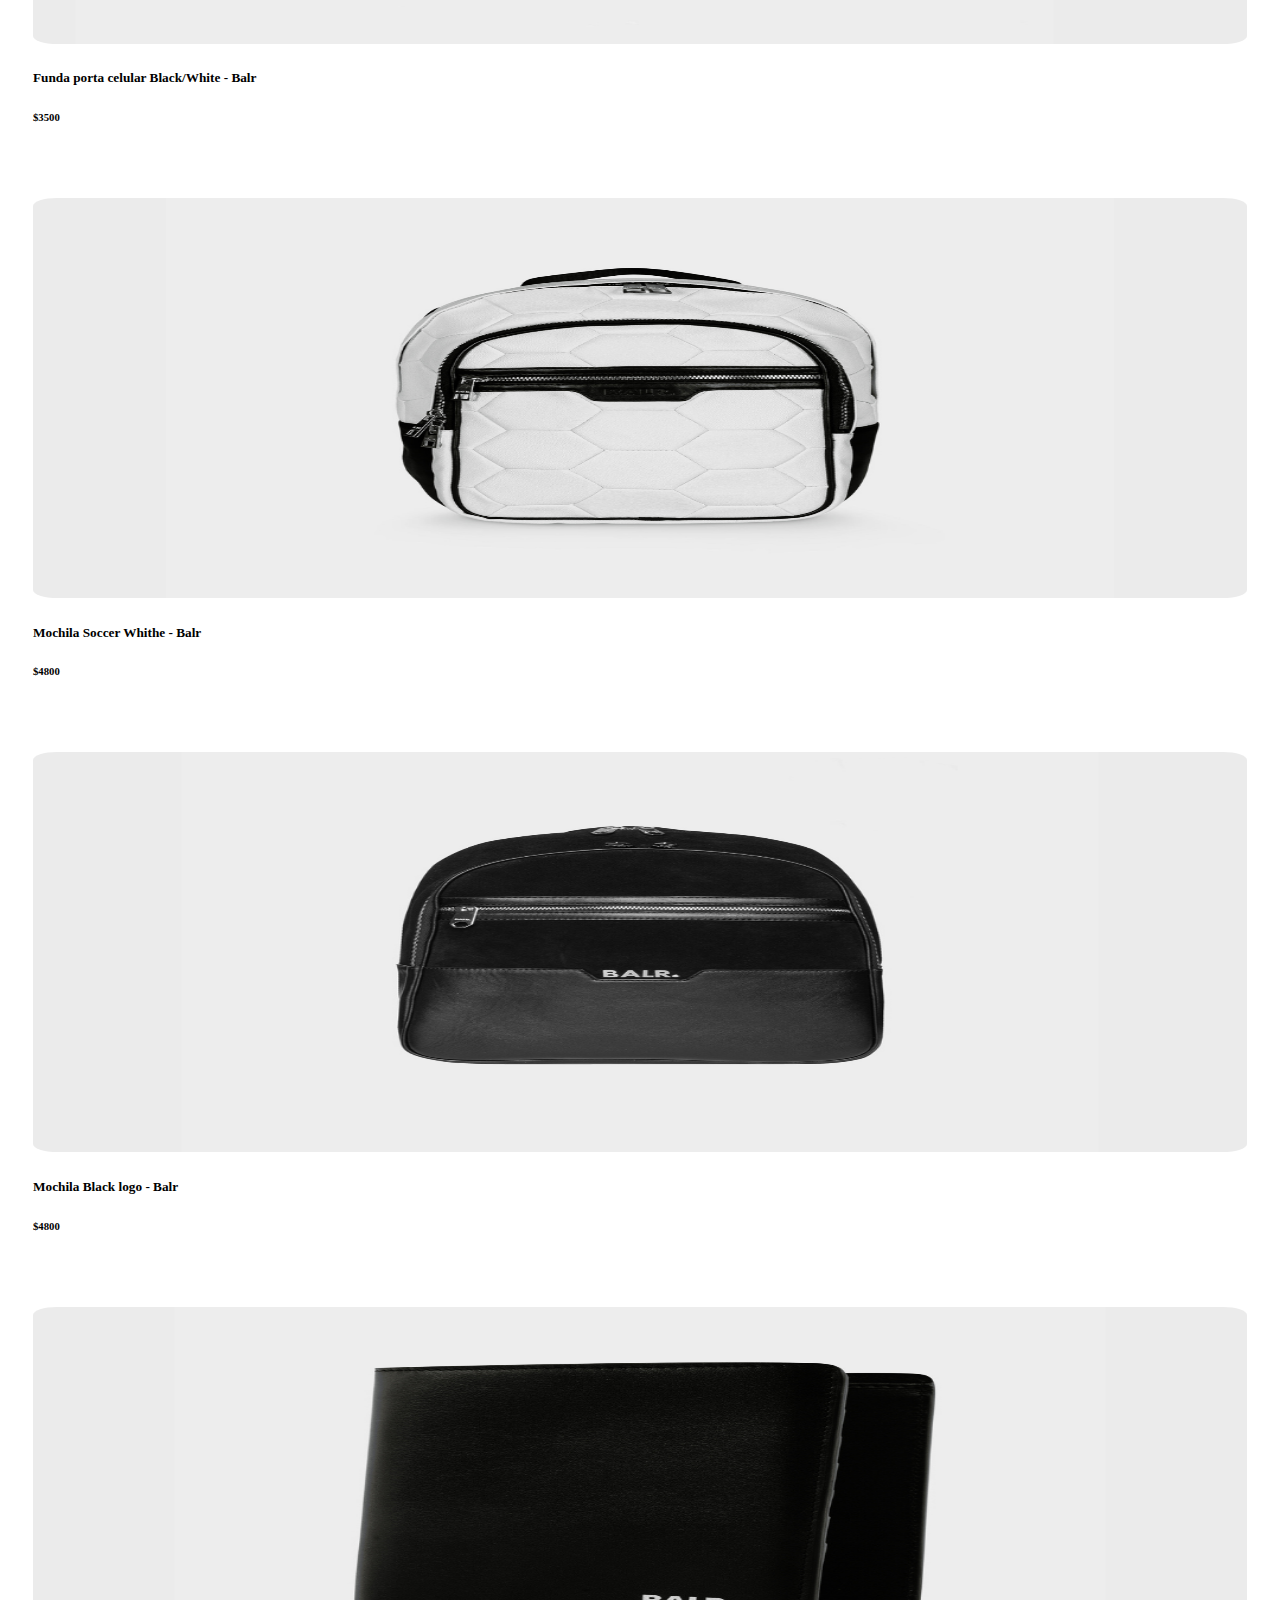
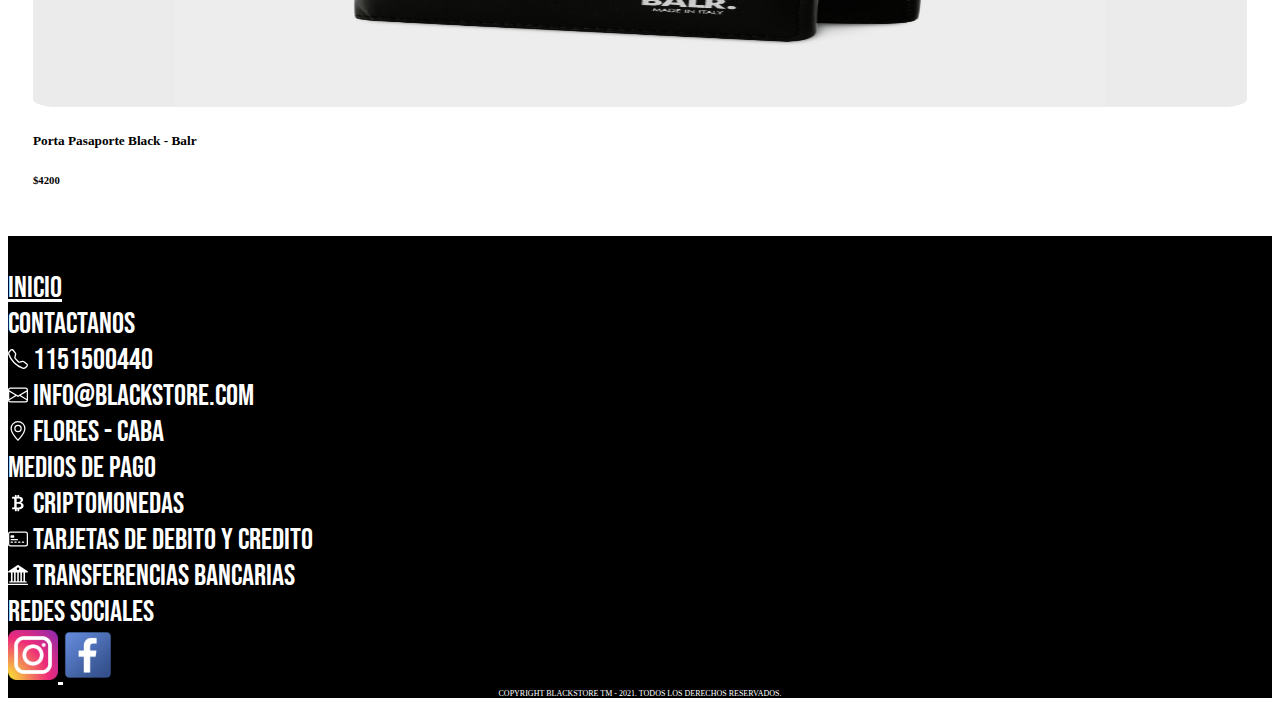
<file: html/otros-Accesorios.html>
<!DOCTYPE html>
<html lang="en">

<head>
    <meta charset="UTF-8">
    <meta http-equiv="X-UA-Compatible" content="IE=edge">
    <meta name="viewport" content="width=device-width, initial-scale=1.0">

    <!-- meta tags -->
    <meta name="description"
        content="Lo último en indumentaria. En BLACKSTORE tenemos las mejores tendencias de ropa en colores NEGRO, GRIS, BLANCO. Tenemos camperas, bolsos, franelas, pantalones, botas, buzos, gorras, sombreros y muchos accesorios más. Hacé tu pedido, pagalo online y recibilo donde quieras. ">

    <meta name="keywords"
        content=" ropa negra, ropa blanca, venta de ropa negra, indumentaria negra, camperas Negras, ropa negra de hombre, Ropa negra de dama, ropa negra buenos aires, tienda online, tienda ecommerce">

    <meta name="author" content="Gabriela Carrillo">

    <meta property="og:title" content=" Tienda Online de BLACKSTORE">
    <meta property="og:description"
        content="Lo último en indumentaria. En BLACKSTORE tenemos las mejores tendencias de ropa en colores NEGRO, GRIS, BLANCO. Tenemos camperas, bolsos, franelas, pantalones, botas, buzos, gorras, sombreros y muchos accesorios más. Hacé tu pedido, pagalo online y recibilo donde quieras.">

    <meta property="og:site_name" content="BLACKSTORE">

    <meta property="og:locale" content="es_ES">

    <!-- Favicon -->
    <link rel="shortcut icon" href="../imagenes/favicon.ico" type="image/x-icon">
    <link rel="apple-touch-icon" sizes="180x180" href="../imagenes/apple-touch-icon.png">
    <link rel="icon" type="image/png" sizes="32x32" href="../imagenes/favicon-32x32.png">
    <link rel="icon" type="image/png" sizes="16x16" href="../imagenes/favicon-16x16.png">


    <style>
        @import url('https://fonts.googleapis.com/css2?family=Bebas+Neue&display=swap');
    </style>
    <!-- css -->
    <link rel="stylesheet" href="../css/style.css">


    <!-- Bootstrap CSS -->
    <link href="https://cdn.jsdelivr.net/npm/bootstrap@5.1.0/dist/css/bootstrap.min.css" rel="stylesheet"
        integrity="sha384-KyZXEAg3QhqLMpG8r+8fhAXLRk2vvoC2f3B09zVXn8CA5QIVfZOJ3BCsw2P0p/We" crossorigin="anonymous">

    <title>BLACKSTORE Multimarca - Otros accesorios</title>
</head>

<body>
    <!--Inicio de Header-->

    <nav class="navbar  navbar-expand-lg navbar-dark" style="background-color: black">
        <div class="container-fluid">
            <a class="navbar-brand" href="../index.html">
                <img src="../imagenes/logo-blackstore.png" alt="Logo BLACKSTORE" width="100" height="100">
                <a class="navbar-brand" href="../index.html"></a>
                <button class="navbar-toggler" type="button" data-bs-toggle="collapse" data-bs-target="#navbarScroll"
                    aria-controls="navbarScroll" aria-expanded="false" aria-label="Toggle navigation">
                    <span class="navbar-toggler-icon"></span>
                </button>
                <div class="collapse navbar-collapse" id="navbarScroll">
                    <ul class="navbar-nav me-auto my-2 my-lg-0 navbar-nav-scroll" style="--bs-scroll-height: 100%">
                        <li class="nav-item">
                            <a class="nav-link active" aria-current="page" href="../index.html">inicio</a>
                        </li>
                        <li class="nav-item dropdown">
                            <a class="nav-link dropdown-toggle" href="#" id="navbarScrollingDropdown" role="button"
                                data-bs-toggle="dropdown" aria-expanded="false">
                                Productos
                            </a>
                            <ul class="dropdown-menu" aria-labelledby="navbarScrollingDropdown">
                                <li><a class="dropdown-item" href="../html/botas.html">Botas y Zapatillas</a></li>
                                <li><a class="dropdown-item" href="../html/chaquetas.html">Camperas y Buzos</a>
                                </li>
                                <li><a class="dropdown-item" href="../html/pantalones.html">Pantalones</a>
                                </li>
                                <li><a class="dropdown-item" href="../html/franelas.html">Franelas</a></li>
                                <li><a class="dropdown-item" href="../html/sombreros.html">Gorras y Sombreros</a></li>
                            </ul>
                        </li>
                        <li class="nav-item">
                            <a class="nav-link" href="../html/contacto.html">Contacto</a>
                        </li>
                    </ul>
                    <form class="d-flex">
                        <input class="form-control me-2" type="search" placeholder="Search" aria-label="Search">
                        <button class="btn btn-sm btn-outline-secondary" type="submit">Search</button>
                    </form>
                </div>
            </a>
        </div>
    </nav>

    <!-- Galeria de imagenes  -->
    <section id="galeria" class="container">

        <div class="text-center pt-5">
            <h2>Accesorios</h2>
        </div>
        <div class="row">
            <div class="col-lg-4 col-md-6 col-sm-12">
                <img src="../imagenes/otros-accesorios/bolso-hombre.png" alt="bolso de hombre negro">
                <div>
                    <h5> Bolso De cuero Black - Balr</h5>
                </div>
                <div class="text-muted">
                    <h6>$8500</h6>
                </div>
            </div>
            <div class="col-lg-4 col-md-6 col-sm-12">
                <img src="../imagenes/otros-accesorios/bolso-nylon.png" alt=" bolso de nylon grande">
                <div>
                    <h5> Bolso Nylon playero Black/White - Balr</h5>
                </div>
                <div class="text-muted">
                    <h6>$3800</h6>
                </div>
            </div>
            <div class="col-lg-4 col-md-6 col-sm-12">
                <img src="../imagenes/otros-accesorios/case-phone.png"
                    alt="funda celular, case celular, proteccion telefono">
                <div>
                    <h5> Case Phone Black - Balr</h5>
                </div>
                <div class="text-muted">
                    <h6>$2800</h6>
                </div>
            </div>
            <div class="col-lg-4 col-md-6 col-sm-12">
                <img src="../imagenes/otros-accesorios/etiqueta-cueroequipaje.png"
                    alt="etiqueta de cuero para equipaje viaje">
                <div>
                    <h5> Etiqueta de cuero para Equipaje - Balr</h5>
                </div>
                <div class="text-muted">
                    <h6>$3200</h6>
                </div>
            </div>
            <div class="col-lg-4 col-md-6 col-sm-12">
                <img src="../imagenes/otros-accesorios/funda-phone.png"
                    alt="funda bolso celular, proteccion de celular">
                <div>
                    <h5> Funda porta celular Black/White - Balr</h5>
                </div>
                <div class="text-muted">
                    <h6>$3500</h6>
                </div>
            </div>
            <div class="col-lg-4 col-md-6 col-sm-12">
                <img src="../imagenes/otros-accesorios/mochila-blanca.png" alt="Mochila blanca ">
                <div>
                    <h5>Mochila Soccer Whithe - Balr</h5>
                </div>
                <div class="text-muted">
                    <h6>$4800</h6>
                </div>
            </div>
            <div class="col-lg-4 col-md-6 col-sm-12">
                <img src="../imagenes/otros-accesorios/mochila-negra.png" alt="Mochila Negra ">
                <div>
                    <h5> Mochila Black logo - Balr</h5>
                </div>
                <div class="text-muted">
                    <h6>$4800</h6>
                </div>
            </div>
            <div class="col-lg-4 col-md-6 col-sm-12">
                <img src="../imagenes/otros-accesorios/portapsaporte.png" alt="porta pasaporte negro  viaje">
                <div>
                    <h5>Porta Pasaporte Black - Balr</h5>
                </div>
                <div class="text-muted">
                    <h6>$4200</h6>
                </div>
            </div>
        </div>
    </section>

    <!--inicio de footer-->
    <footer>
        <ul class="nav nav-dark nav-expand-lg" style="background-color: black">
            <li class=" nav-item">
                <a class="nav-link " aria-current="page" href="../index.html">Inicio</a>
            </li>
            <li class="nav-item">
                <a class="nav-link ">Contactanos
                    <ul>
                        <li><svg xmlns="http://www.w3.org/2000/svg" width="20" height="20" fill="currentColor"
                                class="bi bi-telephone" viewBox="0 0 16 16">
                                <path
                                    d="M3.654 1.328a.678.678 0 0 0-1.015-.063L1.605 2.3c-.483.484-.661 1.169-.45 1.77a17.568 17.568 0 0 0 4.168 6.608 17.569 17.569 0 0 0 6.608 4.168c.601.211 1.286.033 1.77-.45l1.034-1.034a.678.678 0 0 0-.063-1.015l-2.307-1.794a.678.678 0 0 0-.58-.122l-2.19.547a1.745 1.745 0 0 1-1.657-.459L5.482 8.062a1.745 1.745 0 0 1-.46-1.657l.548-2.19a.678.678 0 0 0-.122-.58L3.654 1.328zM1.884.511a1.745 1.745 0 0 1 2.612.163L6.29 2.98c.329.423.445.974.315 1.494l-.547 2.19a.678.678 0 0 0 .178.643l2.457 2.457a.678.678 0 0 0 .644.178l2.189-.547a1.745 1.745 0 0 1 1.494.315l2.306 1.794c.829.645.905 1.87.163 2.611l-1.034 1.034c-.74.74-1.846 1.065-2.877.702a18.634 18.634 0 0 1-7.01-4.42 18.634 18.634 0 0 1-4.42-7.009c-.362-1.03-.037-2.137.703-2.877L1.885.511z" />
                            </svg> 1151500440</li>
                        <li><svg xmlns="http://www.w3.org/2000/svg" width="20" height="20" fill="currentColor"
                                class="bi bi-envelope" viewBox="0 0 16 16">
                                <path
                                    d="M0 4a2 2 0 0 1 2-2h12a2 2 0 0 1 2 2v8a2 2 0 0 1-2 2H2a2 2 0 0 1-2-2V4zm2-1a1 1 0 0 0-1 1v.217l7 4.2 7-4.2V4a1 1 0 0 0-1-1H2zm13 2.383-4.758 2.855L15 11.114v-5.73zm-.034 6.878L9.271 8.82 8 9.583 6.728 8.82l-5.694 3.44A1 1 0 0 0 2 13h12a1 1 0 0 0 .966-.739zM1 11.114l4.758-2.876L1 5.383v5.73z" />
                            </svg> info@blackstore.com </li>
                        <li><svg xmlns="http://www.w3.org/2000/svg" width="20" height="20" fill="currentColor"
                                class="bi bi-geo-alt" viewBox="0 0 16 16">
                                <path
                                    d="M12.166 8.94c-.524 1.062-1.234 2.12-1.96 3.07A31.493 31.493 0 0 1 8 14.58a31.481 31.481 0 0 1-2.206-2.57c-.726-.95-1.436-2.008-1.96-3.07C3.304 7.867 3 6.862 3 6a5 5 0 0 1 10 0c0 .862-.305 1.867-.834 2.94zM8 16s6-5.686 6-10A6 6 0 0 0 2 6c0 4.314 6 10 6 10z" />
                                <path d="M8 8a2 2 0 1 1 0-4 2 2 0 0 1 0 4zm0 1a3 3 0 1 0 0-6 3 3 0 0 0 0 6z" />
                            </svg> Flores - CABA</li>
                    </ul>
                </a>
            </li>
            <li class="nav-item">
                <a class="nav-link">Medios de Pago
                    <ul>
                        <li><svg xmlns="http://www.w3.org/2000/svg" width="20" height="20" fill="currentColor"
                                class="bi bi-currency-bitcoin" viewBox="0 0 16 16">
                                <path
                                    d="M5.5 13v1.25c0 .138.112.25.25.25h1a.25.25 0 0 0 .25-.25V13h.5v1.25c0 .138.112.25.25.25h1a.25.25 0 0 0 .25-.25V13h.084c1.992 0 3.416-1.033 3.416-2.82 0-1.502-1.007-2.323-2.186-2.44v-.088c.97-.242 1.683-.974 1.683-2.19C11.997 3.93 10.847 3 9.092 3H9V1.75a.25.25 0 0 0-.25-.25h-1a.25.25 0 0 0-.25.25V3h-.573V1.75a.25.25 0 0 0-.25-.25H5.75a.25.25 0 0 0-.25.25V3l-1.998.011a.25.25 0 0 0-.25.25v.989c0 .137.11.25.248.25l.755-.005a.75.75 0 0 1 .745.75v5.505a.75.75 0 0 1-.75.75l-.748.011a.25.25 0 0 0-.25.25v1c0 .138.112.25.25.25L5.5 13zm1.427-8.513h1.719c.906 0 1.438.498 1.438 1.312 0 .871-.575 1.362-1.877 1.362h-1.28V4.487zm0 4.051h1.84c1.137 0 1.756.58 1.756 1.524 0 .953-.626 1.45-2.158 1.45H6.927V8.539z" />
                            </svg> Criptomonedas</li>
                        <li><svg xmlns="http://www.w3.org/2000/svg" width="20" height="20" fill="currentColor"
                                class="bi bi-credit-card-2-front" viewBox="0 0 16 16">
                                <path
                                    d="M14 3a1 1 0 0 1 1 1v8a1 1 0 0 1-1 1H2a1 1 0 0 1-1-1V4a1 1 0 0 1 1-1h12zM2 2a2 2 0 0 0-2 2v8a2 2 0 0 0 2 2h12a2 2 0 0 0 2-2V4a2 2 0 0 0-2-2H2z" />
                                <path
                                    d="M2 5.5a.5.5 0 0 1 .5-.5h2a.5.5 0 0 1 .5.5v1a.5.5 0 0 1-.5.5h-2a.5.5 0 0 1-.5-.5v-1zm0 3a.5.5 0 0 1 .5-.5h5a.5.5 0 0 1 0 1h-5a.5.5 0 0 1-.5-.5zm0 2a.5.5 0 0 1 .5-.5h1a.5.5 0 0 1 0 1h-1a.5.5 0 0 1-.5-.5zm3 0a.5.5 0 0 1 .5-.5h1a.5.5 0 0 1 0 1h-1a.5.5 0 0 1-.5-.5zm3 0a.5.5 0 0 1 .5-.5h1a.5.5 0 0 1 0 1h-1a.5.5 0 0 1-.5-.5zm3 0a.5.5 0 0 1 .5-.5h1a.5.5 0 0 1 0 1h-1a.5.5 0 0 1-.5-.5z" />
                            </svg> tarjetas de debito y credito </li>
                        <li><svg xmlns="http://www.w3.org/2000/svg" width="20" height="20" fill="currentColor"
                                class="bi bi-bank2" viewBox="0 0 16 16">
                                <path
                                    d="M8.277.084a.5.5 0 0 0-.554 0l-7.5 5A.5.5 0 0 0 .5 6h1.875v7H1.5a.5.5 0 0 0 0 1h13a.5.5 0 1 0 0-1h-.875V6H15.5a.5.5 0 0 0 .277-.916l-7.5-5zM12.375 6v7h-1.25V6h1.25zm-2.5 0v7h-1.25V6h1.25zm-2.5 0v7h-1.25V6h1.25zm-2.5 0v7h-1.25V6h1.25zM8 4a1 1 0 1 1 0-2 1 1 0 0 1 0 2zM.5 15a.5.5 0 0 0 0 1h15a.5.5 0 1 0 0-1H.5z" />
                            </svg> Transferencias Bancarias</li>
                    </ul>
                </a>
            </li>
            <li class="nav-item">
                <div a class="nav-link-redes">Redes Sociales
                    <ul>
                        <li><a href="https://www.instagram.com/?hl=es">
                                <img src="../imagenes/logo-instagram.png" alt="Logo instagram" width="50" height="50">
                            </a>
                            <a href="https://es-la.facebook.com/">
                                <img src="../imagenes/logo-facebook.png" alt="Logo Facebook" width="50" height="50">
                            </a>
                        </li>
                    </ul>
                </div>
            </li>
        </ul>
        <div class="whatsapp">
            <a href="https://web.whatsapp.com/">
                <img src="../imagenes/logo-whatsapp.png" alt="logo whatsapp">
            </a>
        </div>
        <div class="copyright">COPYRIGHT BLACKSTORE TM - 2021. TODOS LOS DERECHOS RESERVADOS.
        </div>
    </footer>
    
    <!-- Bootstrap -->
    <script src="https://cdn.jsdelivr.net/npm/@popperjs/core@2.9.3/dist/umd/popper.min.js"
        integrity="sha384-eMNCOe7tC1doHpGoWe/6oMVemdAVTMs2xqW4mwXrXsW0L84Iytr2wi5v2QjrP/xp" crossorigin="anonymous">
    </script>
    <script src="https://cdn.jsdelivr.net/npm/bootstrap@5.1.0/dist/js/bootstrap.min.js"
        integrity="sha384-cn7l7gDp0eyniUwwAZgrzD06kc/tftFf19TOAs2zVinnD/C7E91j9yyk5//jjpt/" crossorigin="anonymous">
    </script>
</body>
</html>
</file>
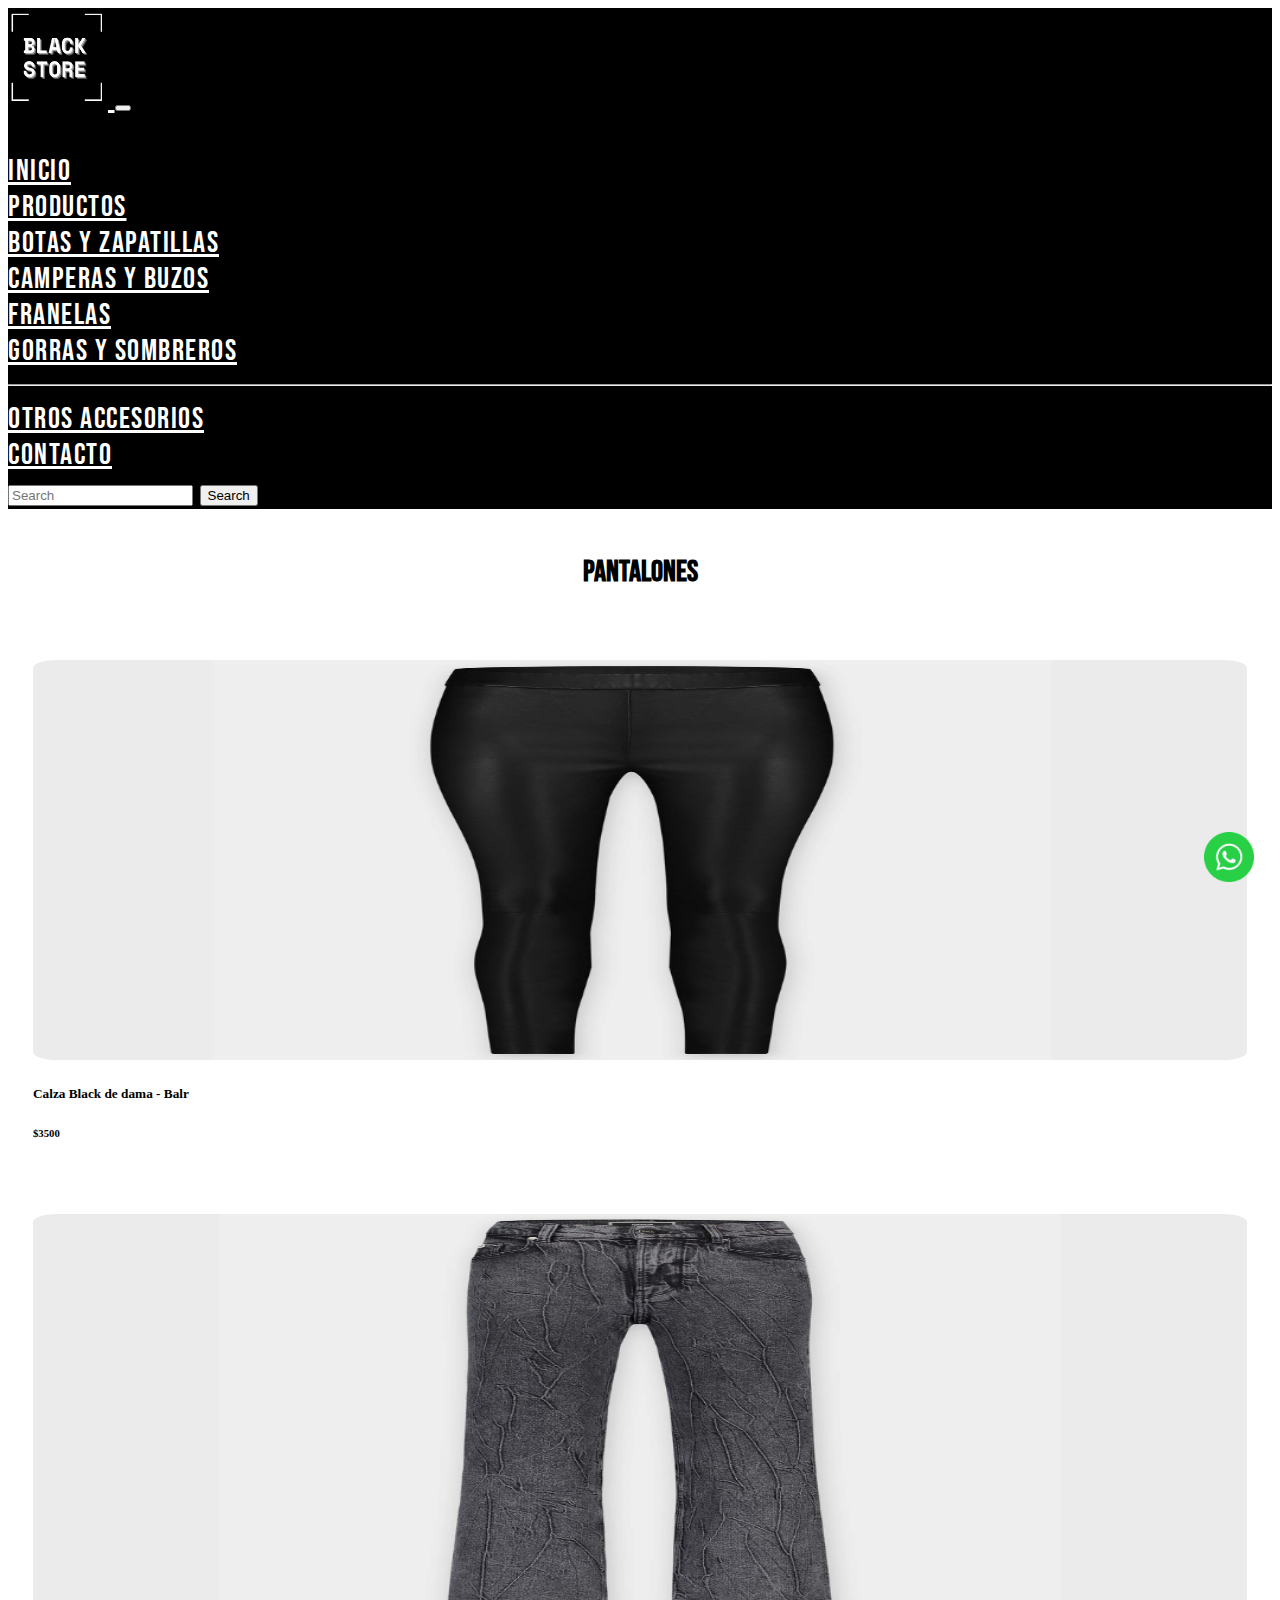
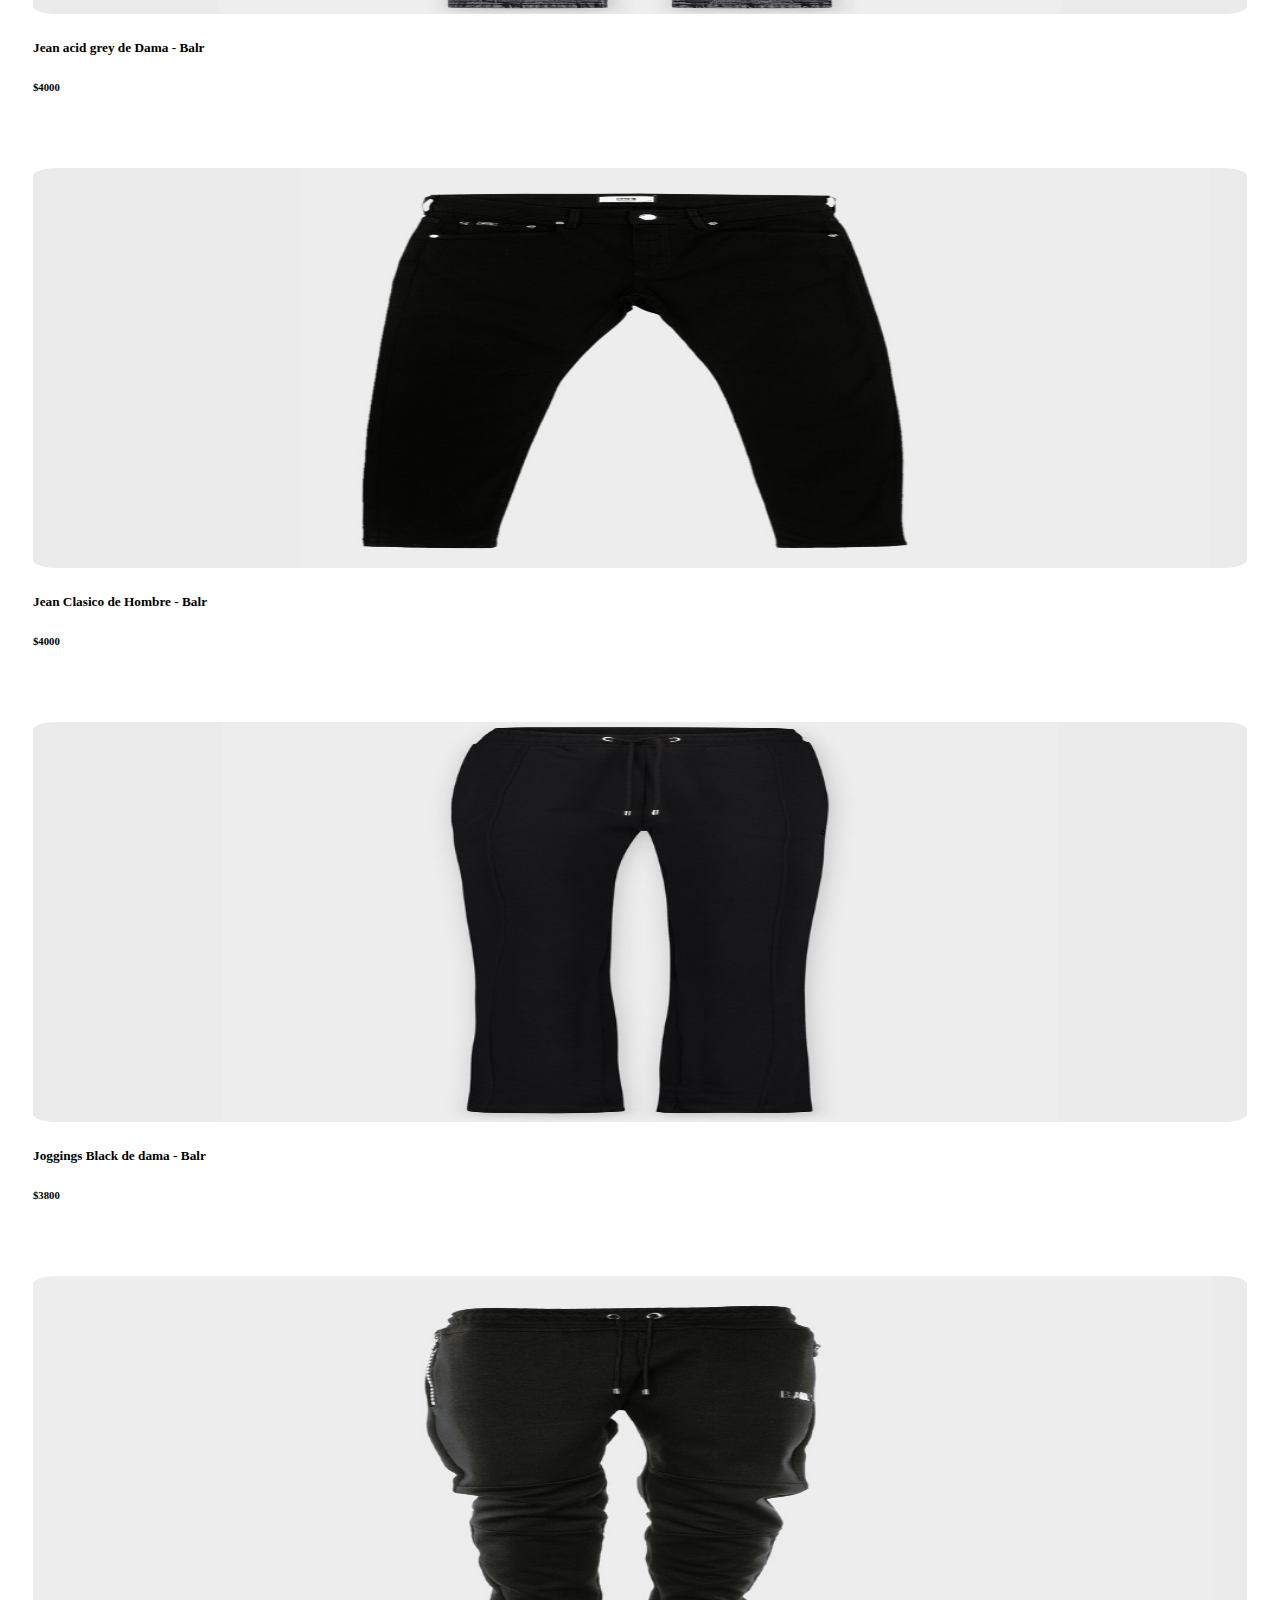
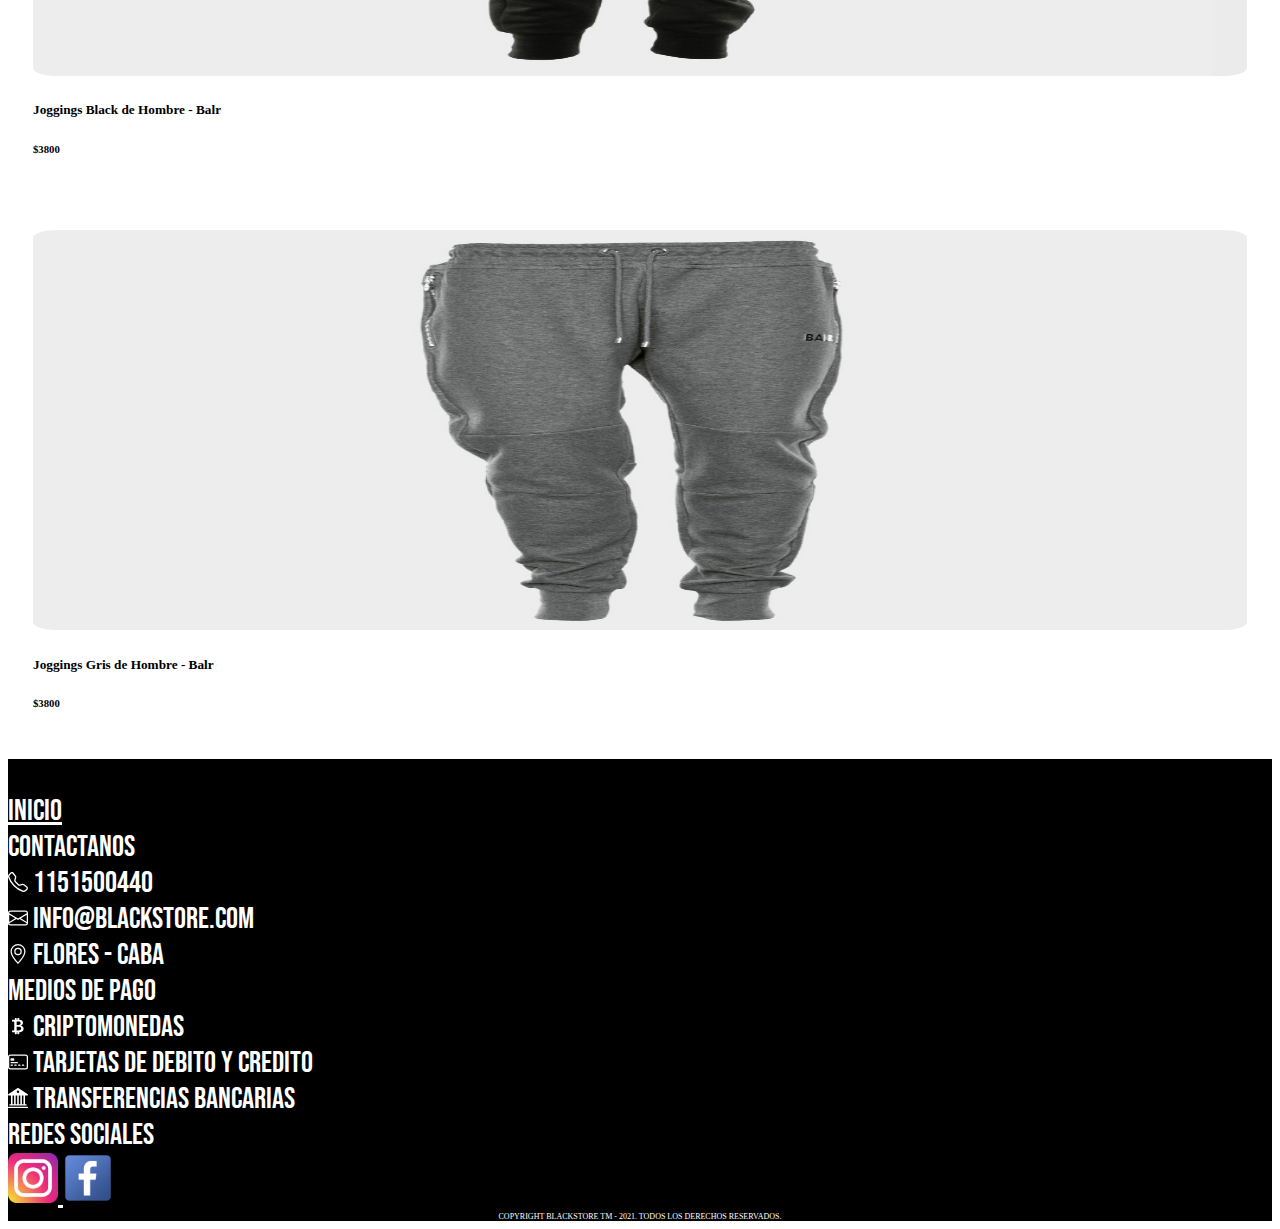
<file: html/pantalones.html>
<!DOCTYPE html>
<html lang="en">

<head>
    <meta charset="UTF-8">
    <meta http-equiv="X-UA-Compatible" content="IE=edge">
    <meta name="viewport" content="width=device-width, initial-scale=1.0">

    <!-- meta tags -->
    <meta name="description"
        content="Lo último en indumentaria. En BLACKSTORE tenemos las mejores tendencias de ropa en colores NEGRO, GRIS, BLANCO. Tenemos camperas, bolsos, franelas, pantalones, botas, buzos, gorras, sombreros y muchos accesorios más. Hacé tu pedido, pagalo online y recibilo donde quieras. ">

    <meta name="keywords"
        content=" ropa negra, ropa blanca, venta de ropa negra, indumentaria negra, camperas Negras, ropa negra de hombre, Ropa negra de dama, ropa negra buenos aires, tienda online, tienda ecommerce">

    <meta name="author" content="Gabriela Carrillo">

    <meta property="og:title" content=" Tienda Online de BLACKSTORE">
    <meta property="og:description"
        content="Lo último en indumentaria. En BLACKSTORE tenemos las mejores tendencias de ropa en colores NEGRO, GRIS, BLANCO. Tenemos camperas, bolsos, franelas, pantalones, botas, buzos, gorras, sombreros y muchos accesorios más. Hacé tu pedido, pagalo online y recibilo donde quieras.">

    <meta property="og:site_name" content="BLACKSTORE">

    <meta property="og:locale" content="es_ES">

    <!-- Favicon -->
    <link rel="shortcut icon" href="../imagenes/favicon.ico" type="image/x-icon">
    <link rel="apple-touch-icon" sizes="180x180" href="../imagenes/apple-touch-icon.png">
    <link rel="icon" type="image/png" sizes="32x32" href="../imagenes/favicon-32x32.png">
    <link rel="icon" type="image/png" sizes="16x16" href="../imagenes/favicon-16x16.png">



    <style>
        @import url('https://fonts.googleapis.com/css2?family=Bebas+Neue&display=swap');
    </style>
    <!-- css -->
    <link rel="stylesheet" href="../css/style.css">

    <!-- Bootstrap CSS -->
    <link href="https://cdn.jsdelivr.net/npm/bootstrap@5.1.0/dist/css/bootstrap.min.css" rel="stylesheet"
        integrity="sha384-KyZXEAg3QhqLMpG8r+8fhAXLRk2vvoC2f3B09zVXn8CA5QIVfZOJ3BCsw2P0p/We" crossorigin="anonymous">

    <title>BLACKSTORE Multimarca - Pantalones</title>
</head>

<body>
    <!--Inicio de Header-->

    <nav class="navbar navbar-expand-lg navbar navbar-dark" style="background-color: black">
        <div class="container-fluid">
            <a class="navbar-brand" href="../index.html">
                <img src="../imagenes/logo-blackstore.png" alt="Logo BLACKSTORE" width="100" height="100">
                <a class="navbar-brand" href="../index.html"></a>
                <button class="navbar-toggler" type="button" data-bs-toggle="collapse" data-bs-target="#navbarScroll"
                    aria-controls="navbarScroll" aria-expanded="false" aria-label="Toggle navigation">
                    <span class="navbar-toggler-icon"></span>
                </button>
                <div class="collapse navbar-collapse" id="navbarScroll">
                    <ul class="navbar-nav me-auto my-2 my-lg-0 navbar-nav-scroll" style="--bs-scroll-height: 100%">
                        <li class="nav-item">
                            <a class="nav-link active" aria-current="page" href="../index.html">inicio</a>
                        </li>
                        <li class="nav-item dropdown">
                            <a class="nav-link dropdown-toggle" href="#" id="navbarScrollingDropdown" role="button"
                                data-bs-toggle="dropdown" aria-expanded="false">
                                Productos
                            </a>
                            <ul class="dropdown-menu" aria-labelledby="navbarScrollingDropdown">
                                <li><a class="dropdown-item" href="../html/botas.html">Botas y Zapatillas</a></li>
                                <li><a class="dropdown-item" href="../html/chaquetas.html">Camperas y Buzos</a>
                                </li>
                                <li><a class="dropdown-item" href="../html/franelas.html">Franelas</a></li>
                                <li><a class="dropdown-item" href="../html/sombreros.html">Gorras y
                                        Sombreros</a></li>
                                <li>
                                    <hr class="dropdown-divider">
                                </li>
                                <li><a class="dropdown-item" href="../html/otros-Accesorios.html">Otros
                                        accesorios</a></li>
                            </ul>
                        </li>
                        <li class="nav-item">
                            <a class="nav-link" href="../html/contacto.html">Contacto</a>
                        </li>
                    </ul>
                    <form class="d-flex">
                        <input class="form-control me-2" type="search" placeholder="Search" aria-label="Search">
                        <button class="btn btn-sm btn-outline-secondary" type="submit">Search</button>
                    </form>
                </div>
            </a>
        </div>
    </nav>
    <!-- Galeria de imagenes  -->

    <section id="galeria" class="container">

        <div class="text-center pt-5">
            <h2>Pantalones</h2>

        </div>

        <div class="row">
            <div class="col-lg-4 col-md-6 col-sm-12">
                <img src="../imagenes/pantalones/calzanegrawomen.png" alt="Calza negra de mujer">
                <div>
                    <h5> Calza Black de dama - Balr</h5>
                </div>
                <div class="text-muted">
                    <h6>$3500</h6>
                </div>
            </div>

            <div class="col-lg-4 col-md-6 col-sm-12">
                <img src="../imagenes/pantalones/jeanacid-grey.png" alt=" jean gris mujer">
                <div>
                    <h5>Jean acid grey de Dama - Balr</h5>
                </div>
                <div class="text-muted">
                    <h6>$4000</h6>
                </div>
            </div>

            <div class="col-lg-4 col-md-6 col-sm-12">
                <img src="../imagenes/pantalones/jeanblackmen.png" alt="jean negro de hombre">
                <div>
                    <h5> Jean Clasico de Hombre - Balr</h5>
                </div>
                <div class="text-muted">
                    <h6>$4000</h6>
                </div>
            </div>

            <div class="col-lg-4 col-md-6 col-sm-12">
                <img src="../imagenes/pantalones/joggingsblack-dama.png" alt="joggings de dama">
                <div>
                    <h5> Joggings Black de dama - Balr</h5>
                </div>
                <div class="text-muted">
                    <h6>$3800</h6>
                </div>
            </div>

            <div class="col-lg-4 col-md-6 col-sm-12">
                <img src="../imagenes/pantalones/Joggingsblack-men.png" alt="Joggings negro de hombre">
                <div>
                    <h5> Joggings Black de Hombre - Balr</h5>
                </div>
                <div class="text-muted">
                    <h6>$3800</h6>
                </div>
            </div>

            <div class="col-lg-4 col-md-6 col-sm-12">
                <img src="../imagenes/pantalones/Joggingsgris-men.png" alt="Joggings gris de hombre">
                <div>
                    <h5> Joggings Gris de Hombre - Balr</h5>
                </div>
                <div class="text-muted">
                    <h6>$3800</h6>
                </div>
            </div>
    </section>

    <!--inicio de footer-->
    <footer>
        <ul class="nav nav-dark nav-expand-lg" style="background-color: black">
            <li class=" nav-item">
                <a class="nav-link " aria-current="page" href="../index.html">Inicio</a>
            </li>
            <li class="nav-item">
                <a class="nav-link ">Contactanos
                    <ul>
                        <li><svg xmlns="http://www.w3.org/2000/svg" width="20" height="20" fill="currentColor"
                                class="bi bi-telephone" viewBox="0 0 16 16">
                                <path
                                    d="M3.654 1.328a.678.678 0 0 0-1.015-.063L1.605 2.3c-.483.484-.661 1.169-.45 1.77a17.568 17.568 0 0 0 4.168 6.608 17.569 17.569 0 0 0 6.608 4.168c.601.211 1.286.033 1.77-.45l1.034-1.034a.678.678 0 0 0-.063-1.015l-2.307-1.794a.678.678 0 0 0-.58-.122l-2.19.547a1.745 1.745 0 0 1-1.657-.459L5.482 8.062a1.745 1.745 0 0 1-.46-1.657l.548-2.19a.678.678 0 0 0-.122-.58L3.654 1.328zM1.884.511a1.745 1.745 0 0 1 2.612.163L6.29 2.98c.329.423.445.974.315 1.494l-.547 2.19a.678.678 0 0 0 .178.643l2.457 2.457a.678.678 0 0 0 .644.178l2.189-.547a1.745 1.745 0 0 1 1.494.315l2.306 1.794c.829.645.905 1.87.163 2.611l-1.034 1.034c-.74.74-1.846 1.065-2.877.702a18.634 18.634 0 0 1-7.01-4.42 18.634 18.634 0 0 1-4.42-7.009c-.362-1.03-.037-2.137.703-2.877L1.885.511z" />
                            </svg> 1151500440</li>
                        <li><svg xmlns="http://www.w3.org/2000/svg" width="20" height="20" fill="currentColor"
                                class="bi bi-envelope" viewBox="0 0 16 16">
                                <path
                                    d="M0 4a2 2 0 0 1 2-2h12a2 2 0 0 1 2 2v8a2 2 0 0 1-2 2H2a2 2 0 0 1-2-2V4zm2-1a1 1 0 0 0-1 1v.217l7 4.2 7-4.2V4a1 1 0 0 0-1-1H2zm13 2.383-4.758 2.855L15 11.114v-5.73zm-.034 6.878L9.271 8.82 8 9.583 6.728 8.82l-5.694 3.44A1 1 0 0 0 2 13h12a1 1 0 0 0 .966-.739zM1 11.114l4.758-2.876L1 5.383v5.73z" />
                            </svg> info@blackstore.com </li>
                        <li><svg xmlns="http://www.w3.org/2000/svg" width="20" height="20" fill="currentColor"
                                class="bi bi-geo-alt" viewBox="0 0 16 16">
                                <path
                                    d="M12.166 8.94c-.524 1.062-1.234 2.12-1.96 3.07A31.493 31.493 0 0 1 8 14.58a31.481 31.481 0 0 1-2.206-2.57c-.726-.95-1.436-2.008-1.96-3.07C3.304 7.867 3 6.862 3 6a5 5 0 0 1 10 0c0 .862-.305 1.867-.834 2.94zM8 16s6-5.686 6-10A6 6 0 0 0 2 6c0 4.314 6 10 6 10z" />
                                <path d="M8 8a2 2 0 1 1 0-4 2 2 0 0 1 0 4zm0 1a3 3 0 1 0 0-6 3 3 0 0 0 0 6z" />
                            </svg> Flores - CABA</li>
                    </ul>
                </a>
            </li>
            <li class="nav-item">
                <a class="nav-link">Medios de Pago
                    <ul>
                        <li><svg xmlns="http://www.w3.org/2000/svg" width="20" height="20" fill="currentColor"
                                class="bi bi-currency-bitcoin" viewBox="0 0 16 16">
                                <path
                                    d="M5.5 13v1.25c0 .138.112.25.25.25h1a.25.25 0 0 0 .25-.25V13h.5v1.25c0 .138.112.25.25.25h1a.25.25 0 0 0 .25-.25V13h.084c1.992 0 3.416-1.033 3.416-2.82 0-1.502-1.007-2.323-2.186-2.44v-.088c.97-.242 1.683-.974 1.683-2.19C11.997 3.93 10.847 3 9.092 3H9V1.75a.25.25 0 0 0-.25-.25h-1a.25.25 0 0 0-.25.25V3h-.573V1.75a.25.25 0 0 0-.25-.25H5.75a.25.25 0 0 0-.25.25V3l-1.998.011a.25.25 0 0 0-.25.25v.989c0 .137.11.25.248.25l.755-.005a.75.75 0 0 1 .745.75v5.505a.75.75 0 0 1-.75.75l-.748.011a.25.25 0 0 0-.25.25v1c0 .138.112.25.25.25L5.5 13zm1.427-8.513h1.719c.906 0 1.438.498 1.438 1.312 0 .871-.575 1.362-1.877 1.362h-1.28V4.487zm0 4.051h1.84c1.137 0 1.756.58 1.756 1.524 0 .953-.626 1.45-2.158 1.45H6.927V8.539z" />
                            </svg> Criptomonedas</li>
                        <li><svg xmlns="http://www.w3.org/2000/svg" width="20" height="20" fill="currentColor"
                                class="bi bi-credit-card-2-front" viewBox="0 0 16 16">
                                <path
                                    d="M14 3a1 1 0 0 1 1 1v8a1 1 0 0 1-1 1H2a1 1 0 0 1-1-1V4a1 1 0 0 1 1-1h12zM2 2a2 2 0 0 0-2 2v8a2 2 0 0 0 2 2h12a2 2 0 0 0 2-2V4a2 2 0 0 0-2-2H2z" />
                                <path
                                    d="M2 5.5a.5.5 0 0 1 .5-.5h2a.5.5 0 0 1 .5.5v1a.5.5 0 0 1-.5.5h-2a.5.5 0 0 1-.5-.5v-1zm0 3a.5.5 0 0 1 .5-.5h5a.5.5 0 0 1 0 1h-5a.5.5 0 0 1-.5-.5zm0 2a.5.5 0 0 1 .5-.5h1a.5.5 0 0 1 0 1h-1a.5.5 0 0 1-.5-.5zm3 0a.5.5 0 0 1 .5-.5h1a.5.5 0 0 1 0 1h-1a.5.5 0 0 1-.5-.5zm3 0a.5.5 0 0 1 .5-.5h1a.5.5 0 0 1 0 1h-1a.5.5 0 0 1-.5-.5zm3 0a.5.5 0 0 1 .5-.5h1a.5.5 0 0 1 0 1h-1a.5.5 0 0 1-.5-.5z" />
                            </svg> tarjetas de debito y credito </li>
                        <li><svg xmlns="http://www.w3.org/2000/svg" width="20" height="20" fill="currentColor"
                                class="bi bi-bank2" viewBox="0 0 16 16">
                                <path
                                    d="M8.277.084a.5.5 0 0 0-.554 0l-7.5 5A.5.5 0 0 0 .5 6h1.875v7H1.5a.5.5 0 0 0 0 1h13a.5.5 0 1 0 0-1h-.875V6H15.5a.5.5 0 0 0 .277-.916l-7.5-5zM12.375 6v7h-1.25V6h1.25zm-2.5 0v7h-1.25V6h1.25zm-2.5 0v7h-1.25V6h1.25zm-2.5 0v7h-1.25V6h1.25zM8 4a1 1 0 1 1 0-2 1 1 0 0 1 0 2zM.5 15a.5.5 0 0 0 0 1h15a.5.5 0 1 0 0-1H.5z" />
                            </svg> Transferencias Bancarias</li>
                    </ul>
                </a>
            </li>
            <li class="nav-item">
                <div a class="nav-link-redes">Redes Sociales
                    <ul>
                        <li><a href="https://www.instagram.com/?hl=es">
                                <img src="../imagenes/logo-instagram.png" alt="Logo instagram" width="50" height="50">
                            </a>
                            <a href="https://es-la.facebook.com/">
                                <img src="../imagenes/logo-facebook.png" alt="Logo Facebook" width="50" height="50">
                            </a>
                        </li>
                    </ul>
                </div>
            </li>
        </ul>
        <div class="whatsapp">
            <a href="https://web.whatsapp.com/">
                <img src="../imagenes/logo-whatsapp.png" alt="logo whatsapp">
            </a>
        </div>
        <div class="copyright">COPYRIGHT BLACKSTORE TM - 2021. TODOS LOS DERECHOS RESERVADOS.
        </div>
    </footer>

    <!-- Bootstrap -->
    <script src="https://cdn.jsdelivr.net/npm/@popperjs/core@2.9.3/dist/umd/popper.min.js"
        integrity="sha384-eMNCOe7tC1doHpGoWe/6oMVemdAVTMs2xqW4mwXrXsW0L84Iytr2wi5v2QjrP/xp" crossorigin="anonymous">
    </script>
    <script src="https://cdn.jsdelivr.net/npm/bootstrap@5.1.0/dist/js/bootstrap.min.js"
        integrity="sha384-cn7l7gDp0eyniUwwAZgrzD06kc/tftFf19TOAs2zVinnD/C7E91j9yyk5//jjpt/" crossorigin="anonymous">
    </script>
</body>
</html>
</file>
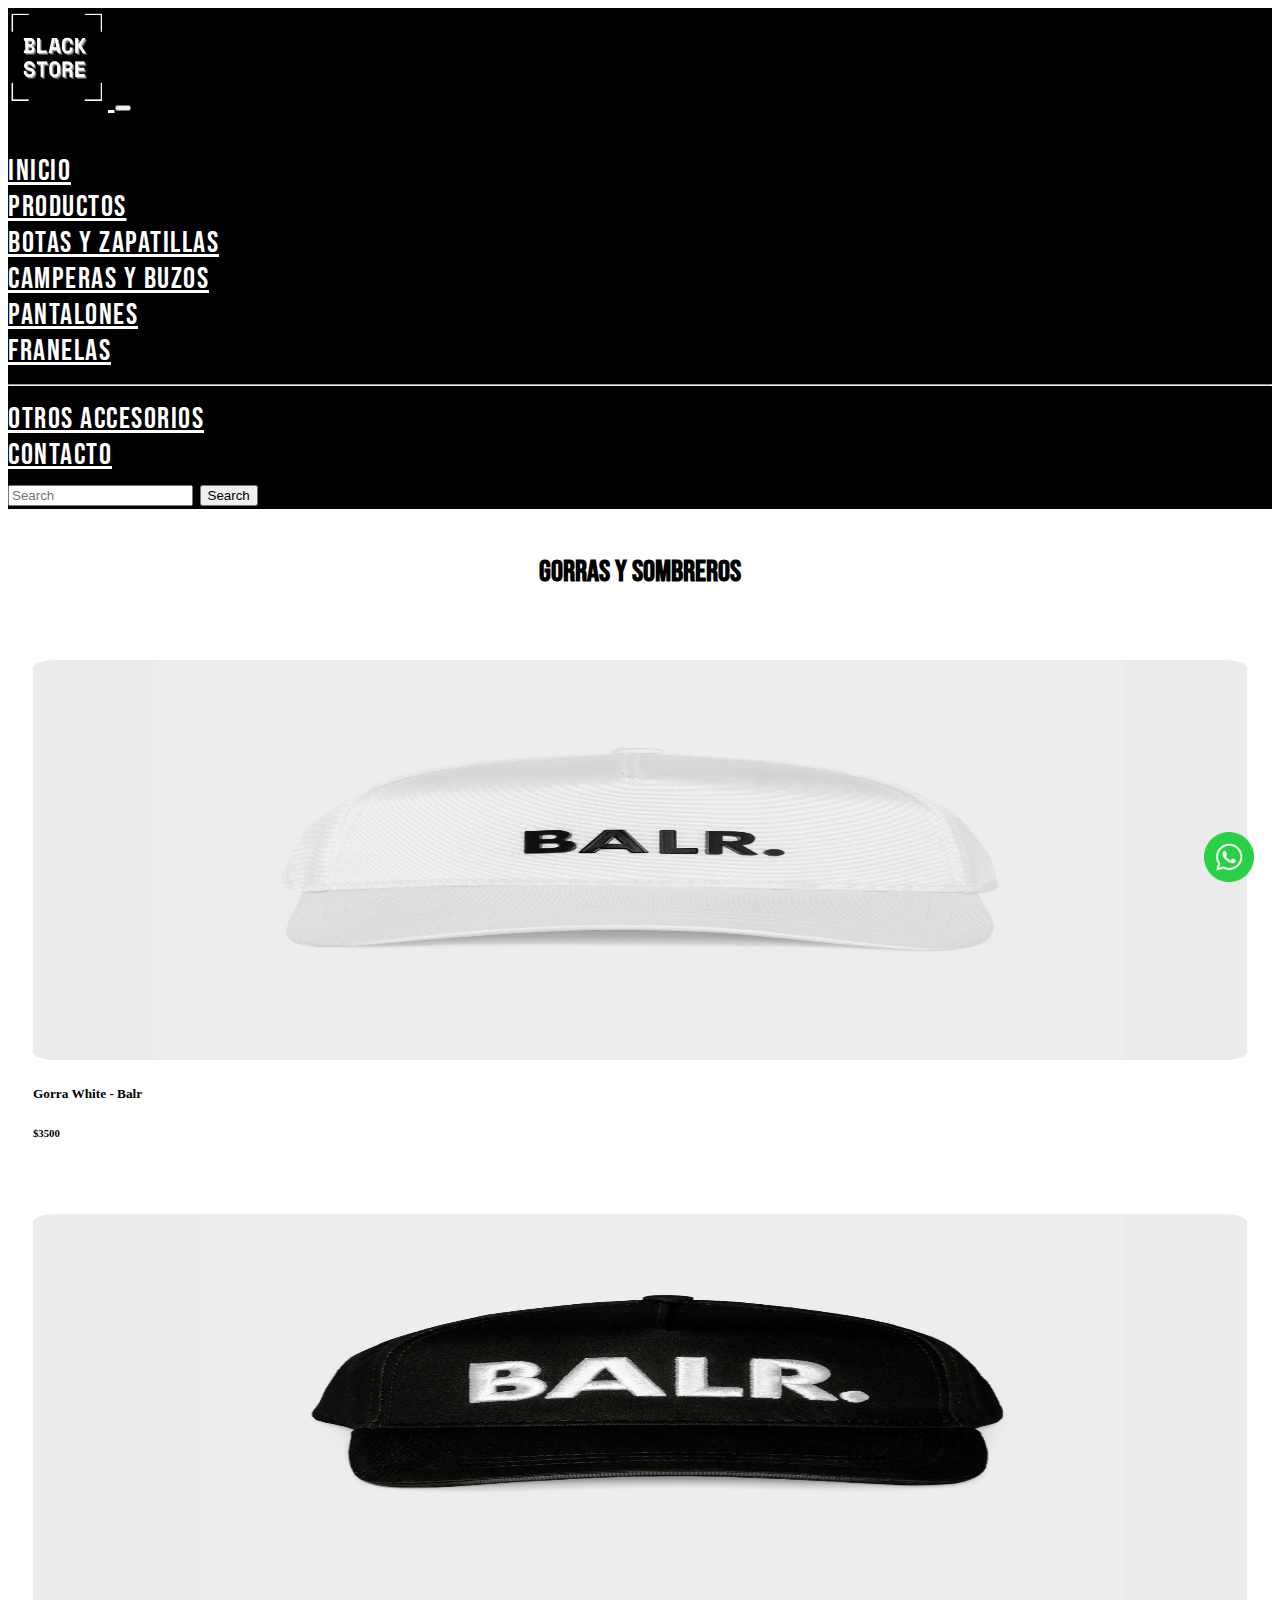
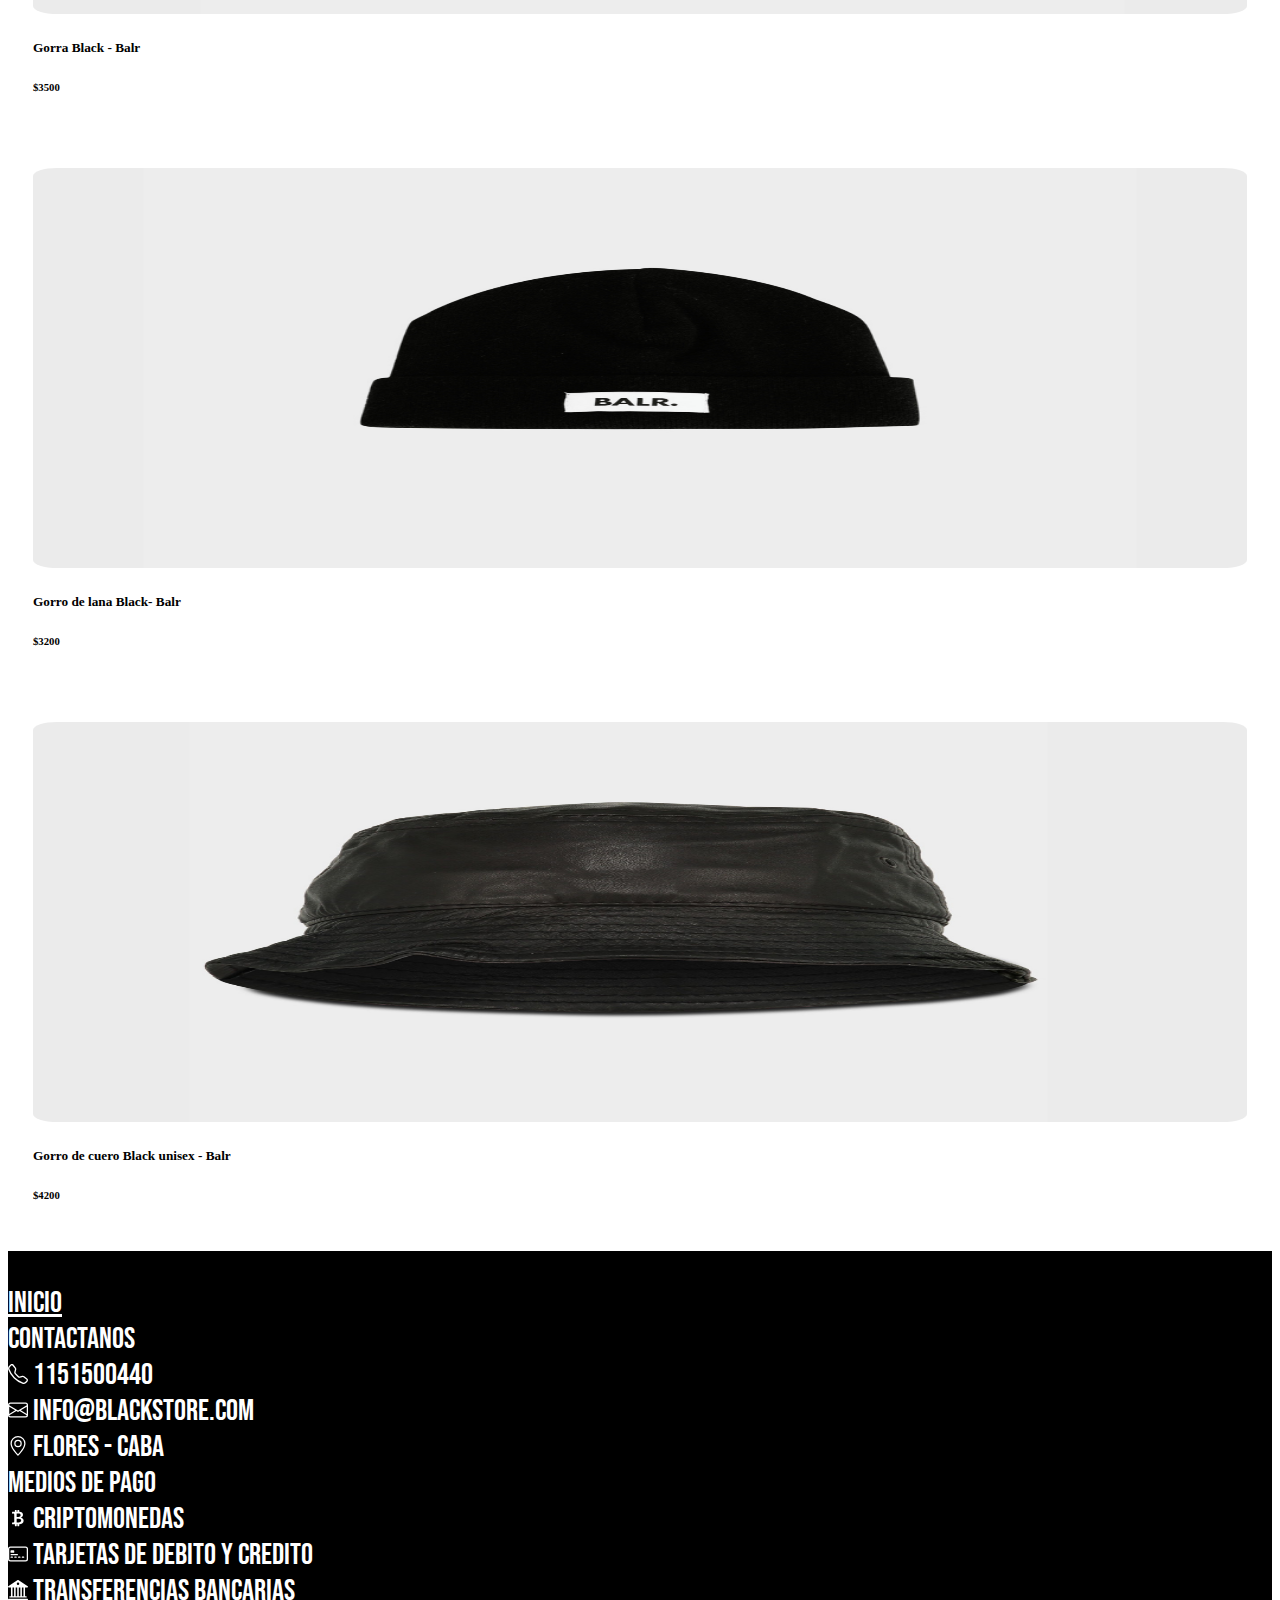
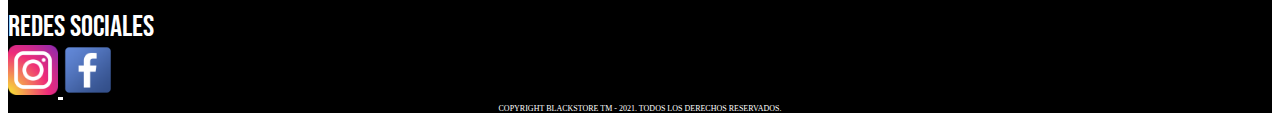
<file: html/sombreros.html>
<!DOCTYPE html>
<html lang="en">

<head>
    <meta charset="UTF-8">
    <meta http-equiv="X-UA-Compatible" content="IE=edge">
    <meta name="viewport" content="width=device-width, initial-scale=1.0">

    <!-- meta tags -->
    <meta name="description"
        content="Lo último en indumentaria. En BLACKSTORE tenemos las mejores tendencias de ropa en colores NEGRO, GRIS, BLANCO. Tenemos camperas, bolsos, franelas, pantalones, botas, buzos, gorras, sombreros y muchos accesorios más. Hacé tu pedido, pagalo online y recibilo donde quieras. ">

    <meta name="keywords"
        content=" ropa negra, ropa blanca, venta de ropa negra, indumentaria negra, camperas Negras, ropa negra de hombre, Ropa negra de dama, ropa negra buenos aires, tienda online, tienda ecommerce">

    <meta name="author" content="Gabriela Carrillo">

    <meta property="og:title" content=" Tienda Online de BLACKSTORE">
    <meta property="og:description"
        content="Lo último en indumentaria. En BLACKSTORE tenemos las mejores tendencias de ropa en colores NEGRO, GRIS, BLANCO. Tenemos camperas, bolsos, franelas, pantalones, botas, buzos, gorras, sombreros y muchos accesorios más. Hacé tu pedido, pagalo online y recibilo donde quieras.">

    <meta property="og:site_name" content="BLACKSTORE">

    <meta property="og:locale" content="es_ES">

    <!-- Favicon -->
    <link rel="shortcut icon" href="../imagenes/favicon.ico" type="image/x-icon">
    <link rel="apple-touch-icon" sizes="180x180" href="../imagenes/apple-touch-icon.png">
    <link rel="icon" type="image/png" sizes="32x32" href="../imagenes/favicon-32x32.png">
    <link rel="icon" type="image/png" sizes="16x16" href="../imagenes/favicon-16x16.png">


    <style>
        @import url('https://fonts.googleapis.com/css2?family=Bebas+Neue&display=swap');
    </style>

    <!-- css -->
    <link rel="stylesheet" href="../css/style.css">

    <!-- Bootstrap CSS -->
    <link href="https://cdn.jsdelivr.net/npm/bootstrap@5.1.0/dist/css/bootstrap.min.css" rel="stylesheet"
        integrity="sha384-KyZXEAg3QhqLMpG8r+8fhAXLRk2vvoC2f3B09zVXn8CA5QIVfZOJ3BCsw2P0p/We" crossorigin="anonymous">

    <title>BLACKSTORE Multimarca - Sombreros</title>
</head>

<body>
    <!--Inicio de Header-->

    <nav class="navbar navbar-expand-lg navbar navbar-dark" style="background-color: black">
        <div class="container-fluid">
            <a class="navbar-brand" href="../index.html">
                <img src="../imagenes/logo-blackstore.png" alt="Logo BLACKSTORE" width="100" height="100">
                <a class="navbar-brand" href="../index.html"></a>
                <button class="navbar-toggler" type="button" data-bs-toggle="collapse" data-bs-target="#navbarScroll"
                    aria-controls="navbarScroll" aria-expanded="false" aria-label="Toggle navigation">
                    <span class="navbar-toggler-icon"></span>
                </button>
                <div class="collapse navbar-collapse" id="navbarScroll">
                    <ul class="navbar-nav me-auto my-2 my-lg-0 navbar-nav-scroll" style="--bs-scroll-height: 100%">
                        <li class="nav-item">
                            <a class="nav-link active" aria-current="page" href="../index.html">inicio</a>
                        </li>
                        <li class="nav-item dropdown">
                            <a class="nav-link dropdown-toggle" href="#" id="navbarScrollingDropdown" role="button"
                                data-bs-toggle="dropdown" aria-expanded="false">
                                Productos
                            </a>
                            <ul class="dropdown-menu" aria-labelledby="navbarScrollingDropdown">
                                <li><a class="dropdown-item" href="../html/botas.html">Botas y Zapatillas</a></li>
                                <li><a class="dropdown-item" href="../html/chaquetas.html">Camperas y Buzos</a>
                                </li>
                                <li><a class="dropdown-item" href="../html/pantalones.html">Pantalones</a>
                                </li>
                                <li><a class="dropdown-item" href="../html/franelas.html">Franelas</a></li>
                                <li>
                                    <hr class="dropdown-divider">
                                </li>
                                <li><a class="dropdown-item" href="../html/otros-Accesorios.html">Otros
                                        accesorios</a></li>
                            </ul>
                        </li>
                        <li class="nav-item">
                            <a class="nav-link" href="../html/contacto.html">Contacto</a>
                        </li>
                    </ul>
                    <form class="d-flex">
                        <input class="form-control me-2" type="search" placeholder="Search" aria-label="Search">
                        <button class="btn btn-sm btn-outline-secondary" type="submit">Search</button>
                    </form>
                </div>
            </a>
        </div>
    </nav>

    <!-- Galeria de imagenes  -->

    <section id="galeria" class="container">
        <div class="text-center pt-5">
            <h2>Gorras y Sombreros</h2>
        </div>
        <div class="row">
            <div class="col-lg-4 col-md-6 col-sm-12">
                <img src="../imagenes/sombreros/gap-blanco.png" alt="gorra blanca cap">
                <div>
                    <h5> Gorra White - Balr</h5>
                </div>
                <div class="text-muted">
                    <h6>$3500</h6>
                </div>
            </div>

            <div class="col-lg-4 col-md-6 col-sm-12">
                <img src="../imagenes/sombreros/gap-negra.png" alt=" gorra negra cap">
                <div>
                    <h5> Gorra Black - Balr</h5>
                </div>
                <div class="text-muted">
                    <h6>$3500</h6>
                </div>
            </div>
            <div class="col-lg-4 col-md-6 col-sm-12">
                <img src="../imagenes/sombreros/gorroblack.png" alt="gorro black">
                <div>
                    <h5> Gorro de lana Black- Balr</h5>
                </div>
                <div class="text-muted">
                    <h6>$3200</h6>
                </div>
            </div>
            <div class="col-lg-4 col-md-6 col-sm-12">
                <img src="../imagenes/sombreros/sombreroblack.png" alt="sombrero negro, sombrero de cuero">
                <div>
                    <h5> Gorro de cuero Black unisex - Balr</h5>
                </div>
                <div class="text-muted">
                    <h6>$4200</h6>
                </div>
            </div>
        </div>
    </section>

    <!--inicio de footer-->
    <footer>
        <ul class="nav nav-dark nav-expand-lg" style="background-color: black">
            <li class=" nav-item">
                <a class="nav-link " aria-current="page" href="../index.html">Inicio</a>
            </li>
            <li class="nav-item">
                <a class="nav-link ">Contactanos
                    <ul>
                        <li><svg xmlns="http://www.w3.org/2000/svg" width="20" height="20" fill="currentColor"
                                class="bi bi-telephone" viewBox="0 0 16 16">
                                <path
                                    d="M3.654 1.328a.678.678 0 0 0-1.015-.063L1.605 2.3c-.483.484-.661 1.169-.45 1.77a17.568 17.568 0 0 0 4.168 6.608 17.569 17.569 0 0 0 6.608 4.168c.601.211 1.286.033 1.77-.45l1.034-1.034a.678.678 0 0 0-.063-1.015l-2.307-1.794a.678.678 0 0 0-.58-.122l-2.19.547a1.745 1.745 0 0 1-1.657-.459L5.482 8.062a1.745 1.745 0 0 1-.46-1.657l.548-2.19a.678.678 0 0 0-.122-.58L3.654 1.328zM1.884.511a1.745 1.745 0 0 1 2.612.163L6.29 2.98c.329.423.445.974.315 1.494l-.547 2.19a.678.678 0 0 0 .178.643l2.457 2.457a.678.678 0 0 0 .644.178l2.189-.547a1.745 1.745 0 0 1 1.494.315l2.306 1.794c.829.645.905 1.87.163 2.611l-1.034 1.034c-.74.74-1.846 1.065-2.877.702a18.634 18.634 0 0 1-7.01-4.42 18.634 18.634 0 0 1-4.42-7.009c-.362-1.03-.037-2.137.703-2.877L1.885.511z" />
                            </svg> 1151500440</li>
                        <li><svg xmlns="http://www.w3.org/2000/svg" width="20" height="20" fill="currentColor"
                                class="bi bi-envelope" viewBox="0 0 16 16">
                                <path
                                    d="M0 4a2 2 0 0 1 2-2h12a2 2 0 0 1 2 2v8a2 2 0 0 1-2 2H2a2 2 0 0 1-2-2V4zm2-1a1 1 0 0 0-1 1v.217l7 4.2 7-4.2V4a1 1 0 0 0-1-1H2zm13 2.383-4.758 2.855L15 11.114v-5.73zm-.034 6.878L9.271 8.82 8 9.583 6.728 8.82l-5.694 3.44A1 1 0 0 0 2 13h12a1 1 0 0 0 .966-.739zM1 11.114l4.758-2.876L1 5.383v5.73z" />
                            </svg> info@blackstore.com </li>
                        <li><svg xmlns="http://www.w3.org/2000/svg" width="20" height="20" fill="currentColor"
                                class="bi bi-geo-alt" viewBox="0 0 16 16">
                                <path
                                    d="M12.166 8.94c-.524 1.062-1.234 2.12-1.96 3.07A31.493 31.493 0 0 1 8 14.58a31.481 31.481 0 0 1-2.206-2.57c-.726-.95-1.436-2.008-1.96-3.07C3.304 7.867 3 6.862 3 6a5 5 0 0 1 10 0c0 .862-.305 1.867-.834 2.94zM8 16s6-5.686 6-10A6 6 0 0 0 2 6c0 4.314 6 10 6 10z" />
                                <path d="M8 8a2 2 0 1 1 0-4 2 2 0 0 1 0 4zm0 1a3 3 0 1 0 0-6 3 3 0 0 0 0 6z" />
                            </svg> Flores - CABA</li>
                    </ul>
                </a>
            </li>
            <li class="nav-item">
                <a class="nav-link">Medios de Pago
                    <ul>
                        <li><svg xmlns="http://www.w3.org/2000/svg" width="20" height="20" fill="currentColor"
                                class="bi bi-currency-bitcoin" viewBox="0 0 16 16">
                                <path
                                    d="M5.5 13v1.25c0 .138.112.25.25.25h1a.25.25 0 0 0 .25-.25V13h.5v1.25c0 .138.112.25.25.25h1a.25.25 0 0 0 .25-.25V13h.084c1.992 0 3.416-1.033 3.416-2.82 0-1.502-1.007-2.323-2.186-2.44v-.088c.97-.242 1.683-.974 1.683-2.19C11.997 3.93 10.847 3 9.092 3H9V1.75a.25.25 0 0 0-.25-.25h-1a.25.25 0 0 0-.25.25V3h-.573V1.75a.25.25 0 0 0-.25-.25H5.75a.25.25 0 0 0-.25.25V3l-1.998.011a.25.25 0 0 0-.25.25v.989c0 .137.11.25.248.25l.755-.005a.75.75 0 0 1 .745.75v5.505a.75.75 0 0 1-.75.75l-.748.011a.25.25 0 0 0-.25.25v1c0 .138.112.25.25.25L5.5 13zm1.427-8.513h1.719c.906 0 1.438.498 1.438 1.312 0 .871-.575 1.362-1.877 1.362h-1.28V4.487zm0 4.051h1.84c1.137 0 1.756.58 1.756 1.524 0 .953-.626 1.45-2.158 1.45H6.927V8.539z" />
                            </svg> Criptomonedas</li>
                        <li><svg xmlns="http://www.w3.org/2000/svg" width="20" height="20" fill="currentColor"
                                class="bi bi-credit-card-2-front" viewBox="0 0 16 16">
                                <path
                                    d="M14 3a1 1 0 0 1 1 1v8a1 1 0 0 1-1 1H2a1 1 0 0 1-1-1V4a1 1 0 0 1 1-1h12zM2 2a2 2 0 0 0-2 2v8a2 2 0 0 0 2 2h12a2 2 0 0 0 2-2V4a2 2 0 0 0-2-2H2z" />
                                <path
                                    d="M2 5.5a.5.5 0 0 1 .5-.5h2a.5.5 0 0 1 .5.5v1a.5.5 0 0 1-.5.5h-2a.5.5 0 0 1-.5-.5v-1zm0 3a.5.5 0 0 1 .5-.5h5a.5.5 0 0 1 0 1h-5a.5.5 0 0 1-.5-.5zm0 2a.5.5 0 0 1 .5-.5h1a.5.5 0 0 1 0 1h-1a.5.5 0 0 1-.5-.5zm3 0a.5.5 0 0 1 .5-.5h1a.5.5 0 0 1 0 1h-1a.5.5 0 0 1-.5-.5zm3 0a.5.5 0 0 1 .5-.5h1a.5.5 0 0 1 0 1h-1a.5.5 0 0 1-.5-.5zm3 0a.5.5 0 0 1 .5-.5h1a.5.5 0 0 1 0 1h-1a.5.5 0 0 1-.5-.5z" />
                            </svg> tarjetas de debito y credito </li>
                        <li><svg xmlns="http://www.w3.org/2000/svg" width="20" height="20" fill="currentColor"
                                class="bi bi-bank2" viewBox="0 0 16 16">
                                <path
                                    d="M8.277.084a.5.5 0 0 0-.554 0l-7.5 5A.5.5 0 0 0 .5 6h1.875v7H1.5a.5.5 0 0 0 0 1h13a.5.5 0 1 0 0-1h-.875V6H15.5a.5.5 0 0 0 .277-.916l-7.5-5zM12.375 6v7h-1.25V6h1.25zm-2.5 0v7h-1.25V6h1.25zm-2.5 0v7h-1.25V6h1.25zm-2.5 0v7h-1.25V6h1.25zM8 4a1 1 0 1 1 0-2 1 1 0 0 1 0 2zM.5 15a.5.5 0 0 0 0 1h15a.5.5 0 1 0 0-1H.5z" />
                            </svg> Transferencias Bancarias</li>
                    </ul>
                </a>
            </li>
            <li class="nav-item">
                <div a class="nav-link-redes">Redes Sociales
                    <ul>
                        <li><a href="https://www.instagram.com/?hl=es">
                                <img src="../imagenes/logo-instagram.png" alt="Logo instagram" width="50" height="50">
                            </a>
                            <a href="https://es-la.facebook.com/">
                                <img src="../imagenes/logo-facebook.png" alt="Logo Facebook" width="50" height="50">
                            </a>
                        </li>
                    </ul>
                </div>
            </li>
        </ul>
        <div class="whatsapp">
            <a href="https://web.whatsapp.com/">
                <img src="../imagenes/logo-whatsapp.png" alt="logo whatsapp">
            </a>
        </div>
        <div class="copyright">COPYRIGHT BLACKSTORE TM - 2021. TODOS LOS DERECHOS RESERVADOS.
        </div>
    </footer>
    <!-- Bootstrap -->
    <script src="https://cdn.jsdelivr.net/npm/@popperjs/core@2.9.3/dist/umd/popper.min.js"
        integrity="sha384-eMNCOe7tC1doHpGoWe/6oMVemdAVTMs2xqW4mwXrXsW0L84Iytr2wi5v2QjrP/xp" crossorigin="anonymous">
    </script>
    <script src="https://cdn.jsdelivr.net/npm/bootstrap@5.1.0/dist/js/bootstrap.min.js"
        integrity="sha384-cn7l7gDp0eyniUwwAZgrzD06kc/tftFf19TOAs2zVinnD/C7E91j9yyk5//jjpt/" crossorigin="anonymous">
    </script>
</body>
</html>
</file>
<file: css/style.css>
/* variables */
a,
li {
  font-family: "Bebas Neue", cursive;
  color: white;
}

p {
  font-family: "Bebas Neue", cursive;
  color: black;
}

h1, h2 {
  text-align: center;
  font-family: "Bebas Neue", cursive;
  color: black;
  font-size: 30px;
  padding: 20px;
}

nav {
  font-family: "Bebas Neue", cursive;
  font-size: 25px;
  letter-spacing: 1.5px;
}
@media (min-width: 320px) and (max-width: 400px) {
  nav {
    font-size: 15px;
  }
}
@media (min-width: 402px) and (max-width: 768px) {
  nav {
    font-size: 23px;
  }
}
@media (min-width: 800px) and (max-width: 2560px) {
  nav {
    font-size: 30px;
  }
}

/* variables */
a,
li {
  font-family: "Bebas Neue", cursive;
  color: white;
}

p {
  font-family: "Bebas Neue", cursive;
  color: black;
}

h1, h2 {
  text-align: center;
  font-family: "Bebas Neue", cursive;
  color: black;
  font-size: 30px;
  padding: 20px;
}

footer {
  background-color: black;
  background-color: black;
  font-size: 23px;
}
@media (min-width: 320px) and (max-width: 400px) {
  footer {
    font-size: 15px;
  }
}
@media (min-width: 402px) and (max-width: 768px) {
  footer {
    font-size: 23px;
  }
}
@media (min-width: 800px) and (max-width: 2560px) {
  footer {
    font-size: 30px;
  }
}

.nav-link {
  color: white !important;
}

ul {
  list-style: none;
  display: inline;
  justify-content: space-around !important;
  align-items: center !important;
}
@media (min-width: 320px) and (max-width: 400px) {
  ul {
    justify-content: center !important;
    list-style: none;
  }
}

.whatsapp a img {
  width: 50px;
  height: 50px;
  position: fixed;
  bottom: 2%;
  right: 2%;
  z-index: 100;
  transition: all 1.5s;
}
.whatsapp a img:hover {
  transform: rotate(1080deg);
}
@media (min-width: 320px) and (max-width: 400px) {
  .whatsapp a img {
    width: 40px;
    height: 40px;
    bottom: 20%;
    left: 2%;
  }
}
@media (min-width: 402px) and (max-width: 768px) {
  .whatsapp a img {
    width: 40px;
    height: 40px;
    right: 3%;
  }
}

.copyright {
  font-size: 8px !important;
  color: white;
  text-align: center;
}

/* variables */
a,
li {
  font-family: "Bebas Neue", cursive;
  color: white;
}

p {
  font-family: "Bebas Neue", cursive;
  color: black;
}

h1, h2 {
  text-align: center;
  font-family: "Bebas Neue", cursive;
  color: black;
  font-size: 30px;
  padding: 20px;
}

.carousel-control-prev {
  transition: 5seg;
}

#galeria img {
  width: 100%;
  height: 400px;
  border-radius: 2%;
}
@media (min-width: 320px) and (max-width: 400px) {
  #galeria img {
    width: 100%;
    height: 250px;
  }
}
@media (min-width: 430px) and (max-width: 768px) {
  #galeria img {
    width: 100%;
    height: 350px;
  }
}
@media (min-width: 2000px) {
  #galeria img {
    width: 100%;
    height: 600px;
  }
}

#galeria .col-lg-4 {
  margin: 0 !important;
  padding: 25px;
}

#galeria img:hover {
  border: 5px solid white;
}

.col :hover {
  border: 6px solid whitesmoke;
}

/* variables */
a,
li {
  font-family: "Bebas Neue", cursive;
  color: white;
}

p {
  font-family: "Bebas Neue", cursive;
  color: black;
}

h1, h2 {
  text-align: center;
  font-family: "Bebas Neue", cursive;
  color: black;
  font-size: 30px;
  padding: 20px;
}

/* Varios parametros */
header {
  font-size: xx-large;
  display: flex;
  justify-content: space-between;
  align-items: center;
}

/*# sourceMappingURL=style.css.map */
</file>
